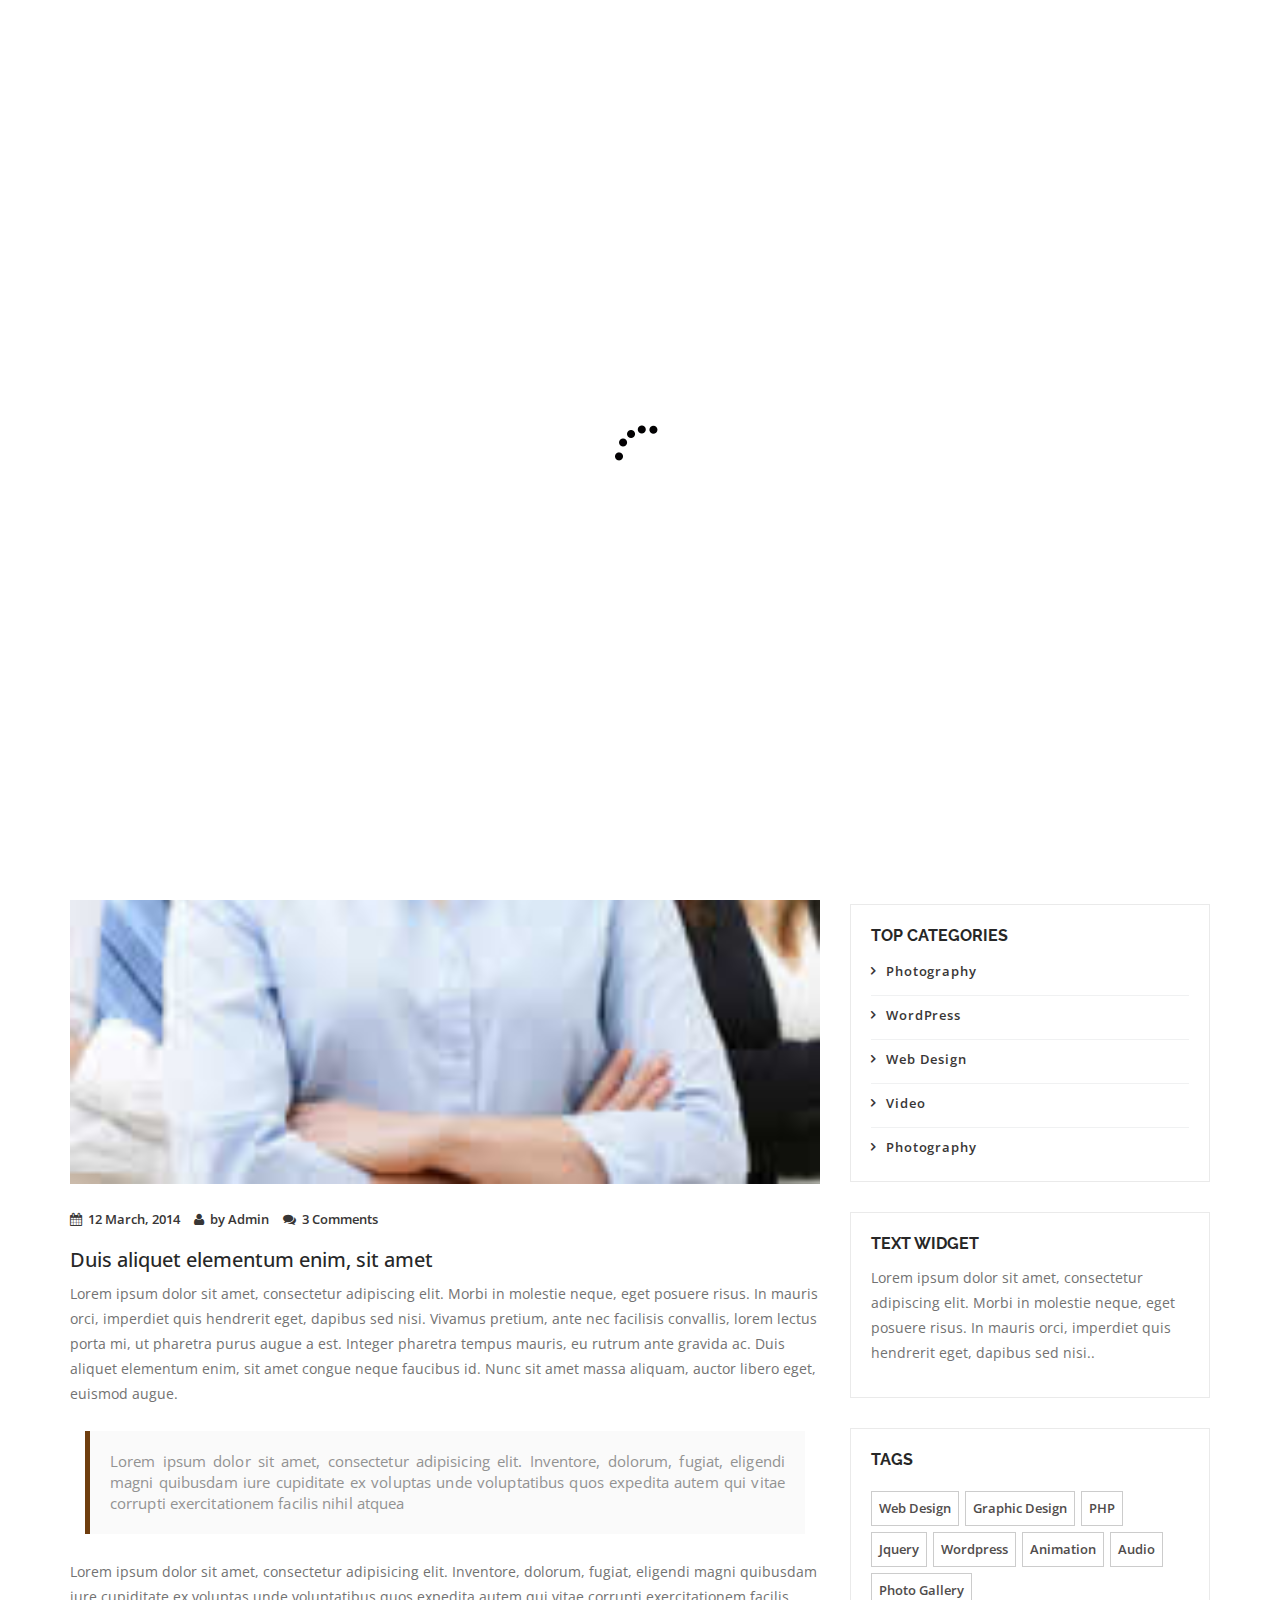
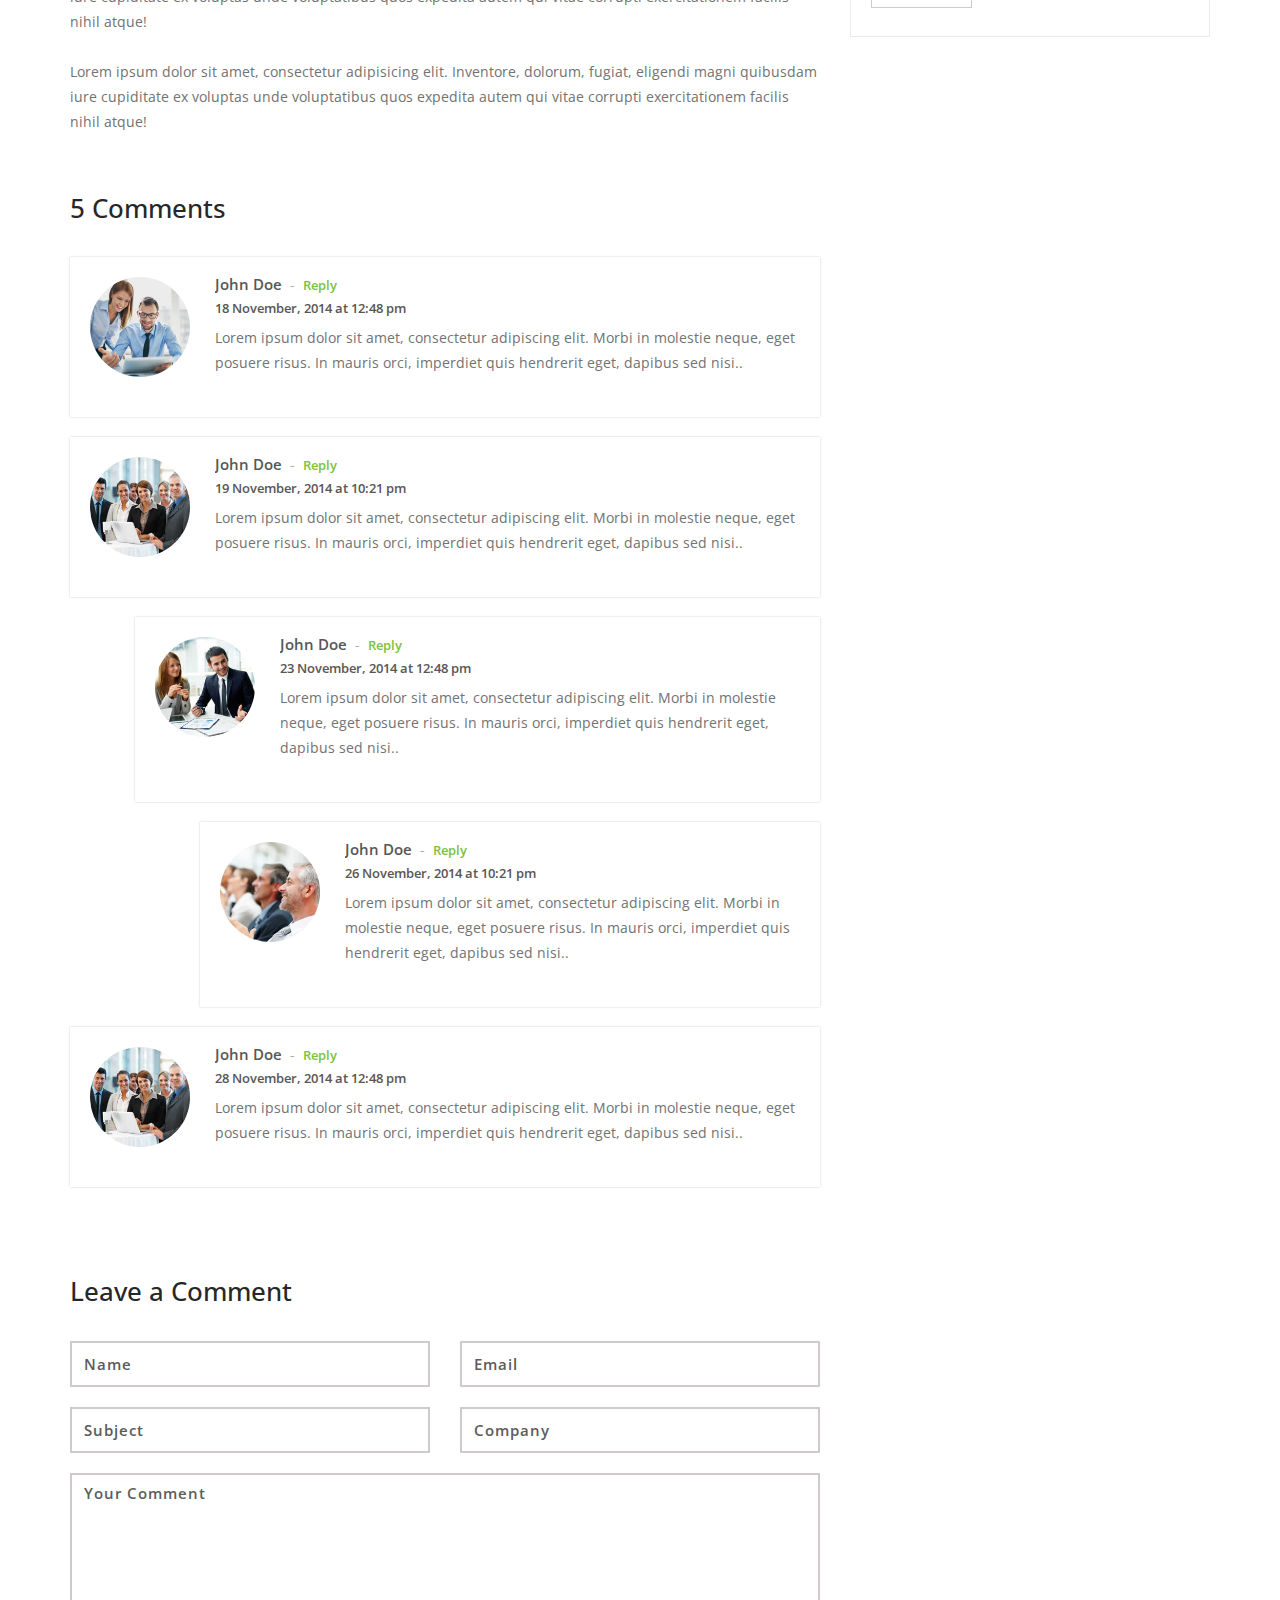
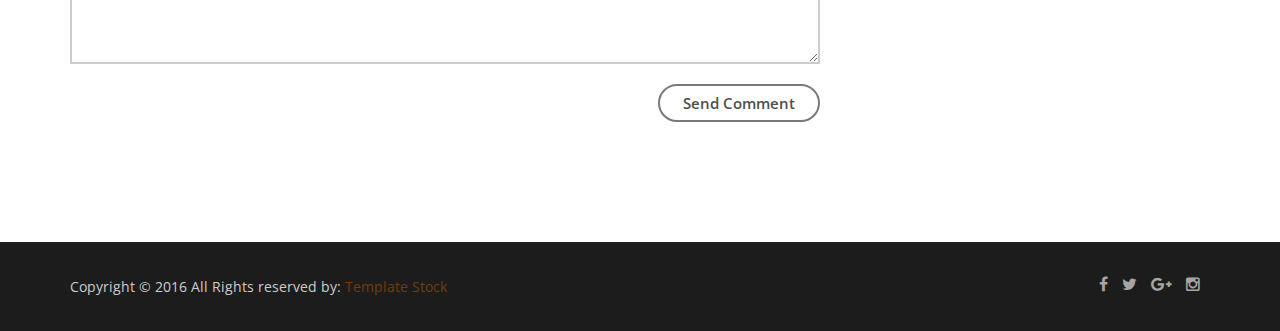
<file: blog.html>
<!doctype html>
<!--
	Lamoda by TEMPLATE STOCK
	templatestock.co @templatestock
	Released for free under the Creative Commons Attribution 3.0 license (templated.co/license)
-->


<html lang="en-gb" class="no-js">
  <head>
    <meta charset="utf-8">
	<title>Lamoda Free Responsive Template | Template Stock</title>
    <meta name="author" content="">
    <meta name="keywords" content="">
    <meta name="description" content="">		
		
	<!-- Mobile Specific Metas -->
    <meta name="viewport" content="width=device-width, initial-scale=1, maximum-scale=1">
    	 

     <!--styles -->
    <link href="css/bootstrap.min.css" rel="stylesheet">
    <link href="css/font-awesome.css" rel="stylesheet">
    <link href="js/owl-carousel/owl.carousel.css" rel="stylesheet">
    <link href="js/owl-carousel/owl.theme.css" rel="stylesheet">
    <link href="js/owl-carousel/owl.transitions.css" rel="stylesheet">
    <link href="css/magnific-popup.css" rel="stylesheet">
    <link rel="stylesheet" type="text/css" href="css/animate.css" />
    <link rel="stylesheet" href="css/etlinefont.css">
    <link href="css/style.css" type="text/css"  rel="stylesheet"/>


   <!-- The HTML5 shim, for IE6-8 support of HTML5 elements -->
        <!--[if lt IE 9]>
        <script src="js/html5shiv.js"></script>
        <script src="js/respond.min.js"></script>
        <![endif]-->
    
	<body  data-spy="scroll" data-target="#main-menu">
 

  <!--Start Page loader -->
  <div id="pageloader">   
        <div class="loader">
          <img src="images/progress.gif" alt='loader' />
        </div>
   </div>
   <!--End Page loader -->
   
      
   <!--Start Navigation-->
		<header id="header">
				<div class="container">
					<div class="row">
						<div class="col-sm-12">
							<button type="button" class="navbar-toggle collapsed" data-toggle="collapse" data-target="#main-menu">
								<span class="sr-only">Toggle navigation</span>
								<span class="fa fa-bars"></span>
								<span class="icon-bar"></span>
								<span class="icon-bar"></span>
							</button>
                            <!--Start Logo -->
							<div class="logo-nav">
								<a href="index.html">
									<img src="images/logo.png" alt="Company logo" />
								</a>
							</div>
                            <!--End Logo -->
							<div class="clear-toggle"></div>
							<div id="main-menu" class="collapse scroll navbar-right">
								<ul class="nav">
                                
									<li class="active"> <a href="index.html">Home</a> </li>
									
									<li> <a href="index.html#about">About</a> </li>
                                    
                                    <li> <a href="index.html#history">History</a> </li>
                                    
                                    <li> <a href="index.html#works">Our Work</a> </li>
                                    
                                     <li> <a href="index.html#team">Team</a> </li>
                                   
								    <li> <a href="index.html#services">Services</a> </li>
																		
									<li> <a href="blog.html">Blog</a></li>
                                    
                                    <li> <a href="index.html#testimonials">Testimonials</a></li>
                                     
									<li> <a href="index.html#contact">Contact</a> </li>
										
								</ul>
							</div><!-- end main-menu -->
						</div>
					</div>
				</div>
			</header>
    <!--End Navigation-->

		<!-- page-header -->
		<section id="page-header" class="parallax">
           <div class="overlay"></div>
			<div class="container">
				<h1>Blog</h1>
                <!--Start Breadcrumb-->
                <div class="breadcrumb">
					<ul>
						<li>
							<a href="index.html">Home</a>
						</li>
						<li>
							<a href="index.html#blog">Blog</a>
						</li>
						<li class="current">
							<a href="blog.html">Blog Post</a>
						</li>
					</ul>
				</div>
                <!--End Breadcrumb-->
			</div>
		</section>
		<!-- /page-header -->
		
		<!--Start blog -->
		<section class="section">
			<div class="container">
				<div class="row">
					<!-- Blog Post -->
					<div class="col-md-8 col-sm-8">
						<div class="post-content">	
							<!-- Post Image -->
							<div class="post-img">
								<img src="images/blog/blog1.jpg" alt="">
							</div>
							<!-- /Post Image-->
							
							<!-- Post Meta-->
							<div class="post-meta">
                                <ul class="list-inline">
                                  <li><a href="#"><i class="fa fa-calendar"></i>12 March, 2014</a> </li>
                                  <li><a href="#"><i class="fa fa-user"></i>by Admin</a></li>
                                  <li><a href="#"><i class="fa fa-comments"></i>3 Comments</a> </li>
                                </ul>
							</div>
							<!-- /Post Meta-->
							
							<!-- Post Description -->
							<div class="post-description">							
								<h3>Duis aliquet elementum enim, sit amet</h3>
								<p>
								Lorem ipsum dolor sit amet, consectetur adipiscing elit. Morbi in molestie neque, eget posuere risus. In mauris orci, imperdiet quis hendrerit eget, dapibus sed nisi. Vivamus pretium, ante nec facilisis convallis, lorem lectus porta mi, ut pharetra purus augue a est. Integer pharetra tempus mauris, eu rutrum ante gravida ac. Duis aliquet elementum enim, sit amet congue neque faucibus id. Nunc sit amet massa aliquam, auctor libero eget, euismod augue. 
								</p>
                                
                                <blockquote>Lorem ipsum dolor sit amet, consectetur adipisicing elit. Inventore, dolorum, fugiat, eligendi magni quibusdam iure cupiditate ex voluptas unde voluptatibus quos expedita autem qui vitae corrupti exercitationem facilis nihil atquea</blockquote>
                                
                                <p>Lorem ipsum dolor sit amet, consectetur adipisicing elit. Inventore, dolorum, fugiat, eligendi magni quibusdam iure cupiditate ex voluptas unde voluptatibus quos expedita autem qui vitae corrupti exercitationem facilis nihil atque!</p>
                                
                                <p>Lorem ipsum dolor sit amet, consectetur adipisicing elit. Inventore, dolorum, fugiat, eligendi magni quibusdam iure cupiditate ex voluptas unde voluptatibus quos expedita autem qui vitae corrupti exercitationem facilis nihil atque!</p>
							</div>
							<!-- /Post Description -->
                          					
							<!-- Comment list -->
							<div class="comment-list">
								<h3>5 Comments</h3>
														
								<ol>
									<li class="comment">
										<div class="single_comment first-comment">
											<div class="comment-avatar">
												<div class="avatar">
													<img src="images/blog/avatar1.jpg" alt="">
												</div>
											</div>
											<div class="comment-content">
												<div class="comment-name"><a href="#">John Doe</a><span>-</span><a href="#" class="comment-reply">Reply</a></div>
												<div class="comment-desc">18 November, 2014 at 12:48 pm</div>                                
												<div class="comment-text">
													<p>
														Lorem ipsum dolor sit amet, consectetur adipiscing elit. Morbi in molestie neque, eget posuere risus. In mauris orci, imperdiet quis hendrerit eget, dapibus sed nisi.. 
													</p>
												</div>
											</div>
										</div>
									</li>
							
									<li class="comment">					
										<div class="single_comment">
											<div class="comment-avatar">
												<div class="avatar">
													<img src="images/blog/avatar2.jpg" alt="">
												</div>
											</div>
											<div class="comment-content">
												<div class="comment-name"><a href="#">John Doe</a><span>-</span><a href="#" class="comment-reply">Reply</a></div>
												<div class="comment-desc">19 November, 2014 at 10:21 pm</div>
												<div class="comment-text">
													<p>
														Lorem ipsum dolor sit amet, consectetur adipiscing elit. Morbi in molestie neque, eget posuere risus. In mauris orci, imperdiet quis hendrerit eget, dapibus sed nisi.. 
													</p>
												</div>
											</div>
										</div>
																		
										<!-- comment-sub -->
										<ol class="comment-sub">
											<li class="comment">
												<div class="single_comment">
													<div class="comment-avatar">
														<div class="avatar">
															<img src="images/blog/avatar3.jpg" alt="">
														</div>
												   </div>
													<div class="comment-content">
														<div class="comment-name"><a href="#">John Doe</a><span>-</span><a href="#" class="comment-reply">Reply</a></div>
														<div class="comment-desc">23 November, 2014 at 12:48 pm</div>                                
														<div class="comment-text">
															<p>
															Lorem ipsum dolor sit amet, consectetur adipiscing elit. Morbi in molestie neque, eget posuere risus. In mauris orci, imperdiet quis hendrerit eget, dapibus sed nisi.. 
															</p>
														</div>
													</div>
												</div>										
												<ol class="comment-sub">
													<li class="comment">
														<div class="single_comment">
															<div class="comment-avatar">
																<div class="avatar">
																	<img src="images/blog/avatar4.jpg" alt="">
																</div>
															</div>
															<div class="comment-content">
																<div class="comment-name"><a href="#">John Doe</a><span>-</span><a href="#" class="comment-reply">Reply</a></div>
																<div class="comment-desc">26 November, 2014 at 10:21 pm</div>
																<div class="comment-text">
																	<p>
																	Lorem ipsum dolor sit amet, consectetur adipiscing elit. Morbi in molestie neque, eget posuere risus. In mauris orci, imperdiet quis hendrerit eget, dapibus sed nisi.. 
																	</p>
																</div>
															</div>
														</div>
													</li>
												</ol>
											</li>
										</ol>
										<!--End comment-sub-->
									</li>

									<li class="comment">
										<div class="single_comment">
											<div class="comment-avatar">
												<div class="avatar">
													<img src="images/blog/avatar2.jpg" alt="">
												</div>
											</div>
											<div class="comment-content">
												<div class="comment-name"><a href="#">John Doe</a><span>-</span><a href="#" class="comment-reply">Reply</a></div>
												<div class="comment-desc">28 November, 2014 at 12:48 pm</div>                                
												<div class="comment-text">
													<p>
														Lorem ipsum dolor sit amet, consectetur adipiscing elit. Morbi in molestie neque, eget posuere risus. In mauris orci, imperdiet quis hendrerit eget, dapibus sed nisi.. 
													</p>
												</div>
											</div>
										</div>
									</li>
								</ol>
							</div>
							<!-- /comment List -->
												
							<!-- Comment Section -->
							<div class="comments-section">								
								<h3>Leave a Comment</h3>
								<div class="comment-form">
									<form method="post">
                                        <div class="row">
                                            <div class="col-md-6">
                                                <input type="text" class="form-control" placeholder="Name" id="name">
                                            </div>
                                            <div class="col-md-6">
                                                <input type="email" class="form-control" placeholder="Email" id="password">
                                            </div>
                                            <div class="col-md-6">
                                                <input type="text" class="form-control" placeholder="Subject" id="subject">
                                            </div>
                                            <div class="col-md-6">
                                                <input type="text" class="form-control" placeholder="Company" id="company">
                                            </div>
                                            <div class="col-md-12">
                                                <textarea class="form-control" placeholder="Your Comment" rows="7"></textarea>
                                            </div>
                                            <div class="col-md-12 text-right">
                                                <button type="submit" class="btn btn-gray-border">Send Comment</button>
                                            </div>
                                        </div>
                                    </form>
								</div>						
							</div>
							<!-- /Comment Section -->											
						</div>
					</div>	
					<!-- /Blog Post -->

					<!-- Right Sidebar -->					
				   <div class="col-md-4 col-sm-4">	
                    
                       <div class="widget widget-sidebar">
							<div class="search-box">
								<form>
									<input type="search" class="form-control"  placeholder="Search">
									<i class="fa fa-search"></i>
								</form>
							</div>
						</div>
                        
				  <!--Start popular Post -->
						<div class="widget-main">
								<h4>Popular Post</h4>
								<div class="sidebar-widget clearfix">	
									<a href="#"><img src="images/blog/blog1.jpg" alt=""></a>
									<p class="sidebar-widget-title"><a href="#">Lorem ipsum dolor sit amet, consectetur adipiscing elit.  </a></p>
									<p class="date">8 March, 2014</p>
								</div>
								<div class="sidebar-widget clearfix">	
									<a href="#"><img src="images/blog/blog2.jpg" alt=""></a>
									<p class="sidebar-widget-title"><a href="#">Lorem ipsum dolor sit amet, consectetur adipiscing elit. </a></p>
									<p class="date">6 Apr, 2014</p>
								</div>	
								<div class="sidebar-widget clearfix">	
									<a href="#"><img src="images/blog/blog3.jpg" alt=""></a>
									<p class="sidebar-widget-title"><a href="#">Lorem ipsum dolor sit amet, consectetur adipiscing elit. </a></p>
									<p class="date">22 May, 2014</p>
								</div>	
						</div>	
						<!-- / popular Post -->
						
                        <!--start post categories-->
                        <div class="widget-main">
                             <h4>Top Categories</h4>
                            <div  class="post-categories">
                                <ul>
                                <li><a href="#">Photography</a></li>
                                <li><a href="#">WordPress</a></li>
                                <li><a href="#">Web Design</a></li>
                                <li><a href="#">Video</a></li>
                                <li><a href="#">Photography</a></li>
                               </ul>
                             </div>
                        </div>
                        <!--/ post categories-->
                    
						<!-- Text -->
						<div class="widget-main">	
							<h4>Text Widget </h4>
							<p>
								Lorem ipsum dolor sit amet, consectetur adipiscing elit. Morbi in molestie neque, eget posuere risus. In mauris orci, imperdiet quis hendrerit eget, dapibus sed nisi.. 
							</p>
						</div>
						<!-- /Text -->
						

						<!-- Tags -->
						<div class="widget-main">
						   <h4>Tags</h4>
							<div class="tags">
								<a href="">Web Design</a>
                                <a href="">Graphic Design</a>
                                <a href="">PHP</a>
                                 <a href="">Jquery</a>
                                <a href="">Wordpress</a>
                                <a href="">Animation</a>
                                <a href="">Audio</a>
                                <a href="">Photo Gallery</a>						
							</div>
						</div>
						<!-- /Tags -->
					</div>
					<!-- /right Sidebar -->
				</div> <!-- /row -->			
			</div>		
		</section>
		<!-- /blog -->


   <!--Start Footer-->
   <footer>
       <div class="container">
           <div class="row">
               <!--Start copyright-->
               <div class="col-md-6 col-sm-6 col-xs-6">
                   <div class="copyright"><p>Copyright © 2016 All Rights reserved by: <a href="http://templatestock.co">Template Stock</a>
                 </p></div>
               </div>
               <!--End copyright-->
               
               <!--start social icons-->
               <div class="col-md-6 col-sm-6 col-xs-6">
                   <div class="social-icons">
                       <ul>
                        <li><a href="#"><i class="fa fa-facebook"></i></a></li>
                        <li> <a href="#"><i class="fa fa-twitter"></i></a></li>
                        <li><a href="#"><i class="fa fa-google-plus"></i></a></li>
                        <li><a href="#"><i class="fa fa-instagram"></i></a></li>
                       </ul>
                    </div>
               </div>
               <!--End social icons-->
           </div> <!-- /.row-->
       </div> <!-- /.container-->
   </footer>
   <!--End Footer-->

   <a href="#" class="scrollup"> <i class="fa fa-chevron-up"> </i> </a>

    <!--Plugins-->
	<script type="text/javascript" src="js/jquery-1.11.1.min.js"></script>
    <script type="text/javascript" src="js/bootstrap.min.js"></script> 
    <script type="text/javascript" src="js/owl-carousel/owl.carousel.js"></script>
    <script type="text/javascript" src="js/jquery.flexslider-min.js"></script>
    <script type="text/javascript" src="js/jquery.magnific-popup.min.js"></script>
    <script type="text/javascript" src="js/easing.js"></script>
    <script type="text/javascript" src="js/jquery.easypiechart.js"></script>
    <script type="text/javascript" src="js/jquery.appear.js"></script>
    <script type="text/javascript" src="js/jquery.parallax-1.1.3.js"></script>
    <script type="text/javascript" src="js/jquery.mixitup.min.js"></script>
    <script type="text/javascript" src="js/custom.js"></script>
    
 </body>
</html>
</file>
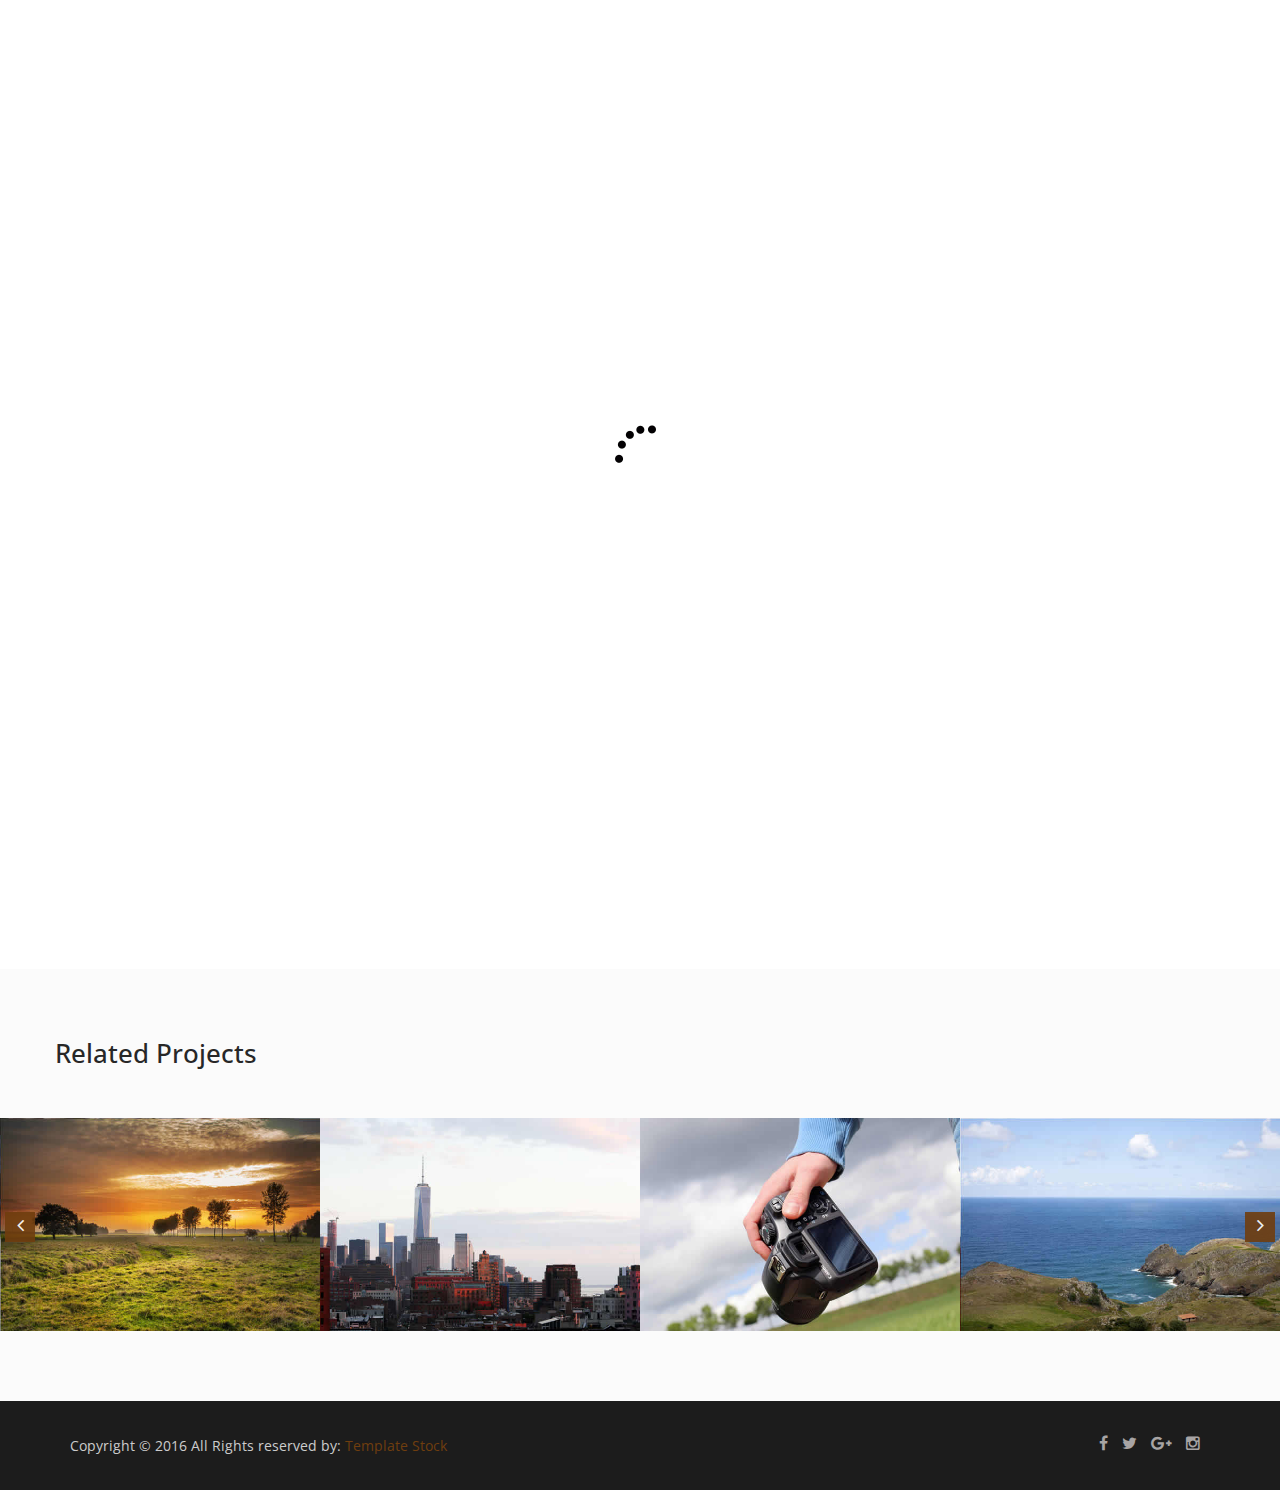
<file: single-work.html>
<!doctype html>
<!--
	Lamoda by TEMPLATE STOCK
	templatestock.co @templatestock
	Released for free under the Creative Commons Attribution 3.0 license (templated.co/license)
-->


<html lang="en-gb" class="no-js">
  <head>
    <meta charset="utf-8">
	<title>Lamoda Free Responsive Template | Template Stock</title>
    <meta name="author" content="">
    <meta name="keywords" content="">
    <meta name="description" content="">		
		
	<!-- Mobile Specific Metas -->
    <meta name="viewport" content="width=device-width, initial-scale=1, maximum-scale=1">
    	

     <!--styles -->
    <link href="css/bootstrap.min.css" rel="stylesheet">
    <link href="css/font-awesome.css" rel="stylesheet">
    <link href="js/owl-carousel/owl.carousel.css" rel="stylesheet">
    <link href="js/owl-carousel/owl.theme.css" rel="stylesheet">
    <link href="js/owl-carousel/owl.transitions.css" rel="stylesheet">
    <link href="css/magnific-popup.css" rel="stylesheet">
    <link rel="stylesheet" type="text/css" href="css/animate.css" />
    <link rel="stylesheet" href="css/etlinefont.css">
    <link href="css/style.css" type="text/css"  rel="stylesheet"/>


   <!-- The HTML5 shim, for IE6-8 support of HTML5 elements -->
        <!--[if lt IE 9]>
        <script src="js/html5shiv.js"></script>
        <script src="js/respond.min.js"></script>
        <![endif]-->
    
	<body  data-spy="scroll" data-target="#main-menu">
 

  <!--Start Page loader -->
  <div id="pageloader">   
        <div class="loader">
          <img src="images/progress.gif" alt='loader' />
        </div>
   </div>
   <!--End Page loader -->
   
      
   <!--Start Navigation-->
		<header id="header">
				<div class="container">
					<div class="row">
						<div class="col-sm-12">
							<button type="button" class="navbar-toggle collapsed" data-toggle="collapse" data-target="#main-menu">
								<span class="sr-only">Toggle navigation</span>
								<span class="fa fa-bars"></span>
								<span class="icon-bar"></span>
								<span class="icon-bar"></span>
							</button>
                            <!--Start Logo -->
							<div class="logo-nav">
								<a href="index.html">
									<img src="images/logo.png" alt="Company logo" />
								</a>
							</div>
                            <!--End Logo -->
							<div class="clear-toggle"></div>
							<div id="main-menu" class="collapse scroll navbar-right">
								<ul class="nav">
                                
									<li class="active"> <a href="index.html">Home</a> </li>
									
									<li> <a href="index.html#about">About</a> </li>
                                    
                                    <li> <a href="index.html#history">History</a> </li>
                                    
                                    <li> <a href="index.html#works">Our Work</a> </li>
                                    
                                     <li> <a href="index.html#team">Team</a> </li>
                                   
								    <li> <a href="index.html#services">Services</a> </li>
																		
									<li> <a href="index.html#blog">Blog</a></li>
                                    
                                    <li> <a href="index.html#testimonials">Testimonials</a></li>
                                     
									<li> <a href="index.html#contact">Contact</a> </li>
										
								</ul>
							</div><!-- end main-menu -->
						</div>
					</div>
				</div>
			</header>
    <!--End Navigation-->

		<!--start page-header -->
		<section id="page-header" class="parallax">
             <div class="overlay"></div>
			<div class="container">
				<h1>Single Work</h1>
                <!--Start Breadcrumb-->
                <div class="breadcrumb">
					<ul>
						<li>
							<a href="index.html">Home</a>
						</li>
						<li>
							<a href="index.html#works">Our Works</a>
						</li>
						<li class="current">
							<a href="single-work.html">Project details</a>
						</li>
					</ul>
				</div>
                <!--End Breadcrumb-->
			</div>
		</section>
		<!--End page-header -->
		
		<!--Start single-work -->
		<section id="single-work" class="section">
			<div class="container">
				<div class="row">					
					<div class="col-md-7">						
						<div id="single-work-slider" class="owl-carousel owl-theme">
							<div class="item"><img src="images/works/img4.jpg" alt=""></div>
							<div class="item"><img src="images/works/img5.jpg" alt=""></div>
							<div class="item"><img src="images/works/img6.jpg" alt=""></div>						 
						</div>	
					</div>
                    
                    <!--Start Work Detail-->
					<div class="col-md-5 work-detail">
                            <h3 class="margin-bottom-15">Work Description </h3>	
						<p>Lorem ipsum dolor sit amet, consectetur adipiscing metus elit. Quisque rutrum pellentesque imperdiet. Lorem ipsum dolor sit amet, consectetur adipiscing metus elit. Quisque rutrum pellentesque imperdiet. Lorem ipsum dolor sit amet, consectetur adipiscing metus elit. Quisque rutrum pellentesque imperdiet. </p>					
						 
						<ul class="work-detail-list">
							<li><span>Category :</span>Business</li>
							<li><span>Client :</span>Newtheme</li>
							<li><span>Technoligies used :</span>HTML 5,CSS 3</li>
                            <li><span>Tags :</span>Photography, Branding, Wordpress</li>
							<li><span>Date released :</span>January 22, 2015</li>
						</ul>
                        
                        <a href="#" class="btn btn-gray-border">Visit website</a>
                        
					</div>
                    <!--End Work Detail-->
				</div> <!--/ row-->
			</div> <!--/ container-->		
		</section>
		<!--End single-work -->
		
	<!--related works -->
	<section id="featured-works" class="section parallax">
       <div class="container">
           <div class="row">
               
                <h3 class="margin-bottom-50">Related Projects</h3>
                   
           </div>
       </div> 
       
      <div class="related-project-carousel owl-carousel">
            <!-- Start Item-->
             <div class="item">
                 <div class="fworks-image">
                     <img src="images/works/img1.jpg" alt=""/> 
                     
                     <!--Hover link-->
                     <div class="hover-link">
                        <a href="#">
                            <i class="fa fa-link"></i>
                        </a>

                        <a href="images/works/img1.jpg" class="popup-image">
                            <i class="fa fa-plus"></i>
                        </a>
                     </div>
                     <!--End link-->
                     
                     <!--Hover Caption-->
                     <div class="featured-caption">
                         <h4>Project Title</h4>
                         <p>Design, Photography</p>
                     </div>
                     <!--End Caption-->
                     
                 </div>
             </div>
            <!-- End Item-->
            
             <!-- Start Item-->
             <div class="item">
                 <div class="fworks-image">
                     <img src="images/works/img2.jpg" alt=""/> 
                     
                     <!--Hover link-->
                     <div class="hover-link">
                        <a href="#">
                            <i class="fa fa-link"></i>
                        </a>

                        <a href="images/works/img2.jpg" class="popup-image">
                            <i class="fa fa-plus"></i>
                        </a>
                     </div>
                     <!--End link-->
                     
                     <!--Hover Caption-->
                     <div class="featured-caption">
                         <h4>Project Title</h4>
                         <p>Design, Photography</p>
                     </div>
                     <!--End Caption-->
                     
                 </div>
             </div>
            <!-- End Item-->

            <!-- Start Item-->
             <div class="item">
                 <div class="fworks-image">
                     <img src="images/works/img3.jpg" alt=""/> 
                     
                     <!--Hover link-->
                     <div class="hover-link">
                        <a href="#">
                            <i class="fa fa-link"></i>
                        </a>

                        <a href="images/works/img3.jpg" class="popup-image">
                            <i class="fa fa-plus"></i>
                        </a>
                     </div>
                     <!--End link-->
                     
                     <!--Hover Caption-->
                     <div class="featured-caption">
                         <h4>Project Title</h4>
                         <p>Design, Photography</p>
                     </div>
                     <!--End Caption-->
                     
                 </div>
             </div>
            <!-- End Item-->

            <!-- Start Item-->
             <div class="item">
                 <div class="fworks-image">
                     <img src="images/works/img4.jpg" alt=""/> 
                     
                     <!--Hover link-->
                     <div class="hover-link">
                        <a href="#">
                            <i class="fa fa-link"></i>
                        </a>

                        <a href="images/works/img4.jpg" class="popup-image">
                            <i class="fa fa-plus"></i>
                        </a>
                     </div>
                     <!--End link-->
                     
                     <!--Hover Caption-->
                     <div class="featured-caption">
                         <h4>Project Title</h4>
                         <p>Design, Photography</p>
                     </div>
                     <!--End Caption-->
                     
                 </div>
             </div>
            <!-- End Item-->

            <!-- Start Item-->
             <div class="item">
                 <div class="fworks-image">
                     <img src="images/works/img5.jpg" alt=""/> 
                     
                     <!--Hover link-->
                     <div class="hover-link">
                        <a href="#">
                            <i class="fa fa-link"></i>
                        </a>

                        <a href="images/works/img5/default.htm" class="popup-image">
                            <i class="fa fa-plus"></i>
                        </a>
                     </div>
                     <!--End link-->
                     
                     <!--Hover Caption-->
                     <div class="featured-caption">
                         <h4>Project Title</h4>
                         <p>Design, Photography</p>
                     </div>
                     <!--End Caption-->
                     
                 </div>
             </div>
            <!-- End Item-->

            <!-- Start Item-->
             <div class="item">
                 <div class="fworks-image">
                     <img src="images/works/img6.jpg" alt=""/> 
                     
                     <!--Hover link-->
                     <div class="hover-link">
                        <a href="#">
                            <i class="fa fa-link"></i>
                        </a>

                        <a href="images/works/img6.jpg" class="popup-image">
                            <i class="fa fa-plus"></i>
                        </a>
                     </div>
                     <!--End link-->
                     
                     <!--Hover Caption-->
                     <div class="featured-caption">
                         <h4>Project Title</h4>
                         <p>Design, Photography</p>
                     </div>
                     <!--End Caption-->
                     
                 </div>
             </div>
             <!-- End Item-->
                 
          </div>
     </section>	
    <!-- End related works -->


   <!--Start Footer-->
   <footer>
       <div class="container">
           <div class="row">
               <!--Start copyright-->
               <div class="col-md-6 col-sm-6 col-xs-6">
                   <div class="copyright"><p>Copyright © 2016 All Rights reserved by: <a href="http://templatestock.co">Template Stock</a>
                 </p></div>
               </div>
               <!--End copyright-->
               
               <!--start social icons-->
               <div class="col-md-6 col-sm-6 col-xs-6">
                   <div class="social-icons">
                       <ul>
                        <li><a href="#"><i class="fa fa-facebook"></i></a></li>
                        <li> <a href="#"><i class="fa fa-twitter"></i></a></li>
                        <li><a href="#"><i class="fa fa-google-plus"></i></a></li>
                        <li><a href="#"><i class="fa fa-instagram"></i></a></li>
                       </ul>
                    </div>
               </div>
               <!--End social icons-->
           </div> <!-- /.row-->
       </div> <!-- /.container-->
   </footer>
   <!--End Footer-->

   <a href="#" class="scrollup"> <i class="fa fa-chevron-up"> </i> </a>

    <!--Plugins-->
	<script type="text/javascript" src="js/jquery-1.11.1.min.js"></script>
    <script type="text/javascript" src="js/bootstrap.min.js"></script> 
    <script type="text/javascript" src="js/owl-carousel/owl.carousel.js"></script>
    <script type="text/javascript" src="js/jquery.flexslider-min.js"></script>
    <script type="text/javascript" src="js/jquery.magnific-popup.min.js"></script>
    <script type="text/javascript" src="js/easing.js"></script>
    <script type="text/javascript" src="js/jquery.easypiechart.js"></script>
    <script type="text/javascript" src="js/jquery.appear.js"></script>
    <script type="text/javascript" src="js/jquery.parallax-1.1.3.js"></script>
    <script type="text/javascript" src="js/jquery.mixitup.min.js"></script>
    <script type="text/javascript" src="js/custom.js"></script>
    
 </body>
</html>
</file>
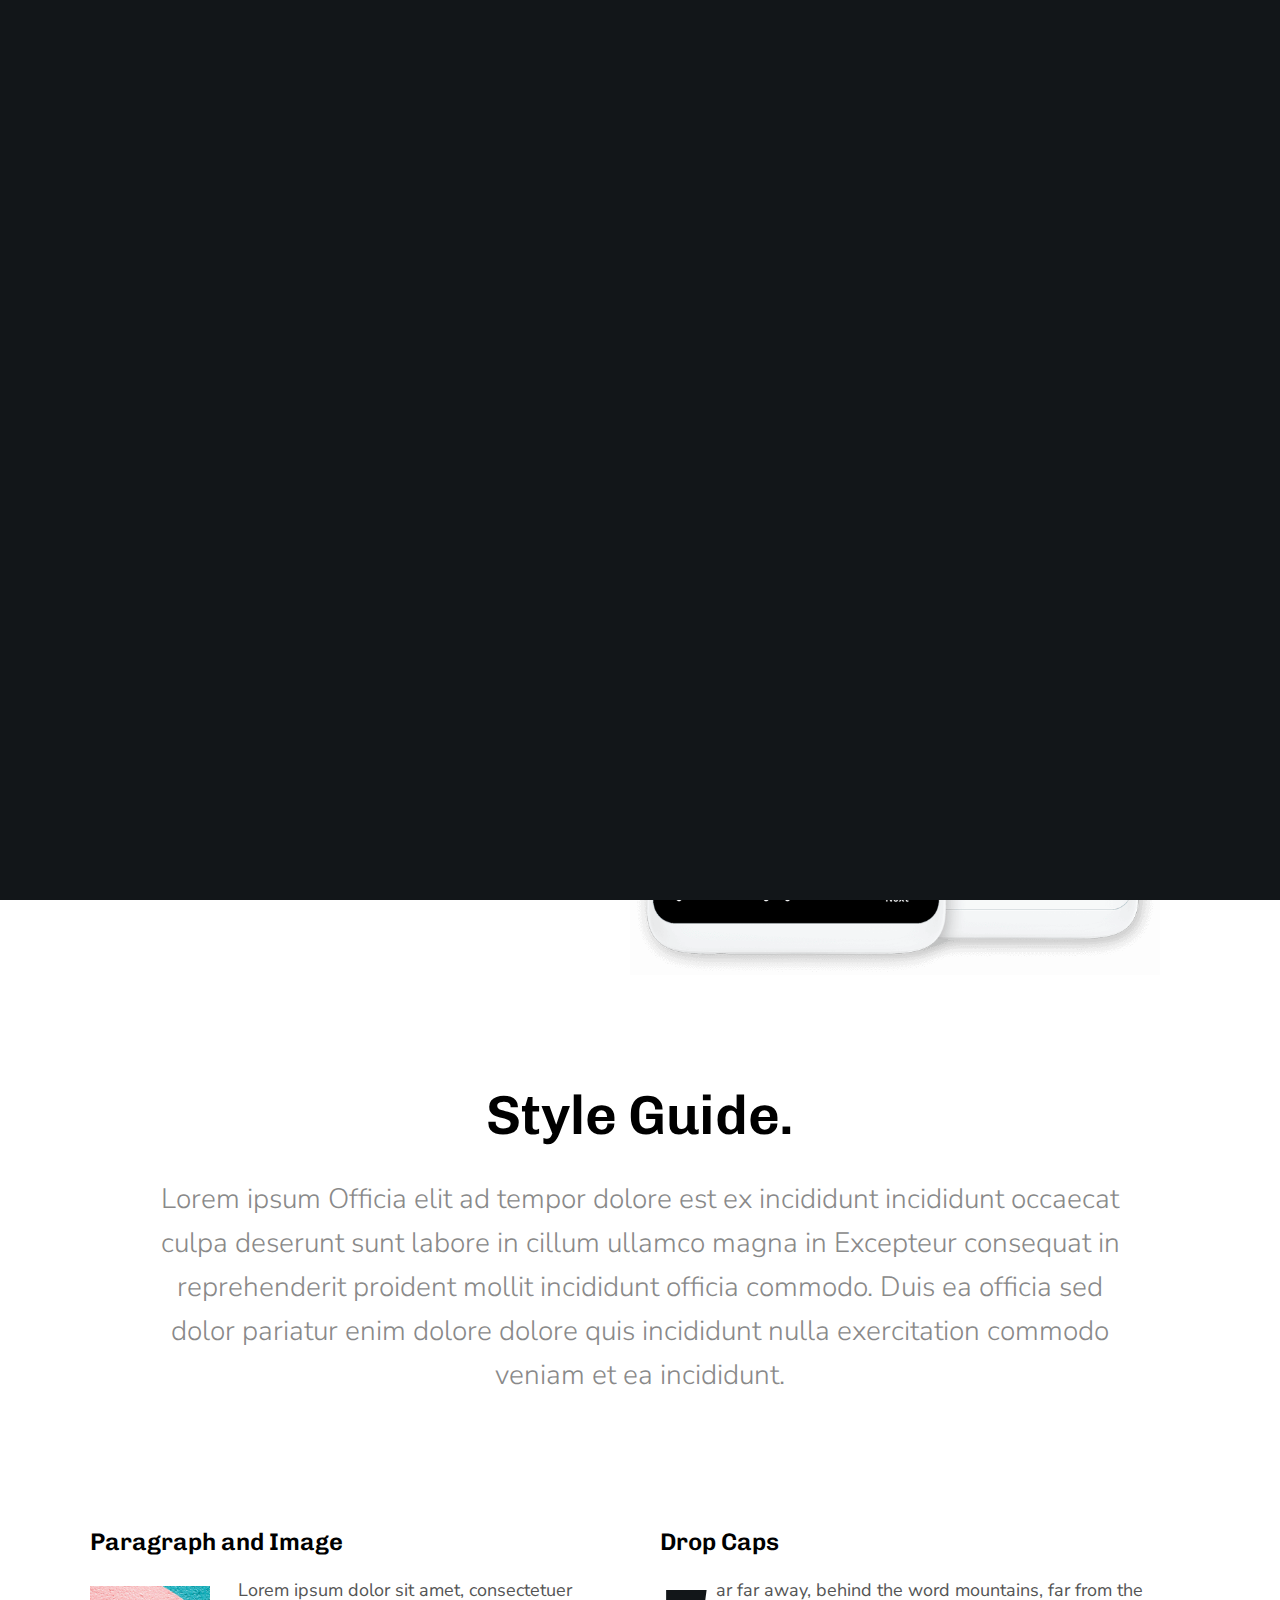
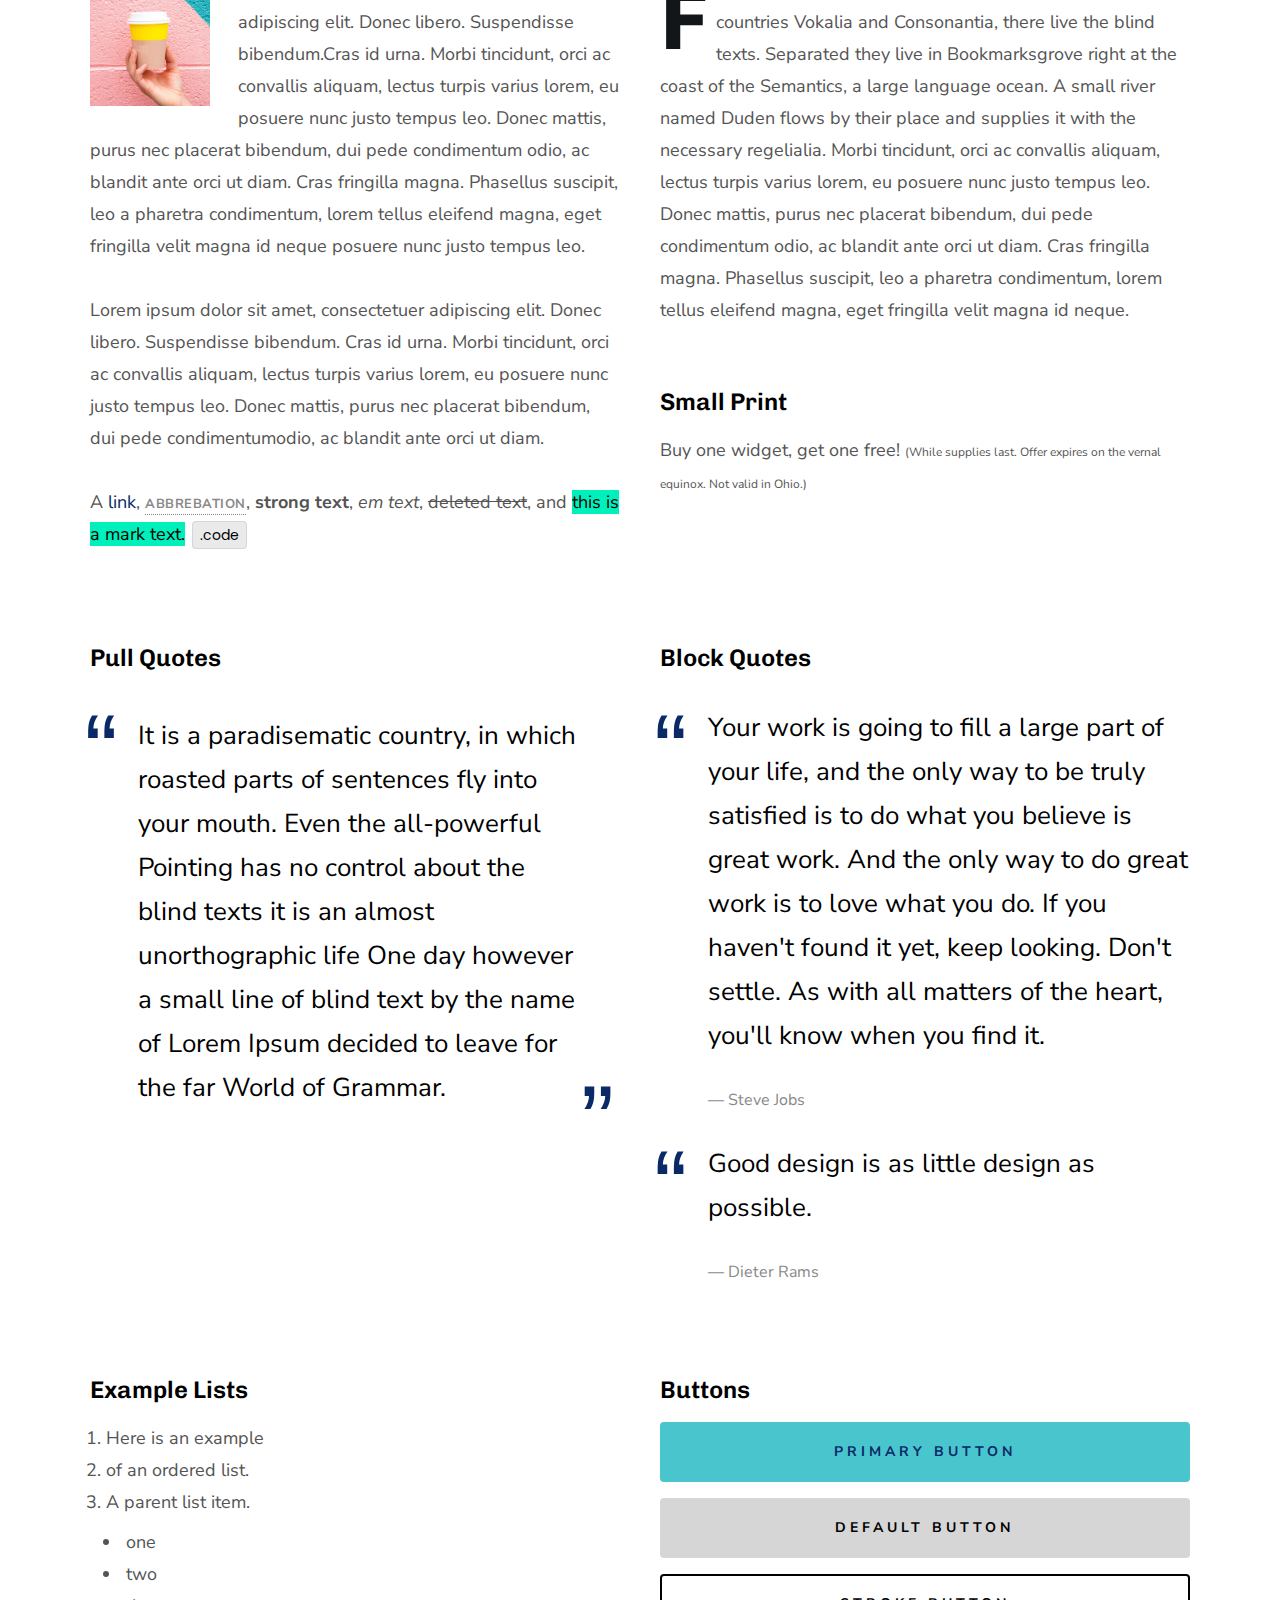
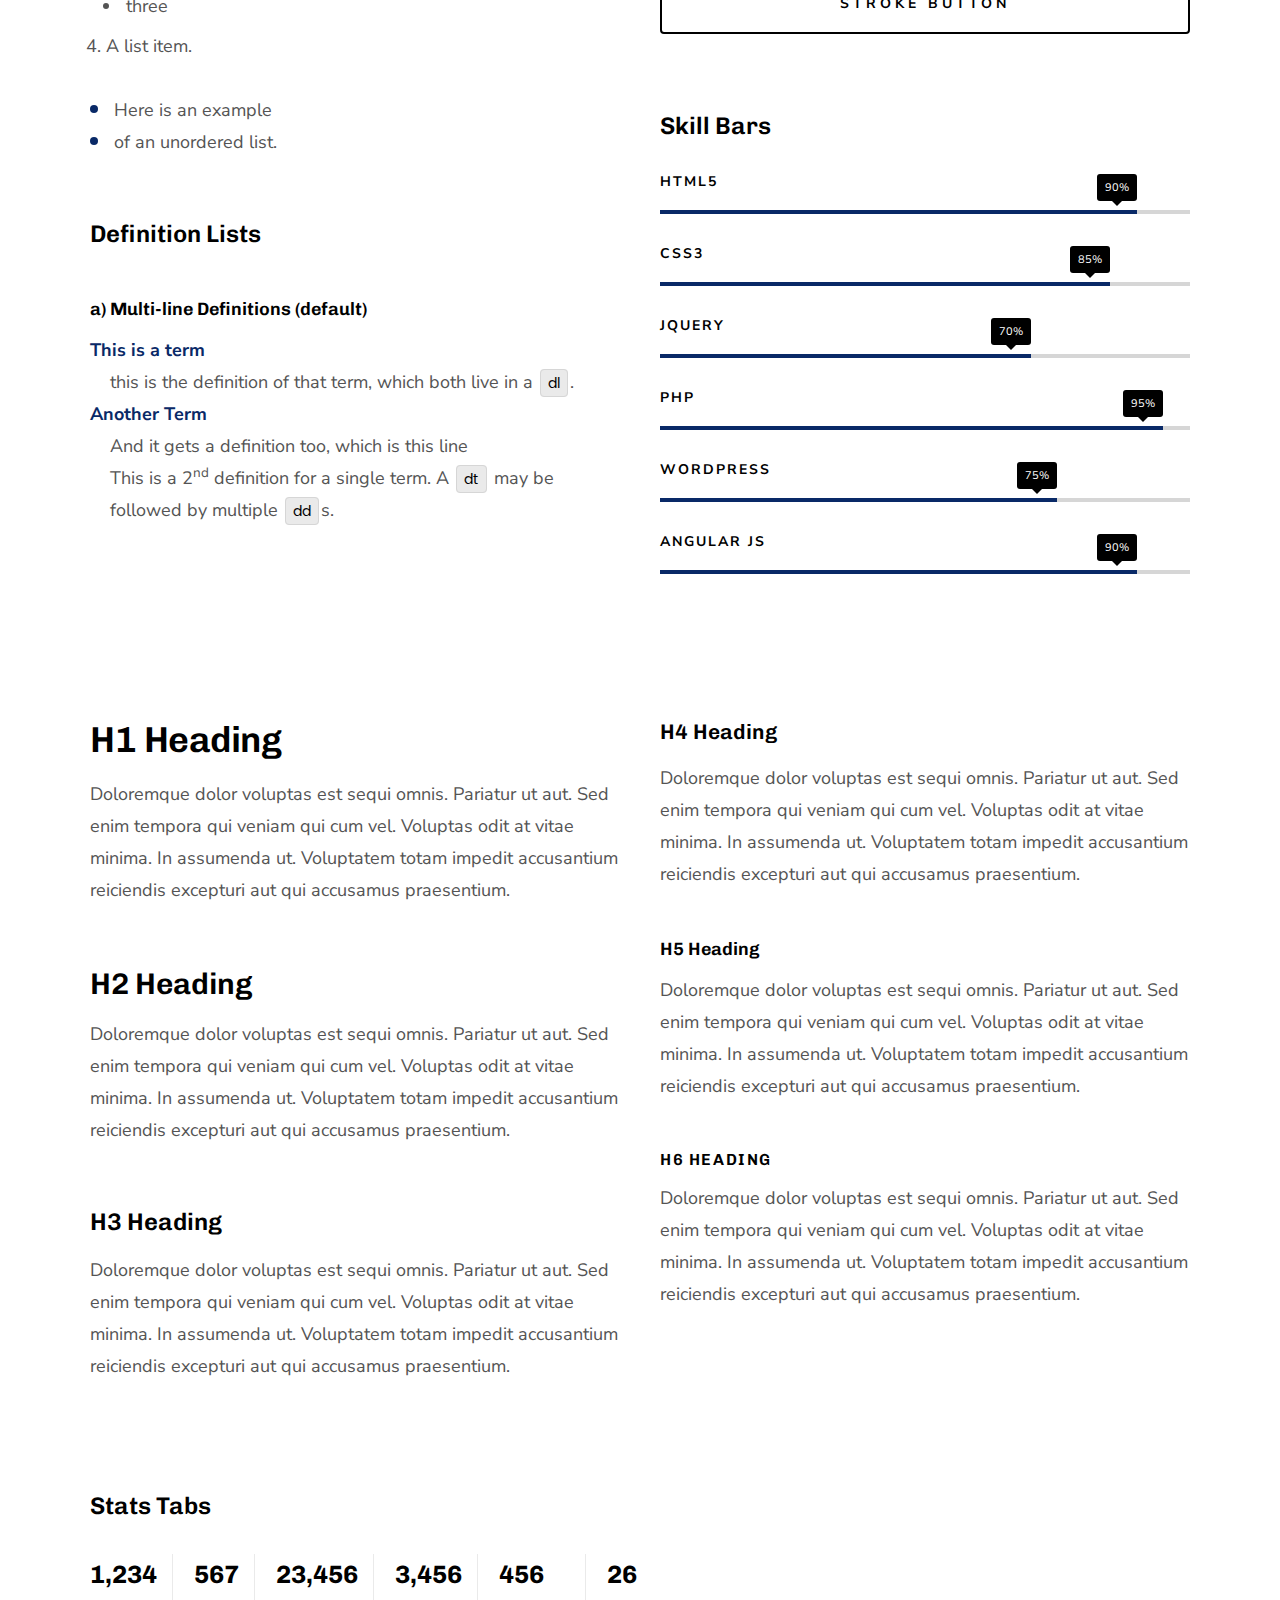
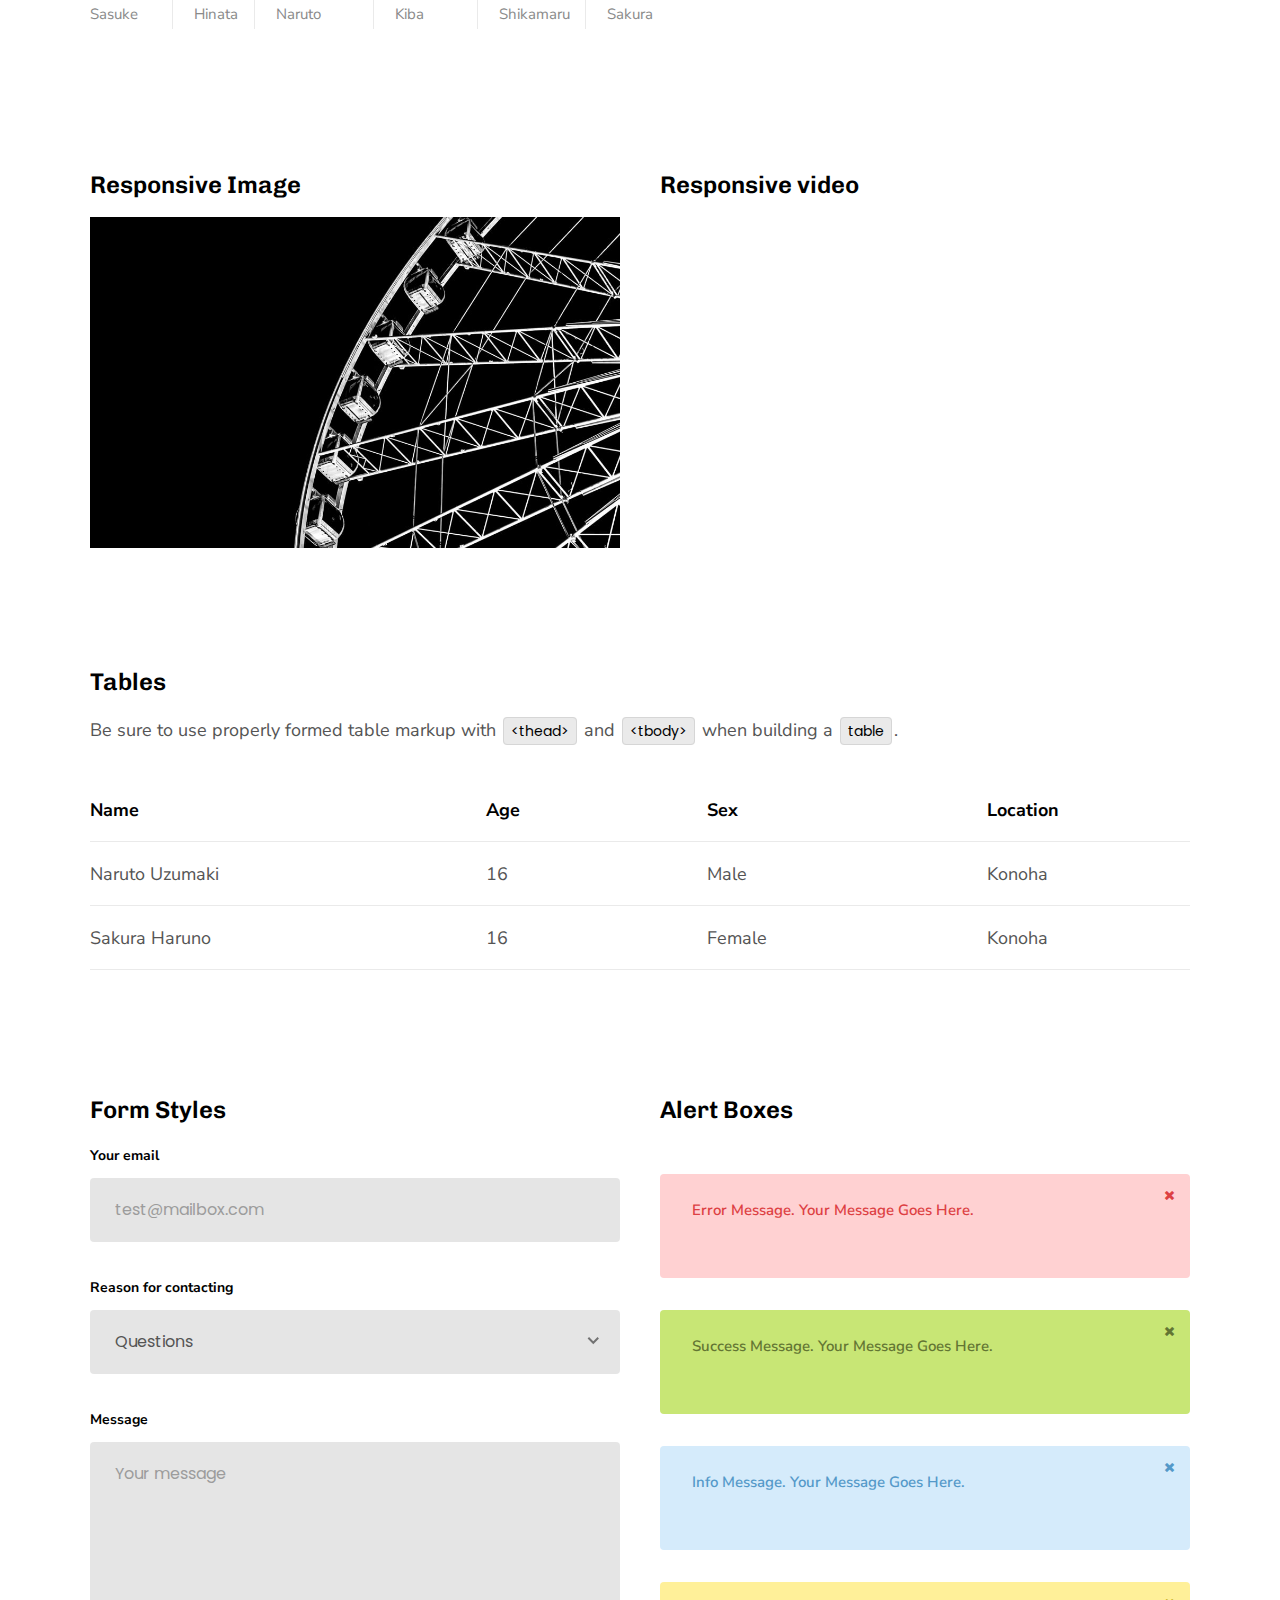
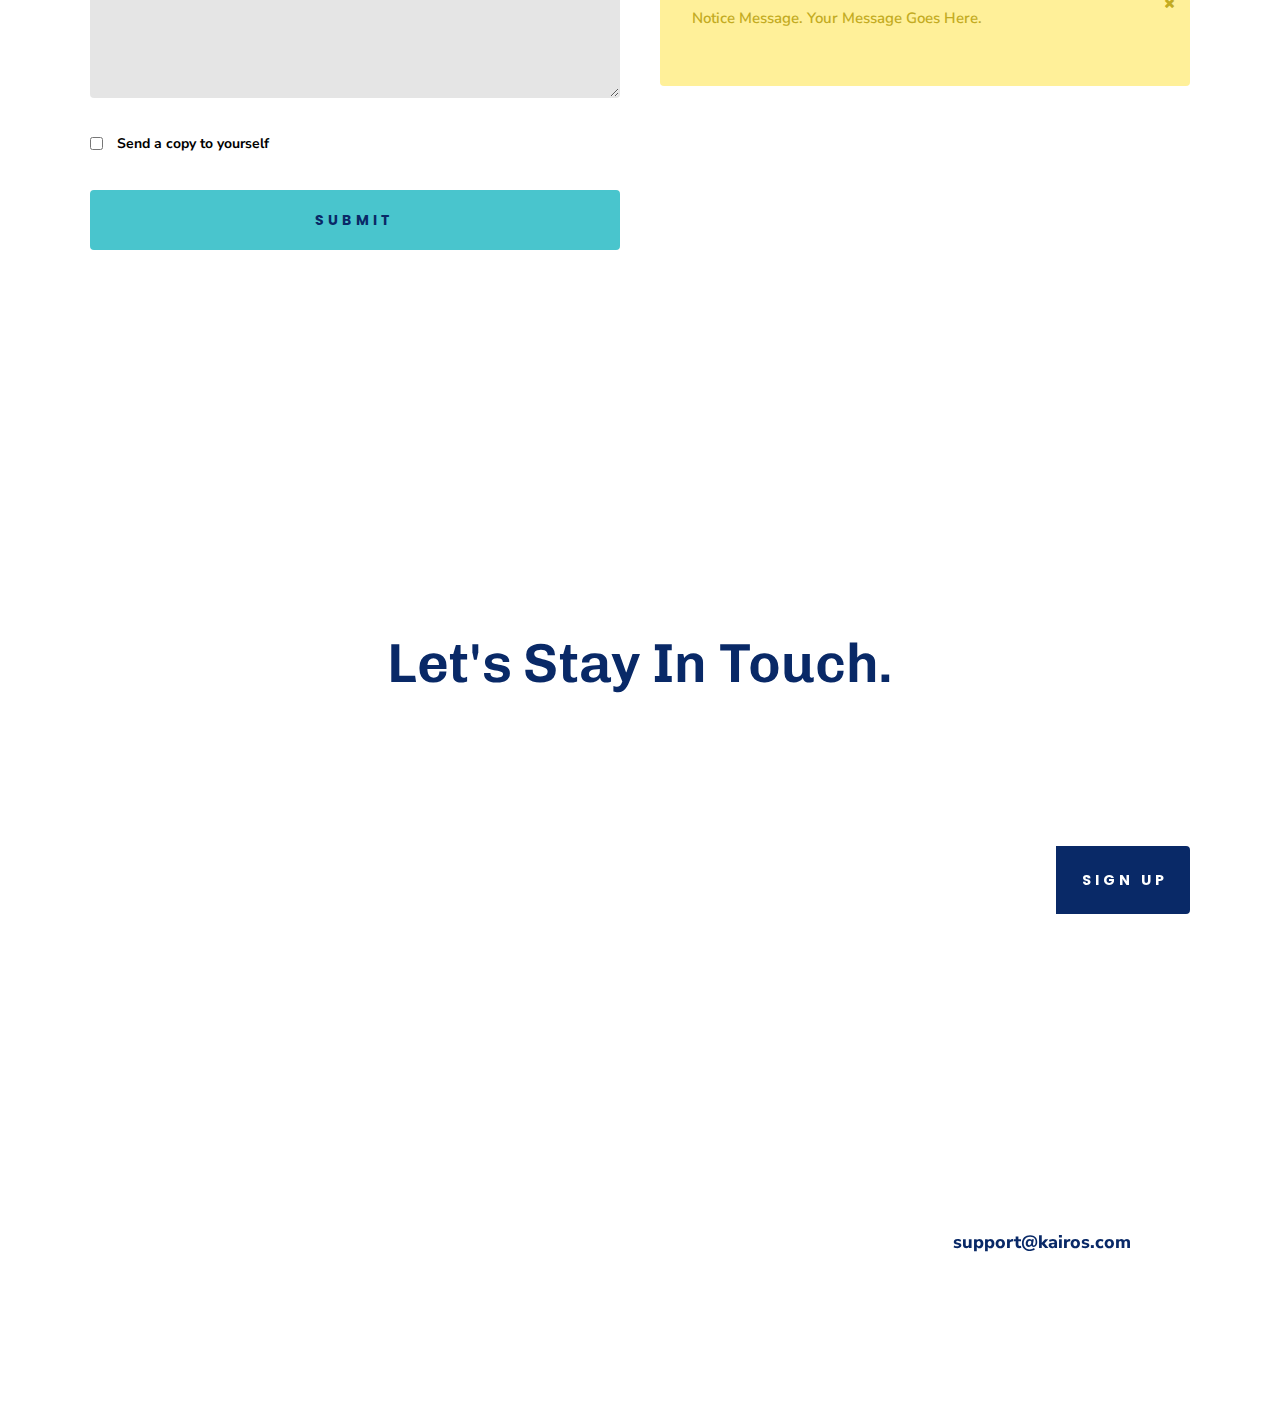
<file: styles.html>
<!DOCTYPE html>
<html class="no-js" lang="en">
<head>

    <!--- basic page needs
    ================================================== -->
    <meta charset="utf-8">
    <title>Style Guide - Kairos</title>
    <meta name="description" content="">
    <meta name="author" content="">

    <!-- mobile specific metas
    ================================================== -->
    <meta name="viewport" content="width=device-width, initial-scale=1">

    <!-- CSS
    ================================================== -->
    <link rel="stylesheet" href="css/base.css">
    <link rel="stylesheet" href="css/vendor.css">
    <link rel="stylesheet" href="css/main.css">

    <style type="text/css" media="screen">
        .s-styles { 
            background-color: #ffffff;
            padding-top: 21.6rem;
            padding-bottom: 14.8rem;
        }
    </style>

    <!-- script
    ================================================== -->
    <script src="js/modernizr.js"></script>
    <script src="js/pace.min.js"></script>

    <!-- favicons
    ================================================== -->
    <link rel="shortcut icon" href="favicon.ico" type="image/x-icon">
    <link rel="icon" href="favicon.ico" type="image/x-icon">

</head>

<body id="top">

    <!-- preloader
    ================================================== -->
    <div id="preloader">
        <div id="loader" class="dots-jump">
            <div></div>
            <div></div>
            <div></div>
        </div>
    </div>


    <!-- header 
    ================================================== -->
    <header class="s-header">

        <div class="row">
            <div class="header-logo">
                <a class="site-logo" href="index.html">
                    <img src="images/logo.svg" alt="Homepage">
                </a>
            </div>
    
            <nav class="header-nav-wrap">
                <ul class="header-main-nav">
                    <li class="current"><a href="index.html" title="intro">Intro</a></li>
                    <li><a href="index.html#about" title="about">About</a></li>
                    <li><a href="index.html#features" title="features">Features</a></li>
                    <li><a href="index.html#pricing" title="pricing">Pricing</a></li>
                    <li><a href="index.html#download" title="download">Download</a></li>	
                </ul>
    
                <div class="header-cta">
                    <a href="#0" class="btn btn--primary header-cta__btn">Get The App</a>
                </div>
            </nav>
    
            <a class="header-menu-toggle" href="#"><span>Menu</span></a>
        </div>

    </header> <!-- end header -->


    <!-- home
    ================================================== -->
    <section id="home" class="s-home target-section" data-parallax="scroll" data-image-src="images/hero-bg.jpg" data-natural-width=3000 data-natural-height=2000 data-position-y=center>

        <div class="shadow-overlay"></div>

        <div class="home-content">

            <div class="row home-content__main">

                <div class="home-content__left">
                    <h1>
                    An Amazing App <br>
                    That Does It All.
                    </h1>
    
                    <h3>
                    Voluptatem ipsa quae ab illo inventore veritatis et quasi architecto beatae vitae dicta sunt explica. Nemo enim ipsam voluptatem quia. 
                    Ut quis enim.
                    </h3>
    
                    <div class="home-content__btn-wrap">
                        <a href="#0" class="btn btn--primary home-content__btn">
                            Get The App
                        </a>
                    </div>
                </div> <!-- end home-content__left-->

                <div class="home-content__right">
                    <img src="images/hero-app-screens-800.png" srcset="images/hero-app-screens-800.png 1x, images/hero-app-screens-1600.png 2x">
                </div> <!-- end home-content__right -->

            </div> <!-- end home-content__main -->

            <ul class="home-content__social">
                <li><a href="#0">Facebook</a></li>
                <li><a href="#0">twitter</a></li>
                <li><a href="#0">Instagram</a></li>
            </ul>

        </div> <!-- end home-content -->

        <a href="#styles" class="home-scroll smoothscroll">
            <span class="home-scroll__text">Scroll</span>
            <span class="home-scroll__icon"></span>
        </a> 

    </section> <!-- end s-home -->


    <!-- styles
    ================================================== -->
    <section id="styles" class="s-styles">
        
        <div class="row narrow section-intro add-bottom text-center">

            <div class="col-twelve tab-full">

                <h1 class="display-1">Style Guide.</h1>

                <p class="lead">Lorem ipsum Officia elit ad tempor dolore est ex incididunt incididunt occaecat culpa deserunt sunt labore in cillum ullamco magna in Excepteur consequat in reprehenderit proident mollit incididunt officia commodo.
                Duis ea officia sed dolor pariatur enim dolore dolore quis incididunt nulla exercitation commodo veniam et ea incididunt.</p>

            </div>

        </div>

        <div class="row">

            <div class="col-six tab-full">

                <h3>Paragraph and Image</h3>

                <p><a href="#"><img width="120" height="120" class="pull-left" alt="sample-image" src="images/sample-image.jpg"></a>
                Lorem ipsum dolor sit amet, consectetuer adipiscing elit. Donec libero. Suspendisse bibendum.Cras id urna. Morbi tincidunt, orci ac convallis aliquam, lectus turpis varius lorem, eu posuere nunc justo tempus leo. Donec mattis, purus nec placerat bibendum, dui pede condimentum odio, ac blandit ante orci ut diam. Cras fringilla magna. Phasellus suscipit, leo a pharetra condimentum, lorem tellus eleifend magna, eget fringilla velit magna id neque posuere nunc justo tempus leo. </p>

                <p>
                Lorem ipsum dolor sit amet, consectetuer adipiscing elit. Donec libero. Suspendisse bibendum. Cras id urna. Morbi tincidunt, orci ac convallis aliquam, lectus turpis varius lorem, eu posuere nunc justo tempus leo. Donec mattis, purus nec placerat bibendum, dui pede condimentumodio, ac blandit ante orci ut diam.	
                </p>

                <p>A <a href="#">link</a>,
                <abbr title="this really isn't a very good description">abbrebation</abbr>,
                <strong>strong text</strong>,
                <em>em text</em>,
                <del>deleted text</del>, and
                <mark>this is a mark text.</mark>
                <code>.code</code>
                </p>

            </div>

            <div class="col-six tab-full">

                <h3>Drop Caps</h3>

                <p class="drop-cap">Far far away, behind the word mountains, far from the countries Vokalia and Consonantia,
                there live the blind texts. Separated they live in Bookmarksgrove right at the coast of the
                Semantics, a large language ocean. A small river named Duden flows by their place and supplies it with the necessary regelialia. Morbi tincidunt, orci ac convallis aliquam, lectus turpis varius lorem, eu	posuere nunc justo tempus leo. Donec mattis, purus nec placerat bibendum, dui pede condimentum odio, ac blandit ante orci ut diam. Cras fringilla magna. Phasellus suscipit, leo a pharetra condimentum, lorem tellus eleifend magna, eget fringilla velit magna id neque.
                </p>

                <h3>Small Print</h3>

                <p>Buy one widget, get one free!
                <small>(While supplies last. Offer expires on the vernal equinox. Not valid in Ohio.)</small>
                </p>

            </div>

        </div> <!-- end row -->

        <div class="row">

            <div class="col-six tab-full">

                <h3>Pull Quotes</h3>

                <aside class="pull-quote">
                    <blockquote>
                    <p>It is a paradisematic country, in which roasted parts of
                    sentences fly into your mouth. Even the all-powerful Pointing has no control about the blind
                    texts it is an almost unorthographic life One day however a small line of blind text by the name
                    of Lorem Ipsum decided to leave for the far World of Grammar.</p>
                    </blockquote>
                </aside>

            </div>

            <div class="col-six tab-full">

                <h3>Block Quotes</h3>

                <blockquote cite="http://where-i-got-my-info-from.com">
                <p>Your work is going to fill a large part of your life, and the only way to be truly satisfied is
                to do what you believe is great work. And the only way to do great work is to love what you do.
                If you haven't found it yet, keep looking. Don't settle. As with all matters of the heart, you'll know when you find it.
                </p>
                <cite>
                    <a href="#">Steve Jobs</a>
                </cite>
                </blockquote>

                <blockquote>
                <p>Good design is as little design as possible.</p>
                <cite>Dieter Rams</cite>
                </blockquote>

            </div>

        </div> <!-- end row -->


        <div class="row half-bottom">

            <div class="col-six tab-full">

                <h3>Example Lists</h3>

                <ol>
                    <li>Here is an example</li>
                    <li>of an ordered list.</li>
                    <li>A parent list item.
                        <ul>
                            <li>one</li>
                            <li>two</li>
                            <li>three</li>
                        </ul>
                        </li>
                        <li>A list item.</li>
                    </ol>

                <ul class="disc">
                    <li>Here is an example</li>
                    <li>of an unordered list.</li>
                </ul>

                <h3>Definition Lists</h3>

                <h5>a) Multi-line Definitions (default) </h5>

                <dl>
                    <dt><strong>This is a term</strong></dt>
                        <dd>this is the definition of that term, which both live in a <code>dl</code>.</dd>
                    <dt><strong>Another Term</strong></dt>
                        <dd>And it gets a definition too, which is this line</dd>
                        <dd>This is a 2<sup>nd</sup> definition for a single term. A <code>dt</code> may be followed by multiple <code>dd</code>s.</dd>
                </dl>

            </div>

            <div class="col-six tab-full">

                <h3>Buttons</h3>

                <p>
                    <a class="btn btn--primary full-width" href="#0">Primary Button</a>
                    <a class="btn full-width" href="#0">Default Button</a>
                    <a class="btn btn--stroke full-width" href="#0">Stroke Button</a>
                </p>

                <h3>Skill Bars</h3>
                
                <ul class="skill-bars">
                    <li>
                    <div class="progress percent90"><span>90%</span></div>
                    <strong>HTML5</strong>
                    </li>
                    <li>
                    <div class="progress percent85"><span>85%</span></div>
                    <strong>CSS3</strong>
                    </li>
                    <li>
                    <div class="progress percent70"><span>70%</span></div>
                    <strong>JQuery</strong>
                    </li>
                    <li>
                    <div class="progress percent95"><span>95%</span></div>
                    <strong>PHP</strong>
                    </li>
                    <li>
                    <div class="progress percent75"><span>75%</span></div>
                    <strong>Wordpress</strong>
                    </li>
                    <li>
                    <div class="progress percent90"><span>90%</span></div>
                    <strong>Angular JS</strong>
                    </li>
                </ul>

            </div>

        </div> <!-- end row -->

        <div class="row half-bottom">

            <div class="col-six tab-full">
                    
                <h1>H1 Heading</h1>
                <p>Doloremque dolor voluptas est sequi omnis. Pariatur ut aut. Sed enim tempora qui veniam qui cum vel. 
                Voluptas odit at vitae minima. In assumenda ut. Voluptatem totam impedit accusantium reiciendis excepturi aut qui accusamus praesentium.</p>

                <h2>H2 Heading</h2>
                <p>Doloremque dolor voluptas est sequi omnis. Pariatur ut aut. Sed enim tempora qui veniam qui cum vel. 
                Voluptas odit at vitae minima. In assumenda ut. Voluptatem totam impedit accusantium reiciendis excepturi aut qui accusamus praesentium.</p>

                <h3>H3 Heading</h3>
                <p>Doloremque dolor voluptas est sequi omnis. Pariatur ut aut. Sed enim tempora qui veniam qui cum vel. 
                Voluptas odit at vitae minima. In assumenda ut. Voluptatem totam impedit accusantium reiciendis excepturi aut qui accusamus praesentium.</p>

            </div>

            <div class="col-six tab-full">
                    
                <h4>H4 Heading</h4>
                <p>Doloremque dolor voluptas est sequi omnis. Pariatur ut aut. Sed enim tempora qui veniam qui cum vel. 
                Voluptas odit at vitae minima. In assumenda ut. Voluptatem totam impedit accusantium reiciendis excepturi aut qui accusamus praesentium.</p>

                <h5>H5 Heading</h5>
                <p>Doloremque dolor voluptas est sequi omnis. Pariatur ut aut. Sed enim tempora qui veniam qui cum vel. 
                Voluptas odit at vitae minima. In assumenda ut. Voluptatem totam impedit accusantium reiciendis excepturi aut qui accusamus praesentium.</p>

                <h6>H6 Heading</h6>
                <p>Doloremque dolor voluptas est sequi omnis. Pariatur ut aut. Sed enim tempora qui veniam qui cum vel. 
                Voluptas odit at vitae minima. In assumenda ut. Voluptatem totam impedit accusantium reiciendis excepturi aut qui accusamus praesentium.</p>

            </div>

        </div>

        <div class="row half-bottom">

            <div class="col-twelve">

                    <h3>Stats Tabs</h3>

                <ul class="stats-tabs">
                    <li><a href="#">1,234 <em>Sasuke</em></a></li>
                    <li><a href="#">567 <em>Hinata</em></a></li>
                    <li><a href="#">23,456 <em>Naruto</em></a></li>
                    <li><a href="#">3,456 <em>Kiba</em></a></li>
                    <li><a href="#">456 <em>Shikamaru</em></a></li>
                    <li><a href="#">26 <em>Sakura</em></a></li>
                </ul>

            </div>

        </div> <!-- end row -->

        <div class="row half-bottom">

            <div class="col-six tab-full">

                <h3>Responsive Image</h3>
                <p><img src="images/wheel-500.jpg" 
                    srcset="images/wheel-1000.jpg 1000w, 
                    images/wheel-500.jpg 500w" 
                    sizes="(max-width: 1000px) 100vw, 1000px" alt=""></p>

            </div>

            <div class="col-six tab-full">

                <h3>Responsive video</h3>

                <div class="video-container">
                <iframe src="https://player.vimeo.com/video/14592941?color=00a650&title=0&byline=0&portrait=0" width="500" height="281" frameborder="0" webkitallowfullscreen mozallowfullscreen allowfullscreen></iframe> 
                </div>

            </div>
            
        </div> <!-- end row -->

        <div class="row add-bottom">

            <div class="col-twelve">

                <h3>Tables</h3>
                <p>Be sure to use properly formed table markup with <code>&lt;thead&gt;</code> and <code>&lt;tbody&gt;</code> when building a <code>table</code>.</p>

                <div class="table-responsive">

                    <table>
                            <thead>
                            <tr>
                                <th>Name</th>
                                <th>Age</th>
                                <th>Sex</th>
                                <th>Location</th>
                            </tr>
                            </thead>
                            <tbody>
                            <tr>
                                <td>Naruto Uzumaki</td>
                                <td>16</td>
                                <td>Male</td>
                                <td>Konoha</td>
                            </tr>
                            <tr>
                                <td>Sakura Haruno</td>
                                <td>16</td>
                                <td>Female</td>
                                <td>Konoha</td>
                            </tr>
                            </tbody>
                    </table>

                </div>

            </div>
            
        </div> <!-- end row -->    

        <div class="row">

            <div class="col-six tab-full">

                <h3>Form Styles</h3>

                <form>
                    <div>
                        <label for="sampleInput">Your email</label>
                        <input class="full-width" type="email" placeholder="test@mailbox.com" id="sampleInput">
                    </div>
                    <div>
                        <label for="sampleRecipientInput">Reason for contacting</label>
                        <div class="ss-custom-select">
                            <select class="full-width" id="sampleRecipientInput">
                                <option value="Option 1">Questions</option>
                                <option value="Option 2">Report</option>
                                <option value="Option 3">Others</option>
                            </select>
                        </div>
                    </div>
                    
                    <label for="exampleMessage">Message</label>
                    <textarea class="full-width" placeholder="Your message" id="exampleMessage"></textarea>

                    <label class="add-bottom">
                        <input type="checkbox">
                        <span class="label-text">Send a copy to yourself</span>
                    </label>
                
                    <input class="btn--primary full-width" type="submit" value="Submit">
                </form>

            </div>

            <div class="col-six tab-full">

                <h3>Alert Boxes</h3>

                <br>
                
                <div class="alert-box alert-box--error hideit">
                    <p>Error Message. Your Message Goes Here.</p>
                    <i class="fa fa-times alert-box__close" aria-hidden="true"></i>
                </div><!-- end error -->
                        
                <div class="alert-box alert-box--success hideit">
                    <p>Success Message. Your Message Goes Here.</p>
                    <i class="fa fa-times alert-box__close" aria-hidden="true"></i>
                </div><!-- end success -->
                        
                <div class="alert-box alert-box--info hideit">
                    <p>Info Message. Your Message Goes Here.</p>
                    <i class="fa fa-times alert-box__close" aria-hidden="true"></i>
                </div><!-- end info -->
                        
                <div class="alert-box alert-box--notice hideit">
                    <p>Notice Message. Your Message Goes Here.</p>
                    <i class="fa fa-times alert-box__close" aria-hidden="true"></i>
                </div><!-- end notice -->
            
            </div>

        </div> <!-- end row -->

    </section> <!-- end styles -->


    <!-- footer
    ================================================== -->
    <footer class="s-footer footer">

        <div class="row section-header align-center">
            <div class="col-full">
                <h1 class="display-1">
                    Let's Stay In Touch.
                </h1>
                <p class="lead">
                Subscribe for updates, special offers, and other amazing stuff.
                </p>
            </div>
        </div> <!-- end section-header -->

        <div class="row footer__top">

            <div class="col-full footer__subscribe end">
                <div class="subscribe-form">
                    <form id="mc-form" class="group" novalidate="true">

                        <input type="email" value="" name="EMAIL" class="email" id="mc-email" placeholder="Email Address" required="">
            
                        <input type="submit" name="subscribe" value="Sign Up">
            
                        <label for="mc-email" class="subscribe-message"></label>
            
                    </form>
                </div>
            </div>

        </div> <!-- end footer__top -->

        <div class="row footer__bottom">

            <div class="footer__about col-five tab-full left">

                <h4>About Kairos.</h4>

                <p>
                Lorem ipsum dolor sit amet, consectetur adipisicing elit, sed 
                do eiusmod tempor incididunt ut labore et dolore magna aliqua. 
                Ut enim ad minim veniam, quis nostrud exercitation ullamco 
                laboris nisi ut aliquip ex consectetur adipisicing elit do eiusmod tempor.
                </p>

                <ul class="footer__social">
                    <li><a href="#0"><i class="fab fa-facebook-f" aria-hidden="true"></i></a></li>
                    <li><a href="#0"><i class="fab fa-twitter" aria-hidden="true"></i></a></li>
                    <li><a href="#0"><i class="fab fa-instagram" aria-hidden="true"></i></a></li>
                </ul>
            </div>

            <div class="col-five md-seven tab-full right end">
                <div class="row">

                    <div class="footer__site-links col-five mob-full">
                        <h4>Site links.</h4>

                        <ul class="footer__site-links">
                            <li><a href="index.html">Intro</a></li>
                            <li><a href="index.html#about">About</a></li>
                            <li><a href="index.html#features">Features</a></li>
                            <li><a href="index.html#pricing">Pricing</a></li>
                            <li><a href="index.html#download">Download</a></li>
                            <li><a href="#0">Privacy Policy</a></li>
                        </ul>
                    </div>

                    <div class="footer__contact col-seven mob-full">
                        <h4>Contact Us.</h4>

                        <p>
                        Phone: (+63) 555 1212 <br>
                        Fax: (+63) 555 0100
                        </p>
                        <p>
                        Need help or have a question? Contact us at: <br>
                        <a href="mailto:#0" class="footer__mail-link">support@kairos.com</a>
                        </p>
                    </div>

                </div>
            </div>

            <div class="col-full ss-copyright">
                <span>&copy; Copyright Kairos 2018</span> 
                <span>Design by <a href="https://www.styleshout.com/">styleshout</a></span>
            </div>

        </div> <!-- end footer__bottom -->

        <div class="go-top">
            <a class="smoothscroll" title="Back to Top" href="#top"></a>
        </div>

    </footer> <!-- end s-footer -->


    <!-- Java Script
    ================================================== -->
    <script src="js/jquery-3.2.1.min.js"></script>
    <script src="js/plugins.js"></script>
    <script src="js/main.js"></script>

</body>
</file>
<file: css/etlinefont.css>
@font-face {
	font-family: 'et-line';
	src:url('../fonts/et-line.eot');
	src:url('../fonts/et-lined41d.eot?#iefix') format('embedded-opentype'),
		url('../fonts/et-line.woff') format('woff'),
		url('../fonts/et-line.ttf') format('truetype'),
		url('../fonts/et-line.svg#et-line') format('svg');
	font-weight: normal;
	font-style: normal;
}

/* Use the following CSS code if you want to use data attributes for inserting your icons */
[data-icon]:before {
	font-family: 'et-line';
	content: attr(data-icon);
	speak: none;
	font-weight: normal;
	font-variant: normal;
	text-transform: none;
	line-height: 1;
	-webkit-font-smoothing: antialiased;
	-moz-osx-font-smoothing: grayscale;
	display:inline-block;
}

/* Use the following CSS code if you want to have a class per icon */
/*
Instead of a list of all class selectors,
you can use the generic selector below, but it's slower:
[class*="icon-"] {
*/
.icon-mobile, .icon-laptop, .icon-desktop, .icon-tablet, .icon-phone, .icon-document, .icon-documents, .icon-search, .icon-clipboard, .icon-newspaper, .icon-notebook, .icon-book-open, .icon-browser, .icon-calendar, .icon-presentation, .icon-picture, .icon-pictures, .icon-video, .icon-camera, .icon-printer, .icon-toolbox, .icon-briefcase, .icon-wallet, .icon-gift, .icon-bargraph, .icon-grid, .icon-expand, .icon-focus, .icon-edit, .icon-adjustments, .icon-ribbon, .icon-hourglass, .icon-lock, .icon-megaphone, .icon-shield, .icon-trophy, .icon-flag, .icon-map, .icon-puzzle, .icon-basket, .icon-envelope, .icon-streetsign, .icon-telescope, .icon-gears, .icon-key, .icon-paperclip, .icon-attachment, .icon-pricetags, .icon-lightbulb, .icon-layers, .icon-pencil, .icon-tools, .icon-tools-2, .icon-scissors, .icon-paintbrush, .icon-magnifying-glass, .icon-circle-compass, .icon-linegraph, .icon-mic, .icon-strategy, .icon-beaker, .icon-caution, .icon-recycle, .icon-anchor, .icon-profile-male, .icon-profile-female, .icon-bike, .icon-wine, .icon-hotairballoon, .icon-globe, .icon-genius, .icon-map-pin, .icon-dial, .icon-chat, .icon-heart, .icon-cloud, .icon-upload, .icon-download, .icon-target, .icon-hazardous, .icon-piechart, .icon-speedometer, .icon-global, .icon-compass, .icon-lifesaver, .icon-clock, .icon-aperture, .icon-quote, .icon-scope, .icon-alarmclock, .icon-refresh, .icon-happy, .icon-sad, .icon-facebook, .icon-twitter, .icon-googleplus, .icon-rss, .icon-tumblr, .icon-linkedin, .icon-dribbble {
	font-family: 'et-line';
	speak: none;
	font-style: normal;
	font-weight: normal;
	font-variant: normal;
	text-transform: none;
	line-height: 1;
	-webkit-font-smoothing: antialiased;
	-moz-osx-font-smoothing: grayscale;
	display:inline-block;
}
.icon-mobile:before {
	content: "\e000";
}
.icon-laptop:before {
	content: "\e001";
}
.icon-desktop:before {
	content: "\e002";
}
.icon-tablet:before {
	content: "\e003";
}
.icon-phone:before {
	content: "\e004";
}
.icon-document:before {
	content: "\e005";
}
.icon-documents:before {
	content: "\e006";
}
.icon-search:before {
	content: "\e007";
}
.icon-clipboard:before {
	content: "\e008";
}
.icon-newspaper:before {
	content: "\e009";
}
.icon-notebook:before {
	content: "\e00a";
}
.icon-book-open:before {
	content: "\e00b";
}
.icon-browser:before {
	content: "\e00c";
}
.icon-calendar:before {
	content: "\e00d";
}
.icon-presentation:before {
	content: "\e00e";
}
.icon-picture:before {
	content: "\e00f";
}
.icon-pictures:before {
	content: "\e010";
}
.icon-video:before {
	content: "\e011";
}
.icon-camera:before {
	content: "\e012";
}
.icon-printer:before {
	content: "\e013";
}
.icon-toolbox:before {
	content: "\e014";
}
.icon-briefcase:before {
	content: "\e015";
}
.icon-wallet:before {
	content: "\e016";
}
.icon-gift:before {
	content: "\e017";
}
.icon-bargraph:before {
	content: "\e018";
}
.icon-grid:before {
	content: "\e019";
}
.icon-expand:before {
	content: "\e01a";
}
.icon-focus:before {
	content: "\e01b";
}
.icon-edit:before {
	content: "\e01c";
}
.icon-adjustments:before {
	content: "\e01d";
}
.icon-ribbon:before {
	content: "\e01e";
}
.icon-hourglass:before {
	content: "\e01f";
}
.icon-lock:before {
	content: "\e020";
}
.icon-megaphone:before {
	content: "\e021";
}
.icon-shield:before {
	content: "\e022";
}
.icon-trophy:before {
	content: "\e023";
}
.icon-flag:before {
	content: "\e024";
}
.icon-map:before {
	content: "\e025";
}
.icon-puzzle:before {
	content: "\e026";
}
.icon-basket:before {
	content: "\e027";
}
.icon-envelope:before {
	content: "\e028";
}
.icon-streetsign:before {
	content: "\e029";
}
.icon-telescope:before {
	content: "\e02a";
}
.icon-gears:before {
	content: "\e02b";
}
.icon-key:before {
	content: "\e02c";
}
.icon-paperclip:before {
	content: "\e02d";
}
.icon-attachment:before {
	content: "\e02e";
}
.icon-pricetags:before {
	content: "\e02f";
}
.icon-lightbulb:before {
	content: "\e030";
}
.icon-layers:before {
	content: "\e031";
}
.icon-pencil:before {
	content: "\e032";
}
.icon-tools:before {
	content: "\e033";
}
.icon-tools-2:before {
	content: "\e034";
}
.icon-scissors:before {
	content: "\e035";
}
.icon-paintbrush:before {
	content: "\e036";
}
.icon-magnifying-glass:before {
	content: "\e037";
}
.icon-circle-compass:before {
	content: "\e038";
}
.icon-linegraph:before {
	content: "\e039";
}
.icon-mic:before {
	content: "\e03a";
}
.icon-strategy:before {
	content: "\e03b";
}
.icon-beaker:before {
	content: "\e03c";
}
.icon-caution:before {
	content: "\e03d";
}
.icon-recycle:before {
	content: "\e03e";
}
.icon-anchor:before {
	content: "\e03f";
}
.icon-profile-male:before {
	content: "\e040";
}
.icon-profile-female:before {
	content: "\e041";
}
.icon-bike:before {
	content: "\e042";
}
.icon-wine:before {
	content: "\e043";
}
.icon-hotairballoon:before {
	content: "\e044";
}
.icon-globe:before {
	content: "\e045";
}
.icon-genius:before {
	content: "\e046";
}
.icon-map-pin:before {
	content: "\e047";
}
.icon-dial:before {
	content: "\e048";
}
.icon-chat:before {
	content: "\e049";
}
.icon-heart:before {
	content: "\e04a";
}
.icon-cloud:before {
	content: "\e04b";
}
.icon-upload:before {
	content: "\e04c";
}
.icon-download:before {
	content: "\e04d";
}
.icon-target:before {
	content: "\e04e";
}
.icon-hazardous:before {
	content: "\e04f";
}
.icon-piechart:before {
	content: "\e050";
}
.icon-speedometer:before {
	content: "\e051";
}
.icon-global:before {
	content: "\e052";
}
.icon-compass:before {
	content: "\e053";
}
.icon-lifesaver:before {
	content: "\e054";
}
.icon-clock:before {
	content: "\e055";
}
.icon-aperture:before {
	content: "\e056";
}
.icon-quote:before {
	content: "\e057";
}
.icon-scope:before {
	content: "\e058";
}
.icon-alarmclock:before {
	content: "\e059";
}
.icon-refresh:before {
	content: "\e05a";
}
.icon-happy:before {
	content: "\e05b";
}
.icon-sad:before {
	content: "\e05c";
}
.icon-facebook:before {
	content: "\e05d";
}
.icon-twitter:before {
	content: "\e05e";
}
.icon-googleplus:before {
	content: "\e05f";
}
.icon-rss:before {
	content: "\e060";
}
.icon-tumblr:before {
	content: "\e061";
}
.icon-linkedin:before {
	content: "\e062";
}
.icon-dribbble:before {
	content: "\e063";
}
</file>
<file: css/style.css>
@import url(http://fonts.googleapis.com/css?family=Open+Sans:300,300italic,400,400italic,600,600italic,700,700italic,800,800italic);
@import url(http://fonts.googleapis.com/css?family=Raleway:400,100,200,300,500,600,700,800,900);
@import url(http://fonts.googleapis.com/css?family=Roboto:400,100,100italic,300,300italic,400italic,500,500italic,700,700italic);

html, body {
	height: 100%;
	width: 100%;
	padding: 0;
	margin: 0;
	font-family: 'Open Sans', sans-serif;
	font-size: 14px;
	line-height: 1;
	font-weight: 400;
	border: none;
	color: #444;
	position: relative;
}

h1, h2, h3, h4, h5, h6 {
	font-weight: 500;
	margin: 0px 0px 10px;
	color: #272727;
	font-family: "Open Sans", sans-serif;
	text-transform: uppercase;
}

h4 {
	font-size: 16px;
	font-family: "Raleway", sans-serif;
	font-weight: 700;
	line-height: 22px;
}

h3 {
	font-size: 26px;
}

p {
	margin-bottom: 22px;
	font-family: "Open Sans", sans-serif;
	font-size:14px;
	line-height: 25px;
	color: #727272;
	font-weight: 400;
}
a {
	color:#6F3E0F;
	background:none;
	text-decoration: none;
	outline: none;
}

a:hover, a:active, a:focus {
	color:#F5514B;
	text-decoration: none;
	outline: none;
}

::selection {
 background:#F5514B;
 color:#FFF;
}

::-moz-selection {
 background:#F5514B;
 color:#FFF;
}

img {
	max-width:100%;
}

select, textarea, input[type="text"], input[type="password"], input[type="datetime"], input[type="datetime-local"], input[type="date"], input[type="month"], input[type="time"], input[type="week"], input[type="number"], input[type="email"], input[type="url"], input[type="search"], input[type="tel"], input[type="color"], .form-control {
	display: inline-block;
	margin-bottom: 20px;
	font-size: 15px;
	line-height: 25px;
	color: #484444;
	height: 46px;
	width: 100%;
	vertical-align: middle;
	box-shadow: none;
	border-radius: 0px;
	transition: all 200ms ease-in 0s;
	background: rgba(255, 255, 255, 0) none repeat scroll 0% 0%;
	border: 2px solid rgba(236, 240, 241, 0.58);
}

textarea:focus, input[type="text"]:focus, input[type="password"]:focus, input[type="datetime"]:focus, input[type="datetime-local"]:focus, input[type="date"]:focus, input[type="month"]:focus, input[type="time"]:focus, input[type="week"]:focus, input[type="number"]:focus, input[type="email"]:focus, input[type="url"]:focus, input[type="search"]:focus, input[type="tel"]:focus, input[type="color"]:focus, .form-control:focus {
	-webkit-box-shadow: none;
	-moz-box-shadow: none;
	box-shadow: none;
	border-color:#FFF !important;
}

/*-----------------------------------------------------------------*/
/* Common Elements
/*-----------------------------------------------------------------*/

::-webkit-input-placeholder {
 color:#FFF !important;
 font-weight: 600;
 letter-spacing:1px;
}

:-moz-placeholder {
 color:#FFF !important;
 font-weight: 600;
 letter-spacing:1px;
}

::-moz-placeholder {
 color:#FFF !important;
 font-weight: 600;
 letter-spacing:1px;
}

:-ms-input-placeholder {
 color:#FFF !important;
 font-weight: 600;
 letter-spacing:1px;
}

.clear {
	clear:both;
}

.scrollup {
	width:35px;
	height:35px;
	position:fixed;
	bottom:30px;
	right:15px;
	display:none;
	background:#6F3E0F;
	text-align: center;
}

.scrollup i {
	color:#fff;
	font-size:15px;
	display:block;
	line-height:33px;
}

.scrollup:hover {
	background:rgba(126, 193, 63, .9);
}

.section {
	padding:100px 0 70px;
	position:relative;
}

.section .container {
	position:relative;
}

.title-box {
	border-bottom-width: 0px;
	margin-bottom: 75px;
	position: relative;
}

.title-box h2.title {
	font-weight: 700;
	font-size: 29px;
	line-height: 32px;
	text-transform: uppercase;
}

.title-box h2:before {
	bottom: 0;
	content: "";
	display: block;
	height: 2px;
	left: 0;
	margin: -22px auto;
	position: absolute;
	width: 40px;
	background: #00AAB3;
}

.title-box.white h2.title:before {
	background:#FFF;
}

.title-box.white h2.title {
	color:#FFF;
}

.title-box.text-center h2:before {
	bottom: 0;
	content: "";
	display: block;
	height: 2px;
	left: 0;
	right:0;
	margin: -22px auto;
	position: absolute;
	width: 40px;
	background: #575051;
}

.title-box.text-right:before {
	left: auto;
	right: 0;
}

.title-box.text-center:before {
	left: 50%;
	margin-left: -20px;
}

.color-white h2 {
	color:#fff !important;
}

#pageloader {
	width: 100%;
	height: 100%;
	position: fixed;
	background-color:#FFF;
	z-index: 999999;
}

.loader {
	position: absolute;
	width: auto;
	height:auto;
	margin: -25px 0 0 -25px;
	top:50%;
	left:50%;
	text-align:center;
}

section {
	position:relative;
}

.parallax .container {
	position:relative;
}

.parallax {
	background-attachment: fixed !important;
	background-position: center center !important;
	background-repeat: no-repeat !important;
	background-size: cover !important;
}

/*-----------------------------------------------------------------*/
/* Buttons
/*-----------------------------------------------------------------*/

.btn {
    box-shadow: none;
    line-height: 22px;
    font-weight: 600;
    padding: 6px 23px;
    font-size: 15px;
    border-radius: 20px;
    border: 2px solid transparent;
    color: #262B37;
    transition: all 200ms ease 0s;
}

.btn-red {
	background: rgb(243, 88, 91);
	border-color: rgb(243, 88, 91);
	color:#FFF;
}
.btn-red:hover, .btn-red:focus {
	background:#FFF;
	border-color: FFFF;
	color:#000;
}

.btn-white {
	background:#FFF;
	border-color: FFFF;
	color:#5F5A5A;
}

.btn-white:hover, .btn-white:focus {
	color: #FFF;
	background: #6F3E0F;
	border-color:#6F3E0F;
}


.btn-gray-border:hover, .btn-gray-border:focus {
	color: #FFF;
	background: rgb(243, 88, 91);
	border-color: rgb(243, 88, 91);
}

.btn-green {
	border-color: #6F3E0F !important;
	color:#6F3E0F !important;
}

.btn-green:hover, .btn-green:focus {
	color: #FFF;
	background:transparent;
	border-color: #FFF;
}

.btn-gray-border {
    border: 2px solid #7A7A7B;
    background: transparent;
    color: #4F4F50;
}

.btn-gray-border:hover, .btn-gray-border:focus {
	color: #FFF;
	background:#6F3E0F;
	border-color:#6F3E0F;
}

/*-----------------------------------------------------------------*/
/* spacing & margin
/*-----------------------------------------------------------------*/


.margin-top-5 {
	margin-top: 5px !important;
}

.margin-top-10 {
	margin-top: 10px !important;
}

.margin-top-15 {
	margin-top: 15px !important;
}

.margin-top-20 {
	margin-top: 20px !important;
}
.margin-top-25 {
	margin-top: 25px !important;
}

.margin-top-30 {
	margin-top: 30px !important;
}

.margin-top-35 {
	margin-top: 35px !important;
}

.margin-top-40 {
	margin-top: 40px !important;
}

.margin-top-45 {
	margin-top: 45px !important;
}

.margin-top-50 {
	margin-top: 50px !important;
}

.no-margin-bottom {
	margin-bottom: opx !important;
}

.margin-bottom-5 {
	margin-bottom: 5px !important;
}

.margin-bottom-10 {
	
	margin-bottom: 10px !important;
}

.margin-bottom-15 {
	margin-bottom: 15px !important;
}

.margin-bottom-20 {
	margin-bottom: 20px !important;
}

.margin-bottom-25 {
	margin-bottom: 25px !important;
}

.margin-bottom-30 {
	margin-bottom: 30px !important;
}

.margin-bottom-35 {
	margin-bottom: 35px !important;
}

.margin-bottom-40 {
	margin-bottom: 40px !important;
}

.margin-bottom-50 {
	margin-bottom: 50px !important;
}

.margin-bottom-50 {
	margin-bottom: 50px !important;
}
.margin-bottom-60 {
	margin-bottom: 60px !important;
}

.margin-bottom-70 {
	margin-bottom: 70px !important;
}

.margin-bottom-80 {
	margin-bottom: 80px !important;
}

.margin-bottom-90 {
	margin-bottom: 90px !important;
}

.margin-left-5 {
	margin-left: 5px !important;
}
.margin-left-10 {
	margin-left: 10px !important;
}
.margin-left-15 {
	margin-left: 15px !important;
}

.margin-left-20 {
	margin-left: 20px !important;
}

.margin-left-25 {
	margin-left: 25px !important;
}

.margin-left-30 {
	margin-left: 30px !important;
}

.margin-left-90 {
	margin-left: 90px !important;
}

.margin-right-5 {
	margin-right: 5px !important;
}

.margin-right-10 {
	margin-right: 10px !important;
}

.margin-right-15 {
	margin-right: 15px !important;
}

.margin-right-20 {
	margin-right: 20px !important;
}

.margin-right-25 {
	margin-right: 25px !important;
}

.margin-right-30 {
	margin-right: 30px !important;
}

.padding-top-5 {
	padding-top:5px;
}

.padding-top-10 {
	padding-top:10px;
}

.padding-top-15 {
	padding-top:15px;
}

.padding-top-20 {
	padding-top:20px;
}

.padding-top-25 {
	padding-top:25px;
}

.padding-top-30 {
	padding-top:30px;
}

.padding-top-35 {
	padding-top:35px;
}

.padding-top-40 {
	padding-top:40px;
}

.padding-top-45 {
	padding-top:45px;
}

.padding-top-50 {
	padding-top:50px;
}

.padding-top-55 {
	padding-top:55px;
}

.padding-top-60 {
	padding-top:60px;
}

.padding-top-70 {
	padding-top:70px;
}

.padding-top-80 {
	padding-top:80px;
}

.padding-top-90 {
	padding-top:90px;
}

.padding-top-100 {
	padding-top:100px;
}

.padding-bottom-5 {
	padding-bottom:5px;
}

.padding-bottom-10 {
	padding-bottom:10px;
}

.padding-bottom-15 {
	padding-bottom:15px;
}

.padding-bottom-20 {
	padding-bottom:20px;
}

.padding-bottom-25 {
	padding-bottom:25px;
}

.padding-bottom-30 {
	padding-bottom:30px;
}

.padding-bottom-35 {
	padding-bottom:35px;
}

.padding-bottom-40 {
	padding-bottom:40px;
}

.padding-bottom-45 {
	padding-bottom:45px;
}

.padding-bottom-50 {
	padding-bottom:50px;
}

.padding-bottom-55 {
	padding-bottom:55px;
}

.padding-bottom-60 {
	padding-bottom:60px;
}

.padding-bottom-70 {
	padding-bottom:70px;
}

.padding-bottom-80 {
	padding-bottom:80px;
}

.padding-bottom-90 {
	padding-bottom:90px;
}

.padding-bottom-100 {
	padding-bottom:100px;
}

.padding-5 {
	padding:5px;
}

.padding-10 {
	padding:10px;
}

.padding-15 {
	padding:15px;
}

.padding-20 {
	padding:20px;
}

.padding-25 {
	padding:25px;
}

.padding-30 {
	padding:30px;
}


/*-----------------------------------------------------------------*/
/* Navigation
/*-----------------------------------------------------------------*/


#header {
	top: 0;
	z-index: 500;
	width: 100%;
	position: fixed;
	z-index: 99999;
}

#main-menu {
	z-index: 300;
	visibility:visible;
}

.menu-bg {
	background:#c1915f;
}

#main-menu ul {
	display: block;
	width: 100%;
	text-align: center;
}

#main-menu ul li {
	display: inline-block;
	position: relative;
}

#main-menu ul li a {
	display: inline-block;
	padding:6px 10px;
	line-height: 60px;
	color: #FFF;
	font-weight: 600;
	font-size: 15px;
	text-transform: uppercase;
	transition: all 0.25s ease 0s;
}

#main-menu ul li a:hover {
	color:#FFF;
}

#main-menu ul.nav>li>a:hover, #main-menu ul.nav>li>a:focus {
	background: none;
}

#main-menu ul li.active > a, #main-menu ul li.active.has-child > a {
	color: #6F3E0F;
	box-shadow: inset 0 -2px 0 #6F3E0F;
}

.clear-toggle {
	display:none;
	clear:both;
}

.navbar-toggle {
	color: #6F3E0F;
	margin-top: 4px;
	font-size: 32px;
	margin-bottom: 0px;
	padding-top: 9px;
	position: absolute;
	right: 0px;
	padding-right: 0;
}

.logo {
	width: 100% !important;
	height: 100% !important;
}

.logo-nav {
	float: left;
	line-height: 60px;
}


/*-----------------------------------------------------------------*/
/* Slider
/*-----------------------------------------------------------------*/


.home {
	overflow: hidden;
	font-family: "Raleway", sans-serif;
}

.home .slides {
	display: inline-block;
	width: 100%;
}

.home .flexslider {
	overflow: hidden;
}

.big {
	font-size: 50px;
	font-weight: bold;
	line-height: 70px;
	text-transform: uppercase;
	margin: 6px -10px;
	color: #fff;
}

.small {
    font-size: 20px;
    font-weight: 200;
    margin: 30px 0px 0px;
    text-transform: uppercase;
	font-weight: 600;
}



.home .flexslider .slides img {
	background-position: center 0;
	background-repeat: no-repeat;
	background-size: cover;
	width: 100%;
}

.home .flexslider .slides img.parallax {
	background-attachment: fixed;
}

.flexslider.video img {
	background: none !important;
}

#video_player {
	bottom: 0;
	height: auto;
	min-height: 100%;
	min-width: 100%;
	position: absolute;
	right: 0;
	width: auto;
}

.slider-text-wrapper {
	position: absolute;
	width: 100%;
	height: 250px;
	top: 50%;
	left: 0;
	margin-top: -125px;
	text-align: center;
	z-index:999;
}

.slider-text-wrapper .btn {
	margin-top: 60px;
	border:2px solid #FFF;
	background:transparent;
	color:#FFF;
}

.flex-control-nav {
	bottom: 40px;
	z-index: 999;
	position: absolute;
	width: 100%;
	text-align: center;
}

.flex-control-nav li {
	display: inline-block;
}

.flex-control-paging li a {
	width: 6px !important;
	height: 6px !important;
	box-shadow: none !important;
	background: #fff !important;
	display: inline-block !important;
	text-indent: -9999px !important;
	border-radius: 50% !important;
	margin: 0 6px !important;
	cursor: pointer !important;
	z-index:9999 !important;
}

.flex-control-paging li a.flex-active {
	background: #18263a;
}

.flexslider {
	position: relative;
}

.flex-prev {
	color: #333;
	font-size: 40px;
	height: 40px;
	left: 20px;
	margin-top: -20px;
	position: absolute;
	top: 50%;
	width: 40px;
	z-index: 2;
}

.home .flex-prev, .home .flex-next {
	color: #FFF;
	transition: none 0s ease 0s;
	z-index: 999;
}

.flex-next {
	color: #333;
	font-size: 40px;
	height: 40px;
	right: 0px;
	margin-top: -20px;
	position: absolute;
	top: 50%;
	width: 40px;
	z-index: 2;
}
.home .flex-prev, .home .flex-next {
	color: #fff;
	transition: none;
}


/*-----------------------------------------------------------------*/
/*  Flexslider
/*-----------------------------------------------------------------*/


.flex-container a:active, .flexslider a:active, .flex-container a:focus, .flexslider a:focus {
	outline: none;
}

.slides, .flex-control-nav, .flex-direction-nav {
	margin: 0;
	padding: 0;
	list-style: none;
}

.flexslider {
	margin: 0;
	padding: 0;
}

.flexslider .slides > li {
	display: none;
	-webkit-backface-visibility: hidden;
}

.flexslider .slides img {
	width: 100%;
	display: block;
	height:630px;
}

.flex-pauseplay span {
	text-transform: capitalize;
}

.slides:after {
	content: "\0020";
	display: block;
	clear: both;
	visibility: hidden;
	line-height: 0;
	height: 0;
}

html[xmlns] .slides {
	display: block;
}

* html .slides {
	height: 1%;
}

.no-js .slides > li:first-child {
	display: block;
}

.flex-control-nav {
	position:absolute;
	bottom: 20px;
	text-align:center;
	width: 100%;
}

.flex-control-nav li {
	margin: 0 3px;
	display: inline-block;
}

.flex-control-nav li a {
	width: 30px;
	height: 5px;
	background: #FFF;
	text-indent:-9999px;
	display:block;
	opacity: 0.4;
}

.flex-control-nav li a.flex-active {
	opacity: 1;
}

.flex-direction-nav .flex-prev:hover,  .flex-direction-nav .flex-next:hover {
	opacity: 1;
}


/*-----------------------------------------------------------------*/
/* About
/*-----------------------------------------------------------------*/

.features-icon-box {
	margin-bottom:50px;
}

.features-icon-box .features-icon {
	position: absolute;
	width: 60px;
	height: 60px;
	line-height: 41px;
	font-size: 45px;
	color:#6F3E0F;
}

.features-icon-box .features-info {
	margin-left: 80px;
}


/*-----------------------------------------------------------------*/
/* Fun Facs
/*-----------------------------------------------------------------*/



.facts-box {
	text-align:center;
}

.facts-box h3 {
	font-size: 40px;
	margin-bottom: 12px;
	color: #FFF;
	font-weight: 700;
}

.facts-box span {
	color: #FFF;
	font-size: 15px;
	font-weight: 700;
	text-transform: uppercase;
}

.facts-box i {
	color: #FFF;
	font-size: 50px;
	margin-bottom: 30px;
}

/*-----------------------------------------------------------------*/
/* Tab
/*-----------------------------------------------------------------*/


.content-tab-1 .nav {
	text-align: center;
	text-transform: uppercase;
}

.content-tab-1 > .nav > li {
	float: none;
	display: inline-block;
	border: 2px solid #B1AEAE;
	padding: 3px 20px;
	box-shadow: 0px 0px 2px #F2F2F2;
	margin-bottom: 5px;
}

.content-tab-1 > .nav li > a {
	color: #CFD9E6;
	background-color: transparent;
	transition: all 0.2s ease 0s;
}

.content-tab-1 > .nav li > a > i {
	color: #474846;
	font-size: 35px;
	margin-bottom: 10px;
}

.content-tab-1 > .nav > li > a > h4 {
	display: block;
	color: #4D3F3F;
	font-size: 16px;
	margin-bottom: 0px;
}

.content-tab-1 > .nav > li.active > a > h4, .content-tab-1 > .nav > li.active > a > i {
    color: #FFF;
}

.content-tab-1 > .nav > li.active {
    border: 2px solid #6F3E0F;
    background: #6F3E0F;
}

.tab-content-main {
	padding: 70px 0px 0px;
}

.tab-content-main img {
	float: left;
	margin-right: 75px;
}

.tab1-features {
	margin-bottom:30px;
}

.tab1-features .icon {
	position: absolute;
	width: 40px;
	height: 40px;
	background: #6F3E0F ;
	color: #FFF;
	text-align: center;
	line-height: 35px;
	font-size: 20px;
	border:2px solid transparent;
	-webkit-transition: all 0.3s ease-in-out;
	-moz-transition: all 0.7s ease-in-out;
	-ms-transition: all 0.7s ease-in-out;
	-o-transition: all 0.7s ease-in-out;
	transition: all 0.7s ease-in-out;

}

.tab1-features:hover .icon {
	border-color:#6F3E0F;
	color:#6F3E0F;
	background:transparent;
}

.tab1-features .info {
	margin-left: 60px;
}

.tab-carousel.owl-theme .owl-controls {
	text-align: center;
	position: absolute;
	top: 45%;
	width:100%;
}

.tab-carousel.owl-theme .owl-controls .owl-buttons div {
	display: block;
	width: 30px;
	height: 30px;
	line-height:20px;
	font-size:20px;
	border-radius:0;
	opacity:1;
	background:#6F3E0F;
	position: absolute;
	margin: 0;
}

.tab-carousel .owl-prev {
	left:0;
	position:absolute;
}

.tab-carousel .owl-next {
	right:0;
	position:absolute;
}
.tab-carousel .owl-prev:hover, .tab-carousel .owl-next:hover {
	background:#4F3B3B;
}

.tab-carousel .item img {
	display: block;
	width: 100%;
	height: auto;
}

.tab2-services-box {
	margin-bottom: 30px;
	padding: 15px;
	border: 1px solid #E1DDDD;
}
.tab2-services-box .media {
	margin-bottom:30px;
}

.tab2-services-box .services-info h4 {
}

.tab2-services-box .services-info p {
	margin-bottom:0;
}

.features-tab3 {
	margin-top: 20px;
	display: inline-block;
}

.features-tab3 .features-left, .features-tab3 .features-right {
	padding-top: 20px;
}

.features-tab3 .features-left h4, .features-tab3 .features-right h4, .features-tab3 .features-left p, .features-tab3 .features-right p {
	line-height: 25px;
}

.features-tab3 .features-left .features-item, .features-tab3 .features-right .features-item {
	margin-bottom: 40px;
}

.features-tab3 .features-left .features-icon, .features-tab3 .features-right .features-icon {
	width: 55px;
	height: 55px;
	line-height: 55px;
	text-align: center;
	color: #6F3E0F;
	font-size: 22px;
	font-weight: 600;
	border: 1px solid #6F3E0F;
	position: relative;
	border-radius: 28px;
	transition: all 0.7s ease-in-out 0s;
}

.features-tab3 .features-left .features-item:hover .features-icon, .features-tab3 .features-right .features-item:hover .features-icon {
	color:#FFF;
	border-color:#6F3E0F;
	background:#6F3E0F;
}

.features-tab3 .features-left .features-icon {
	float:right;
}

.features-tab3 .features-right .features-icon {
	float:left;
}

.features-tab3 .features-left .features-info {
	text-align: right;
	margin-right: 90px;
}

.features-tab3 .features-right .features-info {
	text-align: left;
	margin-left: 90px;
}

.tab4-services-box {
	margin-bottom:30px;
	text-align:center;
}

.tab4-services-box .icon {
	text-align: center;
	font-size: 47px;
	display: inline-block;
	color: #6F3E0F;
	width: 100px;
	height: 100px;
	border: 1px solid #6F3E0F;
	line-height: 100px;
	border-radius: 50%;
	margin-bottom: 20px;
	-webkit-transition: all 0.3s ease-in-out;
	-moz-transition: all 0.7s ease-in-out;
	-ms-transition: all 0.7s ease-in-out;
	-o-transition: all 0.7s ease-in-out;
	transition: all 0.7s ease-in-out;
}

.tab4-services-box .info {
	margin-top:20px;
}

.tab4-services-box .info h4 {
	margin-bottom:14px;
}

.tab4-services-box:hover .icon {
	background:#6F3E0F;
	color:#FFF;
	border-color:#6F3E0F;
}

.core-features .list {
	margin: 0px;
	padding: 0px 0px 0px 7px;
}

.core-features .list li {
    font-size: 15px;
    margin: 0px 0px 12px;
    font-weight: 600;
    line-height: 20px;
    position: relative;
    padding: 0px 0px 0px 25px;
    list-style: outside none none;
	color: #6E6D6D;
}

 .core-features .list li::after {
 top: 0px;
 left: 0px;
 content: "\f058";
 position: absolute;
 font-family: "FontAwesome";
}





/*-----------------------------------------------------------------*/
/* History
/*-----------------------------------------------------------------*/




ul.timeline {
	margin: 40px auto 0;
	width: 100%;
	background: url(../images/timeline-bg.jpg) center center repeat-y;
	height: auto;
	position: relative;
	padding: 0 0 80px;
	z-index:200;
}

.timeline .year {
	background: #FFFFFF;
	clear: both;
	color: #3C3D3D;
	font-size: 18px;
	font-weight: 600;
	height: auto;
	margin: 31px auto;
	text-align: center;
	width: 75px;
	height:75px;
	border-radius:50%;
	line-height:72px;
	left: -35px;
	border: 3px solid #6F3E0F;
	background-color: #f8dfbe;
	position: relative;
	top: -5px;
	left: auto;
}

.timeline .timeline-item {
	float: left;
	padding: 20px;
	width: 47.5%;
	background: #6F3E0F;
	border-radius: 3px;
	-moz-border-radius: 3px;
	-webkit-border-radius: 3px;
	-ms-border-radius: 3px;
	-o-border-radius: 3px;
	margin: 10px 0;
	position: relative;
	z-index: 550;
	-webkit-transition: all 0.5s;
	-moz-transition: all 0.5s;
	transition: all 0.5s;
}

.timeline .timeline-item h4 {
	color: #FFF;
	font-size: 15px;
}

.timeline .timeline-item p {
	color: #FFF;
}

.timeline .timeline-item span {
	font-size: 13px;
	font-weight:600;
	text-transform: uppercase;
	color: #FFF;
}

.timeline .timeline-item:after {
	content: '';
	position: absolute;
	right: -6.8%;
	display: block;
	width: 18px;
	height: 18px;
	background: #FFF;
	border: 2px solid #FFF;
	border-radius: 100px;
	top: 18px;
	z-index: 20;
}

.timeline .timeline-item.complete:after {
	background: green;
	border: 2px solid green;
}

 .timeline .timeline-item:nth-of-type(2n):before {
	 border-top: 10px solid rgba(0, 0, 0, 0);
	 border-bottom: 10px solid rgba(0, 0, 0, 0);
	 border-left: 10px solid rgba(0, 0, 0, 0);
	 border-right: 10px solid rgba(0, 0, 0, 0.7);
	 content: "";
	 right: 100%;
	 position: absolute;
	 -webkit-transition: all 0.5s;
	 -moz-transition: all 0.5s;
	 transition: all 0.5s;
}

.timeline .timeline-item:before {
	border-top: 10px solid rgba(0, 0, 0, 0);
	border-bottom: 10px solid rgba(0, 0, 0, 0);
	border-right: 10px solid rgba(0, 0, 0, 0);
	border-left: 10px solid rgba(0, 0, 0, 0.7);
	content: "";
	right: -20px;
	position: absolute;
	-webkit-transition: all 0.5s;
	-moz-transition: all 0.5s;
	transition: all 0.5s;
}

 .timeline .timeline-item:nth-of-type(2n) {
 float: right;
 clear: right;
}

.timeline .year + .timeline-item {
	margin-top: -20px;
}

 .timeline .timeline-item:nth-of-type(2n):after {
 left: -6.8%;
}

.timeline .end-icon:before {
	clear:both;
}

.timeline .end-icon {
	height: 64px;
	border: 3px solid #6F3E0F;
	border-radius: 300px;
	background: #f8dfbe;
	color: #6F3E0F;
	font-size: 24px;
	bottom: 0px;
	left: 50%;
	margin-left: -32px;
	text-align: center;
	padding: 19px 0px;
	clear: both;
	position: absolute;
	width: 64px;
}



/*-----------------------------------------------------------------*/
/* Works
/*-----------------------------------------------------------------*/

#works {
    position: relative;
    padding-bottom: 0px;
    line-height: 0;
}

.work-grid .mix {
	opacity: 0;
	display: none;
}

.filtering {
	display: inline-block;
	text-align: center;
	margin: 0px;
	padding: 0px;
}

.filter {
    position: relative;
    display: inline-block;
    margin-right: 10px;
    text-transform: uppercase;
    cursor: pointer;
    transition: all 0.25s linear 0s;
    padding: 20px 24px;
    margin-bottom: 15px;
    color: #5C5C5C;
    font-weight:600;
    font-size: 14px;
    border: 2px solid #B1AEAE;
}

.filter:last-child {
	margin:0px;
}

.filter.active, .filter:hover {
	color:#FFF;
	background:#6F3E0F;
	border-color:#6F3E0F;
}

.work-main {
	width:100%;
	clear: both;
	margin-top: 60px;
	display: inline-block;
}

.work-grid {
	width: 100%;
	padding:0;
}

.work-grid .work-item {
	overflow: hidden;
}

.work-grid .work-item .work-image {
	overflow: hidden;
	width: 100%;
	-webkit-transition: all 0.8s;
	-moz-transition: all 0.8s;
	transition: all 0.8s;
}

.work-grid .work-item .work-image img {
	width:100%;
	height: auto;
}

.work-grid .work-item .work-caption {
	position: absolute;
	width: 100%;
	height: 100%;
	left:0;
	top:0;
	opacity:0;
}

.work-grid .work-item .work-caption h4 {
    font-size: 16px;
    color: #FFF;
    margin: 30px 0px 0px 30px;
    letter-spacing: 1px;
}

.work-grid .work-item .work-caption p {
    font-size: 17px;
    color: #FFF;
    margin: 2px 0px 0px 30px;
    letter-spacing: 1px;
}

.work-grid .work-item .hover-link {
	left: 50px;
	position: absolute;
	bottom:25px;
	z-index:9999;
	opacity:0;
}

.work-grid .work-item .hover-link a {
	position: relative;
	font-size: 20px;
	line-height: 50px;
	text-align: center;
	display: inline-block;
	background: #FFF;
	color: #444;
	width:50px;
	height:50px;
	margin: 0px;
	border-radius: 100%;
	cursor:pointer;
	z-index:200;
}

.work-grid .work-item:hover .hover-link, .work-grid .work-item:hover .work-caption {
	opacity:1;
}

.work-grid .work-item:hover .work-caption {
	background: rgba(0, 0, 0, 0.72);
}

.thumnail-img {
	position: relative;
	float: left;
	display: inline-block;
	width: 25%;
	overflow: hidden;
}


/*-----------------------------------------------------------------*/
/* Call To Action
/*-----------------------------------------------------------------*/

#cta {
	background:url(../images/parallax/cta.jpg) no-repeat;
	padding:130px 0px 130px;
}

#cta h2 {
    color: #FFF;
    font-size: 33px;
    margin-bottom: 36px;
    font-weight: 600;
    text-shadow: 0px 0px 2px #1B1A1A;
}

#cta .btn-white {
	margin-right:15px;
}


/*-----------------------------------------------------------------*/
/* Team
/*-----------------------------------------------------------------*/


#team {
	padding:100px 0px 130px;
	background: #FFF;
}

.team-items {
	width: 100%;
	height: auto;
	overflow: hidden;
	position: relative;
}

.team-items .item {
	background: #fff;
	height: auto;
	font-weight: 300;
	margin:0px 10px 10px;
	padding: 15px;
	cursor: pointer;
}

.team-items .item img {
	margin-bottom: 20px;
}

.team-items .item h4 {
	margin-bottom: 6px;
}

.team-items .item h5 {
	font-weight: 600;
	text-transform: none;
	font-size: 14px;
	color: #464745;
}

.team-items .item p {
	margin-bottom: 9px;
}

.socials {
	margin-bottom: 10px;
	margin-top: 15px;
	width: 100%;
}

.socials ul {
	margin:0px;
	padding:0px;
}

.socials ul li {
	display:inline-block;
	list-style:none;
}

.socials ul li a {
	background: #FFF;
	border: 1px solid #A9ACAE;
	color: #A0A3A5;
	cursor: pointer;
	display: inline-block;
	font-size: 14px;
	height: 30px;
	margin-left: 5px;
	text-align: center;
	width: 30px;
	line-height: 30px;
	border-radius: 50%;
	-webkit-transition: all 0.7s ease-in-out;
	-moz-transition: all 0.7s ease-in-out;
	-ms-transition: all 0.7s ease-in-out;
	-o-transition: all 0.7s ease-in-out;
	transition: all 0.7s ease-in-out;

}

.socials ul li a:hover {
	background:#6F3E0F;
	border-color:#6F3E0F;
	color:#FFF;
}

#team .owl-theme .owl-controls {
	margin-top: 10px;
	text-align: center;
	position: relative;
	height: 40px;
}

#team .owl-prev, #team .owl-next {
	display: block;
	width: 30px;
	height: 30px;
	line-height:20px;
	font-size:20px;
	border-radius:0;
	opacity:1;
	background:#FA3636;
	position: absolute;
	transition: all 0.3s ease 0s;
}

#team .owl-prev {
	right: 50%;
	margin-right: 10px;
}

#team .owl-next {
	left: 50%;
	margin-left: 10px;
}

#team .owl-prev:hover, #team .owl-next:hover {
	background:#3C3C3C;
}


/*-----------------------------------------------------------------*/
/* Skills
/*-----------------------------------------------------------------*/

#skills {
	text-align:center;
	padding:100px 0px 0px;
	background:url(../images/parallax/skills.jpg) no-repeat;
}

.pie-chart-main {
	margin-bottom:100px;
}

.pie-chart {
	position: relative;
	display: inline-block;
	width: 150px;
	height: 120px;
	margin-top:70px;
}

.pie-chart canvas {
	position: absolute;
	top: -60px;
	left: 0;
	width: 150px;
	height: 150px;
	color:#FFF;
}

.percent {
	display: inline-block;
	z-index: 2;
	font-weight: 800;
	font-size: 40px;
	line-height: 46px;
	color:#FFF;
}

.percent:after {
	content: '%';
	margin-left: 0.1em;
	font-size: 20px;
}

.pie-chart-main h4, .pie-chart-main p {
	color:#FFF;
}


/*-----------------------------------------------------------------*/
/* Services
/*-----------------------------------------------------------------*/

#services {
	padding-bottom:50px;
	background:#FFF;
}

.services-box {
	text-align: center;
	margin-bottom: 50px;
	border: 1px solid #EAE7E7;
	padding: 29px 10px 20px;
}

.services-box .services-icon {
	width: 80px;
	height: 80px;
	color: #FFF;
	font-size: 38px;
	line-height: 80px;
	border-radius: 50%;
	display: inline-block;
	margin: 0px auto;
	background: #6F3E0F none repeat scroll 0% 0%;
}

.services-box .services-desc {
	margin-top: 25px;
}

.services-box .services-desc h4 {
	margin: 31px 0px 20px;
}


/*-----------------------------------------------------------------*/
/*  Why Choose Us
/*-----------------------------------------------------------------*/


#why-choose {
	background:#FBFBFB;
}

.tabs-main {
	padding-right: 15px;
	margin-bottom:30px;
}

.accordion-main {
	padding-left: 15px;
	margin-bottom:30px;
}

.tabs .nav-tabs li a {
	border-radius:1px;
	color:#272727;
	font-weight: 700;
	font-size: 16px;
	padding:8px 16px;
	background:#F3F0F0;
	border-top:2px solid #F3F0F0;
}

.tabs .nav-tabs li.active a {
	border-top: 2px solid #6F3E0F;
	background: #FFF;
	color: #272727;
	font-weight: 700;
	font-size: 16px;
	text-transform: none;
}

.tabs .nav-tabs li a:hover {
	background:#ededed;
}

.tabs .nav-tabs li.active a:hover {
	background:#FFF;
}

.tabs .tab-content {
	border:1px solid #dbdbdb;
	border-top:none;
	padding:25px 15px;
	font-size:14px;
	color:#a9a9a9;
}

.panel-group .panel-heading {
	cursor: pointer;
	padding: 15px 15px;
}

.panel-body ul li {
	margin-bottom:5px;
	line-height:20px;
	font-weight:300;
}

.panel-body ul li i {
	margin-right:5px;
}

.panel-title {
	font-size: 16px;
	font-weight: 600;
	color: #272727;
	text-transform: none;
}

.panel-group .panel {
	background: rgba(243, 243, 243, 0.59);
	border: 1px solid #F0EDED;
	margin-bottom: 20px;
	border-radius: 0px;
	box-shadow: 0px 1px 0px #CCC;
}

.panel-group .panel-body {
	border: none;
}

#accordion .accordion-toggle:after {
	/* symbol for "opening" panels */
	font-family:'FontAwesome';
	content:"\f068";
	float: right;
	color: #393535;
	font-size: 12px;
}

#accordion .panel-heading.collapsed .accordion-toggle:after {
	/* symbol for "collapsed" panels */
    content:"\f067";
}

/*-----------------------------------------------------------------*/
/*  Video
/*-----------------------------------------------------------------*/


#video {
	background:url(../images/parallax/cta.jpg) no-repeat;
}

.video-caption-main {
	margin-bottom:30px;
}

.video-caption {
	margin-bottom:30px;
	color: #E7E7E7;
}

.video-caption h4 {
	line-height: 26px;
	font-size: 18px;
	color: #FFF;
	text-transform: none;
}

.video-caption p {
	color: #FFF;
}

.video-caption .video-icon {
	display: inline-block;
	width: 70px;
	height: 70px;
	line-height: 70px;
	text-align: center;
	color: #FFF;
	font-size: 30px;
	float: left;
	border-radius: 50%;
	border: 1px solid #FFF;
	-webkit-transition: all 0.7s ease-in-out;
	-moz-transition: all 0.7s ease-in-out;
	-ms-transition: all 0.7s ease-in-out;
	-o-transition: all 0.7s ease-in-out;
	transition: all 0.7s ease-in-out;
}

.video-caption:hover .video-icon{
	background:#FFF;
	border-color:#FFF;
	color:#6F3E0F;
}

.video-caption .video-caption-info {
	margin-left:100px;
}

.play-video {
	margin-bottom:30px;
}

.play-video iframe {
	width:100%;
	height:350px;
}

/*-----------------------------------------------------------------*/
/* Blog
/*-----------------------------------------------------------------*/

.blog-post {
	padding: 0px;
	background: #FEFDFD;
	border: 1px solid #F6F3F3;
	margin-bottom: 30px;
	box-shadow: 0px 0px 2px 1px rgba(216, 213, 213, 0.14);
}

.post-desc {
	padding: 25px 20px;
}

.post-desc h4 {
	font-size:15px;
	line-height:20px;
	margin-bottom: 8px;
}

.post-desc h5 {
    color: #585957;
    font-size: 13px;
    font-weight: 700;
    text-shadow: 0px 0px 1px #E0D6D6;
    font-style: italic;
}

.post-media {
	overflow: hidden;
	max-height: 360px;
}
.post-media img {
	max-width:100%;
	height:auto;
}

.post-blog .btn {
	text-transform: uppercase;
	margin-top: 15px;
}


/*-----------------------------------------------------------------*/
/* Testimonial
/*-----------------------------------------------------------------*/


#testimonials {
	background:url(../images/parallax/testimonials.jpg) no-repeat;
}

#testimonials {
	color:#fff;
	position:relative;
	padding:100px 0px;
}

#testimonials .container {
	position:relative;
}

#testimonials .items {
	margin-bottom: 30px;
	margin-top:-7px;
	color:#fff;
	text-align:center;
}

#testimonials .testimonial-pic {
	margin: 10px 0px;
	width: 120px;
	height: 120px;
	border-radius: 50%;
}

#testimonials .desc {
	font-size:19px;
	line-height: 36px;
	margin-bottom: 30px;
	font-style: italic;
	font-family: "Roboto";
}

#testimonials .name {
	color:#FFF;
	font-weight: 600;
	margin-top:20px;
	font-size: 18px;
}

#testimonials .owl-controls .owl-page span {
	background:none;
	display: block;
	margin: 5px 4px;
	opacity: 1;
	width:12px;
	height:12px;
	margin-right:10px;
	border:2px solid #ccc;
}

#testimonials .owl-controls .owl-page.active span {
	background:#6F3E0F;
	border-color:#6F3E0F;
}

/*-----------------------------------------------------------------*/
/* Client Logo Carousel
/*-----------------------------------------------------------------*/

#clients {
	background:#FFF;
	text-align:center;
}

.clients-carousel .item figure {
	margin: 10px;
	width: 150px;
	margin: 0 auto;
}

.clients-carousel .item figure img {
	display: block;
	margin: 0 auto;
}

.clients-carousel .item figure img:hover {
	opacity:1;
}


/*-----------------------------------------------------------------*/
/* Featured Carousel
/*-----------------------------------------------------------------*/


#featured-works {
	background:#FBFBFB;
	padding-top: 70px;
}

.featured-work-carousel {
	display:inline-block;
	width: 100%;
}

#featured-works .item {
	height: auto;
	z-index: 300;
	cursor: pointer;
}

#featured-works .item .fworks-image {
	overflow: hidden;
	width: 100%;
	-webkit-transition: all 0.8s;
	-moz-transition: all 0.8s;
	transition: all 0.8s;
}

#featured-works .item .fworks-image img {
	width:100%;
	height: auto;
}
#featured-works .item .featured-caption {
	position: absolute;
	width: 100%;
	height: 100%;
	left:0;
	top:0;
	opacity: 0;
	background:rgba(0, 0, 0, .5);
}

#featured-works .item .featured-caption h4 {
	font-size:15px;
	color:#FFF;
	margin: 30px 0px 0px 30px;
}

#featured-works .item .featured-caption p {
	font-size: 14px;
	color: #FFF;
	margin: 5px 0px 0px 30px;
	text-transform: uppercase;
}

#featured-works .item .hover-link {
	left: 100px;
	position: absolute;
	bottom: 15px;
	opacity:0;
	z-index:200;
}

#featured-works .item .hover-link a {
	position: relative;
	font-size: 20px;
	line-height: 50px;
	text-align: center;
	display: inline-block;
	background: #FFF;
	color: #444;
	width: 50px;
	height: 50px;
	margin: 0px;
	border-radius: 100%;
}

#featured-works .item:hover .hover-link, #featured-works .item:hover .featured-caption {
	opacity:1;
}

#featured-works .owl-controls {
	margin-top: 30px;
	position: absolute;
	top: 28%;
	width: 100%;
}

#featured-works .owl-prev, #featured-works .owl-next {
	display: block;
	width: 30px;
	height: 30px;
	line-height:20px;
	font-size:20px;
	border-radius:0;
	opacity:0.9;
	background:#6F3E0F;
	position: absolute;
}

#featured-works .owl-prev {
	left: 0;
}

#featured-works .owl-next {
	right: 0;
}

#featured-works .owl-prev:hover, #featured-works .owl-next:hover {
	background:#6F3E0F;
	opacity:1;
}

/*-----------------------------------------------------------------*/
/*   Single Work Page
/*-----------------------------------------------------------------*/

#page-header {
	background:url('../images/page-header.jpg');
	padding: 130px 0px 80px;
	text-align: center;
}

#page-header:after {
	background:rgba(0, 0, 0, .5);
	position:absolute;
	left:0px;
	right:0px;
}

#page-header h1 {
	margin-bottom: 0px;
	color: #FFF;
	font-weight: 600;
}

.breadcrumb {
	background: none;
	padding-top: 35px;
}

.breadcrumb ul {
	list-style: none;
	padding:0;
	margin: 0;
}

.breadcrumb ul li {
	display: inline-block;
	padding: 0px 5px;
}

 .breadcrumb ul li::after {
 content: "\f101";
 font-family: 'fontawesome';
 color: #FFF;
 line-height: 21px;
 vertical-align: middle;
 padding-left: 10px;
}

 .breadcrumb ul li:last-child::after {
 display: none;
}

.breadcrumb ul li a {
	color: #C8C1C1;
	font-weight: 600;
	font-size: 14px;
}

.breadcrumb ul li a:hover {
	color:#6F3E0F;
}

.breadcrumb ul li.current a {
	color: #FFF;
}

.breadcrumb ul li.current a:hover {
	color: #6F3E0F;
}

.work-detail .btn {
	margin-top:15px;
}
.work-detail h3, #featured-works h3 {
	text-transform:none;
}

.work-detail-list {
	list-style:none;
	padding:0;
	margin:0;
}

.work-detail-list {
	list-style:none;
	padding:0;
	margin:0;
}

.work-detail-list li {
	padding: 0px 0px 7px;
	line-height: 22px;
	font-size: 16px;
	border-bottom: 1px dashed #ccc;
	margin-bottom: 7px;
}

.work-detail-list li span {
	padding-right: 15px;
	text-transform: uppercase;
	font-size: 13.3px;
	font-weight: 600;
	color: #3E3E3E;
}

#single-work-slider {
	margin-bottom: 30px;
}

#single-work-slider .owl-controls {
	margin-top: 30px;
	position: absolute;
	width: 100%;
	top: 37%;
}

#single-work-slider .owl-prev, #single-work-slider .owl-next {
	display: block;
	width: 30px;
	height: 30px;
	line-height:20px;
	font-size:20px;
	border-radius:0;
	opacity:0.8;
	background:#6F3E0F;
	position: absolute;
}

#single-work-slider .owl-prev {
	left:0;
}

#single-work-slider .owl-next {
	right:0;
}

#single-work-slider .owl-prev:hover, #single-work-slider .owl-next:hover {
	opacity:1;
	background:#6F3E0F;
}

#single-work-slider .item img {
	display: block;
	width: 100%;
	height: auto;
}

#related-project {
	background:url('../images/pattern.png') repeat;
	padding:100px 0 80px;
	position:relative;
}

#related-project .image-wrapper {
	margin-bottom:20px;
}

.owl-theme .owl-controls .owl-page span {
	background: #a0a0a0;
}

/*-----------------------------------------------------------------*/
/* Blog Page
/*-----------------------------------------------------------------*/

.post-content {
	margin-top:0;
}

.post-img {
	margin: 0 0 25px 0;
	overflow: hidden;
	position: relative;
}

.post-img img {
	width:100%;
}

.blog-img-hover {
	position: absolute;
	width: 100%;
	height: 100%;
	left: 0px;
	top: 0px;
	opacity:0;
	text-align: center;
	background:rgba(0, 0, 0, 0.5);
}

.post-img:hover .blog-img-hover {
	opacity:1;
}

.blog-img-hover span {
	font-size: 15px;
	position: absolute;
	top: 40%;
	width: 30px;
	height: 30px;
	background: #F0353A;
	color: #FFF;
	line-height: 30px;
	border-radius: 50%;
}

.post-meta {
	margin: 10px 0px 20px;
	line-height: 20px;
	color: #999;
}

.post-meta a {
	font-size: 13px;
	color: rgb(56, 54, 54);
	font-weight: 600;
}

.post-meta a i {
	color: #383636;
	margin-right: 6px;
}

.post-description p {
	margin-bottom:25px;
}
.post-description h3 {
	text-transform: none;
	font-size: 20px;
}

.post-description h3 a {
	color:#2E343C;
}

.post-description h3 a:hover {
	color:#F0353A;
}

blockquote {
	display: block;
	padding: 20px;
	background: rgba(245, 245, 245, 0.46) none repeat scroll 0% 0%;
	margin: 25px 15px;
	font-size: 15px;
	line-height: 21px;
	text-align: justify;
	color: #929292;
	letter-spacing: 0.1px;
	border-left: 5px solid #6F3E0F;
}

blockquote a {
	text-decoration: none;
	background: #eee;
	cursor: pointer;
	padding: 0 3px;
}

blockquote a:hover {
	color: #666;
}

blockquote em {
	font-style: italic;
}

.comments-section {
	padding:50px 0;
}

.comments-section h3 {
	margin-bottom: 35px;
	text-transform: none;
}

.comment-form input, .search-box input, .comment-form textarea {
	border:2px solid #CFCBCB;
}

.comment-form .form-control:focus , .search-box .form-control:focus{
	border:2px solid #B6DC93 !important;
}


.comment-form ::-webkit-input-placeholder {
 color:#5C5C5C !important;
 font-weight: 600;
 letter-spacing:1px;
}

.comment-form :-moz-placeholder {
 color:#5C5C5C !important;
 font-weight: 600;
 letter-spacing:1px;
}

.comment-form ::-moz-placeholder {
 color:#5C5C5C !important;
 font-weight: 600;
 letter-spacing:1px;
}

.comment-form :-ms-input-placeholder {
 color:#5C5C5C !important;
 font-weight: 600;
 letter-spacing:1px;
}

.comment-list {
	margin: 40px 0;
	padding-top: 20px;
}

.comment-list h3 {
	margin-bottom: 35px;
	text-transform: none;
}

.comment-list ol {
	list-style: none;
	margin-left: 0px;
	padding: 0;
}

.comment-list ol.comment-sub {
	list-style: none;
}

li.comment .single_comment.first-comment {
	margin-top:25px;
}

li.comment .single_comment {
	padding: 20px;
	background: #FFF none repeat scroll 0% 0%;
	margin-bottom: 20px;
	box-shadow: 0px 0px 2px #ccc;
}

li.comment ol.comment-sub {
	margin-left: 65px;
}

.comment-list ol .comment-avatar {
	float: left;
	margin-right: 25px;
}

.comment-list ol .comment-avatar img {
	width:100px;
	height:100px;
	border-radius: 50%;
}

.comment-list ol .comment-content {
	overflow: hidden;
}

.comment-list ol .comment-name {
	font-weight: 700;
}

.comment-list ol .comment-name span {
	font-weight: normal;
	color: #aaa;
	margin: 0 8px;
}

.comment-list ol .comment-name a {
	font-size: 15px;
	font-weight: 600;
	color: rgb(87, 87, 87);
}

.comment-list ol .comment-name a.comment-reply {
	font-size: 13px;
	font-weight: 600;
	color: rgb(126, 193, 63);
}

.comment-list ol .comment-desc {
	font-size: 13px;
	margin-bottom: 10px;
	color: #5A5656;
	margin-top: 10px;
	font-weight: 600;
}

.widget-main {
	margin-bottom:30px;
	padding:20px 20px 10px 20px;
	border: 1px solid #EAEAEA;
}

.widget-sidebar .search-box {
	position: relative;
}

.widget-sidebar .search-box input {
	padding-left:10px;
}

.widget-sidebar .search-box i {
	position: absolute;
	right: 20px;
	top: 14px;
	font-size: 16px;
}

.post-categories ul {
	padding:0px;
	margin:0px;
}

.post-categories li {
	list-style: none;
	margin-bottom: 5px;
	border-bottom: 1px solid #f0f1f2;
	padding: 4px 0 4px 15px;
	position: relative;
}

.post-categories li:last-child {
	border-bottom:none;
	margin-bottom:0px;
}

.post-categories li a:before {
	content: "\f105";
	display: block;
	font-family: FontAwesome;
	position: absolute;
	left: -15px;
}

.post-categories a {
	position: relative;
	color: #383636;
	font-size: 13.1px;
	display: inline-block;
	width: 100%;
	letter-spacing: 0.9px;
	padding-bottom: 10px;
	line-height: 20px;
	transition: all 0.2s ease 0s;
	font-weight: 600;
}

.post-categories a:hover {
	color:#6F3E0F;
}

.sidebar-widget {
	font-size: 11px;
	line-height: 15px;
	margin-right: 8px;
}

.sidebar-widget a {
	color: #8D8B8B;
	font-weight: 600;
	font-size: 13px;
}

.sidebar-widget a:hover {
	color:#6F3E0F;
}

.sidebar-widget img {
	float: left;
	width: 96px;
	margin: 6px 14px 22px 0px;
}

.sidebar-widget p.date {
	color: #333;
	font-weight: 600;
	font-size: 13px;
}

.sidebar-widget p.sidebar-widget-title {
	font-size: 14px;
	line-height: 20px;
	margin-bottom: 6px;
}

.tags {
	padding: 10px 0 10px;
	display:inline-block;
}

.tags a {
	float: left;
	padding: 10px 7px;
	font-size: 13px;
	color: #504C4C;
	margin: 0px 6px 6px 0px;
	background: transparent;
	font-weight: 600;
	border: 1px solid #ccc;
	-webkit-transition: all 0.7s ease-in-out;
	-moz-transition: all 0.7s ease-in-out;
	-ms-transition: all 0.7s ease-in-out;
	-o-transition: all 0.7s ease-in-out;
	transition: all 0.7s ease-in-out;
}

.tags a:hover {
	background:#6F3E0F;
	color:#FFF;
	border: 1px solid #ccc;
}

.pagenation {
	padding: 40px 0 50px;
}

.pagenation ul {
	list-style: none;
	padding: 0;
	margin: 0;
	margin: auto;
}

.pagenation li {
	float: left;
	margin-left: 4px;
	background: #fff;
	border: 1px solid #e4e7e8;
}

.pagenation li.active {
	border: 1px solid #F0353A;
}

.pagenation li:hover {
	border: 1px solid #F0353A;
}

.pagenation li:first-child {
	margin-left: 0;
}

.pagenation li a {
	color: #868e9c;
	font-size: 14px;
	padding: 12px 15px;
	line-height: 12px;
	display:inline-block;
	text-align: center;
	text-transform: uppercase;
}

.pagenation li.active a, .pagenation li:hover a {
	color: #F0353A;
}

/*-----------------------------------------------------------------*/
/*  Contact
/*-----------------------------------------------------------------*/

#contact {
	background:url(../images/parallax/contact.jpg) no-repeat;
}

.contact-form {
	display: block;
	padding: 0px 0px 30px 0px;
}

.contact-info {
	margin-bottom:65px;
}

.contact-info p {
    font-size: 17px;
    line-height: 13px;
    margin-bottom: 16px;
    color: #FFF;
}

footer {
	padding: 17px 0px 10px;
	background: #1C1C1C;
}

.copyright {
	margin-top: 15px;
}

.copyright p{
	color:#CCC;
}

.social-icons {
	width: 100%;
	display: block;
	overflow: hidden;
	text-align:right;
}

.social-icons ul {
	margin:0px;
	padding:0px;
}

.social-icons ul li {
	list-style:none;
	display:inline-block;
}

.social-icons ul li a {
	color: #A7A4A4;
	margin-right:10px;
	font-size: 16px;
	line-height: 50px;
	text-align: center;
	position: relative;
	display: inline-block;
	-webkit-transition: all 0.3s ease-in-out;
	-moz-transition: all 0.3s ease-in-out;
	-ms-transition: all 0.3s ease-in-out;
	-o-transition: all 0.3s ease-in-out;
	transition: all 0.3s ease-in-out;
}

.social-icons ul li a:hover {
	color:#FFF;
}

 @media (min-width: 992px) and (max-width: 1024px) {
	 
.navbar-right {
	float:none !important;
}

}

 @media (min-width: 768px) and (max-width: 992px) {
	 
 .thumnail-img {
	width:50%;
}

}

 @media (max-width: 768px) {
	 
 .thumnail-img {
	width:50%;
}

}

 @media (max-width: 550px) {
	 
.thumnail-img {
	width:100%;
}

}


 @media (max-width:480px) {
	 
.big {
    font-size: 35px;
    line-height: 52px;
}

.small {
    font-size: 19px;
}

}

 @media (min-width: 992px) {
	 
 #main-menu.collapse {
 display: block !important;
}

}

 @media (max-width: 992px) {

#main-menu {
	background:#202020;
}
	 
 .navbar-right {
 float:none !important;
 margin-right:0px !important;
}

 .clear-toggle {
 display:block;
}

 .navbar-toggle {
 display: block !important;
}

 #main-menu ul li {
 display: block;
 text-align: left;
}

#main-menu ul li a {
    line-height: 23px;
    display: inherit;
    border-bottom: 1px solid #2C2C2C;
    padding: 5px 20px;
	background:transparent;
}

#main-menu ul li a:hover, #main-menu ul li.active a {
	background:#2C2C2C !important;
	color:#FFF;
}

#main-menu ul li.active > a {
    box-shadow: none !important;
}


}
</file>
<file: css/base.css>
/* =================================================================== 
 *
 *  Kairos v1.0 Base Stylesheet
 *  11-06-2018
 *  ------------------------------------------------------------------
 *
 *  TOC:
 *  # imports 
 *  # normalize
 *  # basic/base setup styles 
 *    ## Media
 *    ## Typography resets 
 *    ## links 
 *    ## inputs
 *  # grid
 *    ## medium size devices  
 *    ## tablets   
 *    ## mobile devices
 *    ## small mobile devices
 *  # block grids
 *    ## medium size devices
 *    ## tablets
 *    ## mobile devices
 *  # MISC
 *
 * =================================================================== */



/* ===================================================================
 * # imports 
 *
 * ------------------------------------------------------------------- */
@import url("https://fonts.googleapis.com/css?family=Nunito+Sans:300,400,500,600,700|Chivo:300,400,700,700i,900");
@import url("https://fonts.googleapis.com/css2?family=Poppins:ital,wght@0,100;0,200;0,300;0,400;0,500;0,600;0,700;0,800;0,900;1,100;1,200;1,300;1,400;1,500;1,600;1,700;1,800;1,900&display=swap");
@import url("font-awesome/css/fontawesome-all.css");
@import url("micons/micons.css");



/* ===================================================================
 * # normalize
 * normalize.css v5.0.0 | MIT License |
 * github.com/necolas/normalize.css
 *
 * ------------------------------------------------------------------- */
html {

  line-height: 1.15;
  -ms-text-size-adjust: 100%;
  -webkit-text-size-adjust: 100%;
}

body {
  margin: 0;
}

article,
aside,
footer,
header,
nav,
section {
  display: block;
}

h1 {
  font-size: 2em;
  margin: 0.67em 0;
}

figcaption,
figure,
main {
  display: block;
}

figure {
  margin: 1em 40px;
}

hr {
  box-sizing: content-box;
  height: 0;
  overflow: visible;
}

pre {
  font-family: 'Poppins' !important;
  font-size: 1em;
}

a {
  background-color: transparent;
  -webkit-text-decoration-skip: objects;
}

a:active,
a:hover {
  outline-width: 0;
}

abbr[title] {
  border-bottom: none;
  text-decoration: underline;
  text-decoration: underline dotted;
}

b,
strong {
  font-weight: inherit;
}

b,
strong {
  font-weight: bolder;
}

code,
kbd,
samp {
  font-family: 'Poppins' !important;
  font-size: 1em;
}

dfn {
  font-style: italic;
}

mark {
  background-color: #ff0;
  color: #000;
}

small {
  font-size: 80%;
}

sub,
sup {
  font-size: 75%;
  line-height: 0;
  position: relative;
  vertical-align: baseline;
}

sub {
  bottom: -0.25em;
}

sup {
  top: -0.5em;
}

audio,
video {
  display: inline-block;
}

audio:not([controls]) {
  display: none;
  height: 0;
}

img {
  border-style: none;
}

svg:not(:root) {
  overflow: hidden;
}

button,
input,
optgroup,
select,
textarea {
  font-family: 'Poppins' !important;
  font-size: 100%;
  line-height: 1.15;
  margin: 0;
}

button,
input {
  overflow: visible;
}

button,
select {
  text-transform: none;
}

button,
html [type="button"],
[type="reset"],
[type="submit"] {
  -webkit-appearance: button;
}

button::-moz-focus-inner,
[type="button"]::-moz-focus-inner,
[type="reset"]::-moz-focus-inner,
[type="submit"]::-moz-focus-inner {
  border-style: none;
  padding: 0;
}

button:-moz-focusring,
[type="button"]:-moz-focusring,
[type="reset"]:-moz-focusring,
[type="submit"]:-moz-focusring {
  outline: 1px dotted ButtonText;
}

fieldset {
  border: 1px solid #c0c0c0;
  margin: 0 2px;
  padding: 0.35em 0.625em 0.75em;
}

legend {
  box-sizing: border-box;
  color: inherit;
  display: table;
  max-width: 100%;
  padding: 0;
  white-space: normal;
}

progress {
  display: inline-block;
  vertical-align: baseline;
}

textarea {
  overflow: auto;
}

[type="checkbox"],
[type="radio"] {
  box-sizing: border-box;
  padding: 0;
}

[type="number"]::-webkit-inner-spin-button,
[type="number"]::-webkit-outer-spin-button {
  height: auto;
}

[type="search"] {
  -webkit-appearance: textfield;
  outline-offset: -2px;
}

[type="search"]::-webkit-search-cancel-button,
[type="search"]::-webkit-search-decoration {
  -webkit-appearance: none;
}

::-webkit-file-upload-button {
  -webkit-appearance: button;
  font: inherit;
}

details,
menu {
  display: block;
}

summary {
  display: list-item;
}

canvas {
  display: inline-block;
}

template {
  display: none;
}

[hidden] {
  display: none;
}



/* ===================================================================
 * # basic/base setup styles
 *
 * ------------------------------------------------------------------- */
html {
  font-size: 62.5%;
  box-sizing: border-box;
}

*,
*::before,
*::after {
  box-sizing: inherit;
}

body {
  font-weight: normal;
  line-height: 1;
  word-wrap: break-word;
  text-rendering: optimizeLegibility;
  -webkit-overflow-scrolling: touch;
  -webkit-text-size-adjust: none;
}

body,
input,
button {
  -moz-osx-font-smoothing: grayscale;
  -webkit-font-smoothing: antialiased;
}


/* ------------------------------------------------------------------- 
 * ## Media
 * ------------------------------------------------------------------- */
img,
video {
  max-width: 100%;
  height: auto;
}


/* ------------------------------------------------------------------- 
 * ## Typography resets 
 * ------------------------------------------------------------------- */
div, dl, dt, dd, ul, ol, li, h1, h2, h3, h4, h5, h6, pre, form, p, blockquote, th, td {
  margin: 0;
  padding: 0;
}

h1, h2, h3, h4, h5, h6 {
  -webkit-font-smoothing: auto;
  -webkit-font-smoothing: antialiased;
  -webkit-font-variant-ligatures: common-ligatures;
  -moz-font-variant-ligatures: common-ligatures;
  font-variant-ligatures: common-ligatures;
  text-rendering: optimizeLegibility;
}

em,
i {
  font-style: italic;
  line-height: inherit;
}

strong,
b {
  font-weight: bold;
  line-height: inherit;
}

small {
  font-size: 60%;
  line-height: inherit;
}

ol,
ul {
  list-style: none;
}

li {
  display: block;
}


/* ------------------------------------------------------------------- 
 * ## links
 * ------------------------------------------------------------------- */
a {
  text-decoration: none;
  line-height: inherit;
}

a img {
  border: none;
}


/* ------------------------------------------------------------------- 
 * ## inputs
 * ------------------------------------------------------------------- */
fieldset {
  margin: 0;
  padding: 0;
}

input[type="email"],
input[type="number"],
input[type="search"],
input[type="text"],
input[type="tel"],
input[type="url"],
input[type="password"],
textarea {
  -webkit-appearance: none;
  -moz-appearance: none;
  -ms-appearance: none;
  -o-appearance: none;
  appearance: none;
}



/* ===================================================================
 * # grid
 *
 * ------------------------------------------------------------------- */
.row {
  width: 89%;
  max-width: 1200px;
  margin: 0 auto;
}

.row:after {
  content: "";
  display: table;
  clear: both;
}

.row .row {
  width: auto;
  max-width: none;
  margin-left: -20px;
  margin-right: -20px;
}

/* column blocks
 * -------------------------------------- */
[class*="col-"] {
  float: left;
  padding: 0 20px;
}

[class*="col-"] + [class*="col-"].end {
  float: right;
}

.collapse > [class*="col-"],
[class*="col-"].collapse {
  padding: 0;
}

/* column width classes 
 * -------------------------------------- */
.col-one {
  width: 8.33333%;
}

.col-two,
.col-1-6 {
  width: 16.66667%;
}

.col-three,
.col-1-4 {
  width: 25%;
}

.col-four,
.col-1-3 {
  width: 33.33333%;
}

.col-five {
  width: 41.66667%;
}

.col-six,
.col-1-2 {
  width: 50%;
}

.col-seven {
  width: 58.33333%;
}

.col-eight,
.col-2-3 {
  width: 66.66667%;
}

.col-nine,
.col-3-4 {
  width: 75%;
}

.col-ten,
.col-5-6 {
  width: 83.33333%;
}

.col-eleven {
  width: 91.66667%;
}

.col-twelve,
.col-full {
  width: 100%;
}


/* ------------------------------------------------------------------- 
 * ## medium size devices
 * ------------------------------------------------------------------- */
@media only screen and (max-width:1200px) {
  .row .row {
    margin-left: -16px;
    margin-right: -16px;
  }

  [class*="col-"] {
    padding: 0 16px;
  }

  .md-one {
    width: 8.33333%;
  }

  .md-two,
  .md-1-6 {
    width: 16.66667%;
  }

  .md-three,
  .md-1-4 {
    width: 25%;
  }

  .md-four,
  .md-1-3 {
    width: 33.33333%;
  }

  .md-five {
    width: 41.66667%;
  }

  .md-six,
  .md-1-2 {
    width: 50%;
  }

  .md-seven {
    width: 58.33333%;
  }

  .md-eight,
  .md-2-3 {
    width: 66.66667%;
  }

  .md-nine,
  .md-3-4 {
    width: 75%;
  }

  .md-ten,
  .md-5-6 {
    width: 83.33333%;
  }

  .md-eleven {
    width: 91.66667%;
  }

  .md-twelve,
  .md-full {
    width: 100%;
  }

}


/* ------------------------------------------------------------------- 
 * ## tablets
 * ------------------------------------------------------------------- */
@media only screen and (max-width:800px) {
  .row {
    width: 90%;
  }

  .tab-1-4 {
    width: 25%;
  }

  .tab-1-3 {
    width: 33.33333%;
  }

  .tab-1-2 {
    width: 50%;
  }

  .tab-2-3 {
    width: 66.66667%;
  }

  .tab-3-4 {
    width: 75%;
  }

  .tab-full {
    width: 100%;
  }

  .hide-on-tablet {
    display: none;
  }

}


/* ------------------------------------------------------------------- 
 * ## mobile devices
 * ------------------------------------------------------------------- */
@media only screen and (max-width:600px) {
  .row {
    width: auto;
    padding-left: 25px;
    padding-right: 25px;
  }

  .row .row {
    margin-left: -10px;
    margin-right: -10px;
    padding-left: 0;
    padding-right: 0;
  }

  [class*="col-"] {
    padding: 0 10px;
  }

  .mob-1-4 {
    width: 25%;
  }

  .mob-1-3 {
    width: 33.33333%;
  }

  .mob-1-2 {
    width: 50%;
  }

  .mob-2-3 {
    width: 66.66667%;
  }

  .mob-3-4 {
    width: 75%;
  }

  .mob-full {
    width: 100%;
  }

  .hide-on-mobile {
    display: none;
  }

}


/* ------------------------------------------------------------------- 
 * ## small mobile devices
 * ------------------------------------------------------------------- */

/* stack columns on small mobile devices
 * ------------------------------------------------------------------- */
@media only screen and (max-width:400px) {
  .row .row {
    margin-left: 0;
    margin-right: 0;
  }

  [class*="col-"]:not(.col-block) {
    width: 100% !important;
    float: none !important;
    clear: both !important;
    margin-left: 0;
    margin-right: 0;
    padding: 0;
  }

  [class*="col-"] + [class*="col-"].end {
    float: none;
  }

  .stack .col-block {
    width: 100% !important;
    float: none !important;
    clear: both !important;
    margin-left: 0;
    margin-right: 0;
    padding: 20px;
  }

}



/* ===================================================================
 * # block grids
 * ------------------------------------------------------------------- */

/* Equally-sized columns define at row level
 * ------------------------------------------------------------------- */
[class*="block-"]:after {
  content: "";
  display: table;
  clear: both;
}

.block-1-6 .col-block {
  width: 16.66667%;
}

.block-1-5 .col-block {
  width: 20%;
}

.block-1-4 .col-block {
  width: 25%;
}

.block-1-3 .col-block {
  width: 33.33333%;
}

.block-1-2 .col-block {
  width: 50%;
}

/**
 * Clearing for block grid columns. Allow columns with 
 * different heights to align properly.
 */
.block-1-6 .col-block:nth-child(6n+1),
.block-1-5 .col-block:nth-child(5n+1),
.block-1-4 .col-block:nth-child(4n+1),
.block-1-3 .col-block:nth-child(3n+1),
.block-1-2 .col-block:nth-child(2n+1) {
  clear: both;
}


/* ------------------------------------------------------------------- 
 * ## medium size devices
 * ------------------------------------------------------------------- */
@media only screen and (max-width:1200px) {
  .block-m-1-6 .col-block {
    width: 16.66667%;
  }

  .block-m-1-5 .col-block {
    width: 20%;
  }

  .block-m-1-4 .col-block {
    width: 25%;
  }

  .block-m-1-3 .col-block {
    width: 33.33333%;
  }

  .block-m-1-2 .col-block {
    width: 50%;
  }

  .block-m-full .col-block {
    width: 100%;
    clear: both;
  }

  [class*="block-m-"] .col-block:nth-child(n) {
    clear: none;
  }

  .block-m-1-6 .col-block:nth-child(6n+1),
  .block-m-1-5 .col-block:nth-child(5n+1),
  .block-m-1-4 .col-block:nth-child(4n+1),
  .block-m-1-3 .col-block:nth-child(3n+1),
  .block-m-1-2 .col-block:nth-child(2n+1) {
    clear: both;
  }

}


/* ------------------------------------------------------------------- 
 * ## tablets
 * ------------------------------------------------------------------- */
@media only screen and (max-width:800px) {
  .block-tab-1-6 .col-block {
    width: 16.66667%;
  }

  .block-tab-1-5 .col-block {
    width: 20%;
  }

  .block-tab-1-4 .col-block {
    width: 25%;
  }

  .block-tab-1-3 .col-block {
    width: 33.33333%;
  }

  .block-tab-1-2 .col-block {
    width: 50%;
  }

  .block-tab-full .col-block {
    width: 100%;
    clear: both;
  }

  [class*="block-tab-"] .col-block:nth-child(n) {
    clear: none;
  }

  .block-tab-1-6 .col-block:nth-child(6n+1),
  .block-tab-1-5 .col-block:nth-child(5n+1),
  .block-tab-1-4 .col-block:nth-child(4n+1),
  .block-tab-1-3 .col-block:nth-child(3n+1),
  .block-tab-1-2 .col-block:nth-child(2n+1) {
    clear: both;
  }

}


/* ------------------------------------------------------------------- 
 * ## mobile devices
 * ------------------------------------------------------------------- */
@media only screen and (max-width:600px) {
  .block-mob-1-6 .col-block {
    width: 16.66667%;
  }

  .block-mob-1-5 .col-block {
    width: 20%;
  }

  .block-mob-1-4 .col-block {
    width: 25%;
  }

  .block-mob-1-3 .col-block {
    width: 33.33333%;
  }

  .block-mob-1-2 .col-block {
    width: 50%;
  }

  .block-mob-full .col-block {
    width: 100%;
    clear: both;
  }

  [class*="block-mob-"] .col-block:nth-child(n) {
    clear: none;
  }

  .block-mob-1-6 .col-block:nth-child(6n+1),
  .block-mob-1-5 .col-block:nth-child(5n+1),
  .block-mob-1-4 .col-block:nth-child(4n+1),
  .block-mob-1-3 .col-block:nth-child(3n+1),
  .block-mob-1-2 .col-block:nth-child(2n+1) {
    clear: both;
  }

}



/* ===================================================================
 * # MISC
 *
 * ------------------------------------------------------------------- */
.group:after {
  content: "";
  display: table;
  clear: both;
}

/* Misc Helper Styles
 * -------------------------------------- */
.is-hidden {
  display: none;
}

.is-invisible {
  visibility: hidden;
}

.antialiased {
  -webkit-font-smoothing: antialiased;
  -moz-osx-font-smoothing: grayscale;
}

.overflow-hidden {
  overflow: hidden;
}

.remove-bottom {
  margin-bottom: 0;
}

.half-bottom {
  margin-bottom: 1.6rem !important;
}

.add-bottom {
  margin-bottom: 3.2rem !important;
}

.no-border {
  border: none;
}

.full-width {
  width: 100%;
}

.text-center {
  text-align: center;
}

.text-left {
  text-align: left;
}

.text-right {
  text-align: right;
}

.pull-left {
  float: left;
}

.pull-right {
  float: right;
}

.align-center {
  margin-left: auto;
  margin-right: auto;
  text-align: center;
}

/*# sourceMappingURL=base.css.map */
</file>
<file: css/vendor.css>
/* =================================================================== 
 *
 *  Kairos v1.0 Vendor/Third Party CSS 
 *  11-06-2018
 *  ------------------------------------------------------------------
 *
 *  TOC:
 *  # animate on scroll 
 *  # slick slider
 *  # lity - v1.6.6 - 2016-04-22
 *
 * =================================================================== */



/* ===================================================================
 * # animate on scroll 
 * https://michalsnik.github.io/aos/
 * ------------------------------------------------------------------- */
[data-aos][data-aos][data-aos-duration='50'],
body[data-aos-duration='50'] [data-aos] {
  transition-duration: 50ms;
}

[data-aos][data-aos][data-aos-delay='50'],
body[data-aos-delay='50'] [data-aos] {
  transition-delay: 0;
}

[data-aos][data-aos][data-aos-delay='50'].aos-animate,
body[data-aos-delay='50'] [data-aos].aos-animate {
  transition-delay: 50ms;
}

[data-aos][data-aos][data-aos-duration='100'],
body[data-aos-duration='100'] [data-aos] {
  transition-duration: .1s;
}

[data-aos][data-aos][data-aos-delay='100'],
body[data-aos-delay='100'] [data-aos] {
  transition-delay: 0;
}

[data-aos][data-aos][data-aos-delay='100'].aos-animate,
body[data-aos-delay='100'] [data-aos].aos-animate {
  transition-delay: .1s;
}

[data-aos][data-aos][data-aos-duration='150'],
body[data-aos-duration='150'] [data-aos] {
  transition-duration: .15s;
}

[data-aos][data-aos][data-aos-delay='150'],
body[data-aos-delay='150'] [data-aos] {
  transition-delay: 0;
}

[data-aos][data-aos][data-aos-delay='150'].aos-animate,
body[data-aos-delay='150'] [data-aos].aos-animate {
  transition-delay: .15s;
}

[data-aos][data-aos][data-aos-duration='200'],
body[data-aos-duration='200'] [data-aos] {
  transition-duration: .2s;
}

[data-aos][data-aos][data-aos-delay='200'],
body[data-aos-delay='200'] [data-aos] {
  transition-delay: 0;
}

[data-aos][data-aos][data-aos-delay='200'].aos-animate,
body[data-aos-delay='200'] [data-aos].aos-animate {
  transition-delay: .2s;
}

[data-aos][data-aos][data-aos-duration='250'],
body[data-aos-duration='250'] [data-aos] {
  transition-duration: .25s;
}

[data-aos][data-aos][data-aos-delay='250'],
body[data-aos-delay='250'] [data-aos] {
  transition-delay: 0;
}

[data-aos][data-aos][data-aos-delay='250'].aos-animate,
body[data-aos-delay='250'] [data-aos].aos-animate {
  transition-delay: .25s;
}

[data-aos][data-aos][data-aos-duration='300'],
body[data-aos-duration='300'] [data-aos] {
  transition-duration: .3s;
}

[data-aos][data-aos][data-aos-delay='300'],
body[data-aos-delay='300'] [data-aos] {
  transition-delay: 0;
}

[data-aos][data-aos][data-aos-delay='300'].aos-animate,
body[data-aos-delay='300'] [data-aos].aos-animate {
  transition-delay: .3s;
}

[data-aos][data-aos][data-aos-duration='350'],
body[data-aos-duration='350'] [data-aos] {
  transition-duration: .35s;
}

[data-aos][data-aos][data-aos-delay='350'],
body[data-aos-delay='350'] [data-aos] {
  transition-delay: 0;
}

[data-aos][data-aos][data-aos-delay='350'].aos-animate,
body[data-aos-delay='350'] [data-aos].aos-animate {
  transition-delay: .35s;
}

[data-aos][data-aos][data-aos-duration='400'],
body[data-aos-duration='400'] [data-aos] {
  transition-duration: .4s;
}

[data-aos][data-aos][data-aos-delay='400'],
body[data-aos-delay='400'] [data-aos] {
  transition-delay: 0;
}

[data-aos][data-aos][data-aos-delay='400'].aos-animate,
body[data-aos-delay='400'] [data-aos].aos-animate {
  transition-delay: .4s;
}

[data-aos][data-aos][data-aos-duration='450'],
body[data-aos-duration='450'] [data-aos] {
  transition-duration: .45s;
}

[data-aos][data-aos][data-aos-delay='450'],
body[data-aos-delay='450'] [data-aos] {
  transition-delay: 0;
}

[data-aos][data-aos][data-aos-delay='450'].aos-animate,
body[data-aos-delay='450'] [data-aos].aos-animate {
  transition-delay: .45s;
}

[data-aos][data-aos][data-aos-duration='500'],
body[data-aos-duration='500'] [data-aos] {
  transition-duration: .5s;
}

[data-aos][data-aos][data-aos-delay='500'],
body[data-aos-delay='500'] [data-aos] {
  transition-delay: 0;
}

[data-aos][data-aos][data-aos-delay='500'].aos-animate,
body[data-aos-delay='500'] [data-aos].aos-animate {
  transition-delay: .5s;
}

[data-aos][data-aos][data-aos-duration='550'],
body[data-aos-duration='550'] [data-aos] {
  transition-duration: .55s;
}

[data-aos][data-aos][data-aos-delay='550'],
body[data-aos-delay='550'] [data-aos] {
  transition-delay: 0;
}

[data-aos][data-aos][data-aos-delay='550'].aos-animate,
body[data-aos-delay='550'] [data-aos].aos-animate {
  transition-delay: .55s;
}

[data-aos][data-aos][data-aos-duration='600'],
body[data-aos-duration='600'] [data-aos] {
  transition-duration: .6s;
}

[data-aos][data-aos][data-aos-delay='600'],
body[data-aos-delay='600'] [data-aos] {
  transition-delay: 0;
}

[data-aos][data-aos][data-aos-delay='600'].aos-animate,
body[data-aos-delay='600'] [data-aos].aos-animate {
  transition-delay: .6s;
}

[data-aos][data-aos][data-aos-duration='650'],
body[data-aos-duration='650'] [data-aos] {
  transition-duration: .65s;
}

[data-aos][data-aos][data-aos-delay='650'],
body[data-aos-delay='650'] [data-aos] {
  transition-delay: 0;
}

[data-aos][data-aos][data-aos-delay='650'].aos-animate,
body[data-aos-delay='650'] [data-aos].aos-animate {
  transition-delay: .65s;
}

[data-aos][data-aos][data-aos-duration='700'],
body[data-aos-duration='700'] [data-aos] {
  transition-duration: .7s;
}

[data-aos][data-aos][data-aos-delay='700'],
body[data-aos-delay='700'] [data-aos] {
  transition-delay: 0;
}

[data-aos][data-aos][data-aos-delay='700'].aos-animate,
body[data-aos-delay='700'] [data-aos].aos-animate {
  transition-delay: .7s;
}

[data-aos][data-aos][data-aos-duration='750'],
body[data-aos-duration='750'] [data-aos] {
  transition-duration: .75s;
}

[data-aos][data-aos][data-aos-delay='750'],
body[data-aos-delay='750'] [data-aos] {
  transition-delay: 0;
}

[data-aos][data-aos][data-aos-delay='750'].aos-animate,
body[data-aos-delay='750'] [data-aos].aos-animate {
  transition-delay: .75s;
}

[data-aos][data-aos][data-aos-duration='800'],
body[data-aos-duration='800'] [data-aos] {
  transition-duration: .8s;
}

[data-aos][data-aos][data-aos-delay='800'],
body[data-aos-delay='800'] [data-aos] {
  transition-delay: 0;
}

[data-aos][data-aos][data-aos-delay='800'].aos-animate,
body[data-aos-delay='800'] [data-aos].aos-animate {
  transition-delay: .8s;
}

[data-aos][data-aos][data-aos-duration='850'],
body[data-aos-duration='850'] [data-aos] {
  transition-duration: .85s;
}

[data-aos][data-aos][data-aos-delay='850'],
body[data-aos-delay='850'] [data-aos] {
  transition-delay: 0;
}

[data-aos][data-aos][data-aos-delay='850'].aos-animate,
body[data-aos-delay='850'] [data-aos].aos-animate {
  transition-delay: .85s;
}

[data-aos][data-aos][data-aos-duration='900'],
body[data-aos-duration='900'] [data-aos] {
  transition-duration: .9s;
}

[data-aos][data-aos][data-aos-delay='900'],
body[data-aos-delay='900'] [data-aos] {
  transition-delay: 0;
}

[data-aos][data-aos][data-aos-delay='900'].aos-animate,
body[data-aos-delay='900'] [data-aos].aos-animate {
  transition-delay: .9s;
}

[data-aos][data-aos][data-aos-duration='950'],
body[data-aos-duration='950'] [data-aos] {
  transition-duration: .95s;
}

[data-aos][data-aos][data-aos-delay='950'],
body[data-aos-delay='950'] [data-aos] {
  transition-delay: 0;
}

[data-aos][data-aos][data-aos-delay='950'].aos-animate,
body[data-aos-delay='950'] [data-aos].aos-animate {
  transition-delay: .95s;
}

[data-aos][data-aos][data-aos-duration='1000'],
body[data-aos-duration='1000'] [data-aos] {
  transition-duration: 1s;
}

[data-aos][data-aos][data-aos-delay='1000'],
body[data-aos-delay='1000'] [data-aos] {
  transition-delay: 0;
}

[data-aos][data-aos][data-aos-delay='1000'].aos-animate,
body[data-aos-delay='1000'] [data-aos].aos-animate {
  transition-delay: 1s;
}

[data-aos][data-aos][data-aos-duration='1050'],
body[data-aos-duration='1050'] [data-aos] {
  transition-duration: 1.05s;
}

[data-aos][data-aos][data-aos-delay='1050'],
body[data-aos-delay='1050'] [data-aos] {
  transition-delay: 0;
}

[data-aos][data-aos][data-aos-delay='1050'].aos-animate,
body[data-aos-delay='1050'] [data-aos].aos-animate {
  transition-delay: 1.05s;
}

[data-aos][data-aos][data-aos-duration='1100'],
body[data-aos-duration='1100'] [data-aos] {
  transition-duration: 1.1s;
}

[data-aos][data-aos][data-aos-delay='1100'],
body[data-aos-delay='1100'] [data-aos] {
  transition-delay: 0;
}

[data-aos][data-aos][data-aos-delay='1100'].aos-animate,
body[data-aos-delay='1100'] [data-aos].aos-animate {
  transition-delay: 1.1s;
}

[data-aos][data-aos][data-aos-duration='1150'],
body[data-aos-duration='1150'] [data-aos] {
  transition-duration: 1.15s;
}

[data-aos][data-aos][data-aos-delay='1150'],
body[data-aos-delay='1150'] [data-aos] {
  transition-delay: 0;
}

[data-aos][data-aos][data-aos-delay='1150'].aos-animate,
body[data-aos-delay='1150'] [data-aos].aos-animate {
  transition-delay: 1.15s;
}

[data-aos][data-aos][data-aos-duration='1200'],
body[data-aos-duration='1200'] [data-aos] {
  transition-duration: 1.2s;
}

[data-aos][data-aos][data-aos-delay='1200'],
body[data-aos-delay='1200'] [data-aos] {
  transition-delay: 0;
}

[data-aos][data-aos][data-aos-delay='1200'].aos-animate,
body[data-aos-delay='1200'] [data-aos].aos-animate {
  transition-delay: 1.2s;
}

[data-aos][data-aos][data-aos-duration='1250'],
body[data-aos-duration='1250'] [data-aos] {
  transition-duration: 1.25s;
}

[data-aos][data-aos][data-aos-delay='1250'],
body[data-aos-delay='1250'] [data-aos] {
  transition-delay: 0;
}

[data-aos][data-aos][data-aos-delay='1250'].aos-animate,
body[data-aos-delay='1250'] [data-aos].aos-animate {
  transition-delay: 1.25s;
}

[data-aos][data-aos][data-aos-duration='1300'],
body[data-aos-duration='1300'] [data-aos] {
  transition-duration: 1.3s;
}

[data-aos][data-aos][data-aos-delay='1300'],
body[data-aos-delay='1300'] [data-aos] {
  transition-delay: 0;
}

[data-aos][data-aos][data-aos-delay='1300'].aos-animate,
body[data-aos-delay='1300'] [data-aos].aos-animate {
  transition-delay: 1.3s;
}

[data-aos][data-aos][data-aos-duration='1350'],
body[data-aos-duration='1350'] [data-aos] {
  transition-duration: 1.35s;
}

[data-aos][data-aos][data-aos-delay='1350'],
body[data-aos-delay='1350'] [data-aos] {
  transition-delay: 0;
}

[data-aos][data-aos][data-aos-delay='1350'].aos-animate,
body[data-aos-delay='1350'] [data-aos].aos-animate {
  transition-delay: 1.35s;
}

[data-aos][data-aos][data-aos-duration='1400'],
body[data-aos-duration='1400'] [data-aos] {
  transition-duration: 1.4s;
}

[data-aos][data-aos][data-aos-delay='1400'],
body[data-aos-delay='1400'] [data-aos] {
  transition-delay: 0;
}

[data-aos][data-aos][data-aos-delay='1400'].aos-animate,
body[data-aos-delay='1400'] [data-aos].aos-animate {
  transition-delay: 1.4s;
}

[data-aos][data-aos][data-aos-duration='1450'],
body[data-aos-duration='1450'] [data-aos] {
  transition-duration: 1.45s;
}

[data-aos][data-aos][data-aos-delay='1450'],
body[data-aos-delay='1450'] [data-aos] {
  transition-delay: 0;
}

[data-aos][data-aos][data-aos-delay='1450'].aos-animate,
body[data-aos-delay='1450'] [data-aos].aos-animate {
  transition-delay: 1.45s;
}

[data-aos][data-aos][data-aos-duration='1500'],
body[data-aos-duration='1500'] [data-aos] {
  transition-duration: 1.5s;
}

[data-aos][data-aos][data-aos-delay='1500'],
body[data-aos-delay='1500'] [data-aos] {
  transition-delay: 0;
}

[data-aos][data-aos][data-aos-delay='1500'].aos-animate,
body[data-aos-delay='1500'] [data-aos].aos-animate {
  transition-delay: 1.5s;
}

[data-aos][data-aos][data-aos-duration='1550'],
body[data-aos-duration='1550'] [data-aos] {
  transition-duration: 1.55s;
}

[data-aos][data-aos][data-aos-delay='1550'],
body[data-aos-delay='1550'] [data-aos] {
  transition-delay: 0;
}

[data-aos][data-aos][data-aos-delay='1550'].aos-animate,
body[data-aos-delay='1550'] [data-aos].aos-animate {
  transition-delay: 1.55s;
}

[data-aos][data-aos][data-aos-duration='1600'],
body[data-aos-duration='1600'] [data-aos] {
  transition-duration: 1.6s;
}

[data-aos][data-aos][data-aos-delay='1600'],
body[data-aos-delay='1600'] [data-aos] {
  transition-delay: 0;
}

[data-aos][data-aos][data-aos-delay='1600'].aos-animate,
body[data-aos-delay='1600'] [data-aos].aos-animate {
  transition-delay: 1.6s;
}

[data-aos][data-aos][data-aos-duration='1650'],
body[data-aos-duration='1650'] [data-aos] {
  transition-duration: 1.65s;
}

[data-aos][data-aos][data-aos-delay='1650'],
body[data-aos-delay='1650'] [data-aos] {
  transition-delay: 0;
}

[data-aos][data-aos][data-aos-delay='1650'].aos-animate,
body[data-aos-delay='1650'] [data-aos].aos-animate {
  transition-delay: 1.65s;
}

[data-aos][data-aos][data-aos-duration='1700'],
body[data-aos-duration='1700'] [data-aos] {
  transition-duration: 1.7s;
}

[data-aos][data-aos][data-aos-delay='1700'],
body[data-aos-delay='1700'] [data-aos] {
  transition-delay: 0;
}

[data-aos][data-aos][data-aos-delay='1700'].aos-animate,
body[data-aos-delay='1700'] [data-aos].aos-animate {
  transition-delay: 1.7s;
}

[data-aos][data-aos][data-aos-duration='1750'],
body[data-aos-duration='1750'] [data-aos] {
  transition-duration: 1.75s;
}

[data-aos][data-aos][data-aos-delay='1750'],
body[data-aos-delay='1750'] [data-aos] {
  transition-delay: 0;
}

[data-aos][data-aos][data-aos-delay='1750'].aos-animate,
body[data-aos-delay='1750'] [data-aos].aos-animate {
  transition-delay: 1.75s;
}

[data-aos][data-aos][data-aos-duration='1800'],
body[data-aos-duration='1800'] [data-aos] {
  transition-duration: 1.8s;
}

[data-aos][data-aos][data-aos-delay='1800'],
body[data-aos-delay='1800'] [data-aos] {
  transition-delay: 0;
}

[data-aos][data-aos][data-aos-delay='1800'].aos-animate,
body[data-aos-delay='1800'] [data-aos].aos-animate {
  transition-delay: 1.8s;
}

[data-aos][data-aos][data-aos-duration='1850'],
body[data-aos-duration='1850'] [data-aos] {
  transition-duration: 1.85s;
}

[data-aos][data-aos][data-aos-delay='1850'],
body[data-aos-delay='1850'] [data-aos] {
  transition-delay: 0;
}

[data-aos][data-aos][data-aos-delay='1850'].aos-animate,
body[data-aos-delay='1850'] [data-aos].aos-animate {
  transition-delay: 1.85s;
}

[data-aos][data-aos][data-aos-duration='1900'],
body[data-aos-duration='1900'] [data-aos] {
  transition-duration: 1.9s;
}

[data-aos][data-aos][data-aos-delay='1900'],
body[data-aos-delay='1900'] [data-aos] {
  transition-delay: 0;
}

[data-aos][data-aos][data-aos-delay='1900'].aos-animate,
body[data-aos-delay='1900'] [data-aos].aos-animate {
  transition-delay: 1.9s;
}

[data-aos][data-aos][data-aos-duration='1950'],
body[data-aos-duration='1950'] [data-aos] {
  transition-duration: 1.95s;
}

[data-aos][data-aos][data-aos-delay='1950'],
body[data-aos-delay='1950'] [data-aos] {
  transition-delay: 0;
}

[data-aos][data-aos][data-aos-delay='1950'].aos-animate,
body[data-aos-delay='1950'] [data-aos].aos-animate {
  transition-delay: 1.95s;
}

[data-aos][data-aos][data-aos-duration='2000'],
body[data-aos-duration='2000'] [data-aos] {
  transition-duration: 2s;
}

[data-aos][data-aos][data-aos-delay='2000'],
body[data-aos-delay='2000'] [data-aos] {
  transition-delay: 0;
}

[data-aos][data-aos][data-aos-delay='2000'].aos-animate,
body[data-aos-delay='2000'] [data-aos].aos-animate {
  transition-delay: 2s;
}

[data-aos][data-aos][data-aos-duration='2050'],
body[data-aos-duration='2050'] [data-aos] {
  transition-duration: 2.05s;
}

[data-aos][data-aos][data-aos-delay='2050'],
body[data-aos-delay='2050'] [data-aos] {
  transition-delay: 0;
}

[data-aos][data-aos][data-aos-delay='2050'].aos-animate,
body[data-aos-delay='2050'] [data-aos].aos-animate {
  transition-delay: 2.05s;
}

[data-aos][data-aos][data-aos-duration='2100'],
body[data-aos-duration='2100'] [data-aos] {
  transition-duration: 2.1s;
}

[data-aos][data-aos][data-aos-delay='2100'],
body[data-aos-delay='2100'] [data-aos] {
  transition-delay: 0;
}

[data-aos][data-aos][data-aos-delay='2100'].aos-animate,
body[data-aos-delay='2100'] [data-aos].aos-animate {
  transition-delay: 2.1s;
}

[data-aos][data-aos][data-aos-duration='2150'],
body[data-aos-duration='2150'] [data-aos] {
  transition-duration: 2.15s;
}

[data-aos][data-aos][data-aos-delay='2150'],
body[data-aos-delay='2150'] [data-aos] {
  transition-delay: 0;
}

[data-aos][data-aos][data-aos-delay='2150'].aos-animate,
body[data-aos-delay='2150'] [data-aos].aos-animate {
  transition-delay: 2.15s;
}

[data-aos][data-aos][data-aos-duration='2200'],
body[data-aos-duration='2200'] [data-aos] {
  transition-duration: 2.2s;
}

[data-aos][data-aos][data-aos-delay='2200'],
body[data-aos-delay='2200'] [data-aos] {
  transition-delay: 0;
}

[data-aos][data-aos][data-aos-delay='2200'].aos-animate,
body[data-aos-delay='2200'] [data-aos].aos-animate {
  transition-delay: 2.2s;
}

[data-aos][data-aos][data-aos-duration='2250'],
body[data-aos-duration='2250'] [data-aos] {
  transition-duration: 2.25s;
}

[data-aos][data-aos][data-aos-delay='2250'],
body[data-aos-delay='2250'] [data-aos] {
  transition-delay: 0;
}

[data-aos][data-aos][data-aos-delay='2250'].aos-animate,
body[data-aos-delay='2250'] [data-aos].aos-animate {
  transition-delay: 2.25s;
}

[data-aos][data-aos][data-aos-duration='2300'],
body[data-aos-duration='2300'] [data-aos] {
  transition-duration: 2.3s;
}

[data-aos][data-aos][data-aos-delay='2300'],
body[data-aos-delay='2300'] [data-aos] {
  transition-delay: 0;
}

[data-aos][data-aos][data-aos-delay='2300'].aos-animate,
body[data-aos-delay='2300'] [data-aos].aos-animate {
  transition-delay: 2.3s;
}

[data-aos][data-aos][data-aos-duration='2350'],
body[data-aos-duration='2350'] [data-aos] {
  transition-duration: 2.35s;
}

[data-aos][data-aos][data-aos-delay='2350'],
body[data-aos-delay='2350'] [data-aos] {
  transition-delay: 0;
}

[data-aos][data-aos][data-aos-delay='2350'].aos-animate,
body[data-aos-delay='2350'] [data-aos].aos-animate {
  transition-delay: 2.35s;
}

[data-aos][data-aos][data-aos-duration='2400'],
body[data-aos-duration='2400'] [data-aos] {
  transition-duration: 2.4s;
}

[data-aos][data-aos][data-aos-delay='2400'],
body[data-aos-delay='2400'] [data-aos] {
  transition-delay: 0;
}

[data-aos][data-aos][data-aos-delay='2400'].aos-animate,
body[data-aos-delay='2400'] [data-aos].aos-animate {
  transition-delay: 2.4s;
}

[data-aos][data-aos][data-aos-duration='2450'],
body[data-aos-duration='2450'] [data-aos] {
  transition-duration: 2.45s;
}

[data-aos][data-aos][data-aos-delay='2450'],
body[data-aos-delay='2450'] [data-aos] {
  transition-delay: 0;
}

[data-aos][data-aos][data-aos-delay='2450'].aos-animate,
body[data-aos-delay='2450'] [data-aos].aos-animate {
  transition-delay: 2.45s;
}

[data-aos][data-aos][data-aos-duration='2500'],
body[data-aos-duration='2500'] [data-aos] {
  transition-duration: 2.5s;
}

[data-aos][data-aos][data-aos-delay='2500'],
body[data-aos-delay='2500'] [data-aos] {
  transition-delay: 0;
}

[data-aos][data-aos][data-aos-delay='2500'].aos-animate,
body[data-aos-delay='2500'] [data-aos].aos-animate {
  transition-delay: 2.5s;
}

[data-aos][data-aos][data-aos-duration='2550'],
body[data-aos-duration='2550'] [data-aos] {
  transition-duration: 2.55s;
}

[data-aos][data-aos][data-aos-delay='2550'],
body[data-aos-delay='2550'] [data-aos] {
  transition-delay: 0;
}

[data-aos][data-aos][data-aos-delay='2550'].aos-animate,
body[data-aos-delay='2550'] [data-aos].aos-animate {
  transition-delay: 2.55s;
}

[data-aos][data-aos][data-aos-duration='2600'],
body[data-aos-duration='2600'] [data-aos] {
  transition-duration: 2.6s;
}

[data-aos][data-aos][data-aos-delay='2600'],
body[data-aos-delay='2600'] [data-aos] {
  transition-delay: 0;
}

[data-aos][data-aos][data-aos-delay='2600'].aos-animate,
body[data-aos-delay='2600'] [data-aos].aos-animate {
  transition-delay: 2.6s;
}

[data-aos][data-aos][data-aos-duration='2650'],
body[data-aos-duration='2650'] [data-aos] {
  transition-duration: 2.65s;
}

[data-aos][data-aos][data-aos-delay='2650'],
body[data-aos-delay='2650'] [data-aos] {
  transition-delay: 0;
}

[data-aos][data-aos][data-aos-delay='2650'].aos-animate,
body[data-aos-delay='2650'] [data-aos].aos-animate {
  transition-delay: 2.65s;
}

[data-aos][data-aos][data-aos-duration='2700'],
body[data-aos-duration='2700'] [data-aos] {
  transition-duration: 2.7s;
}

[data-aos][data-aos][data-aos-delay='2700'],
body[data-aos-delay='2700'] [data-aos] {
  transition-delay: 0;
}

[data-aos][data-aos][data-aos-delay='2700'].aos-animate,
body[data-aos-delay='2700'] [data-aos].aos-animate {
  transition-delay: 2.7s;
}

[data-aos][data-aos][data-aos-duration='2750'],
body[data-aos-duration='2750'] [data-aos] {
  transition-duration: 2.75s;
}

[data-aos][data-aos][data-aos-delay='2750'],
body[data-aos-delay='2750'] [data-aos] {
  transition-delay: 0;
}

[data-aos][data-aos][data-aos-delay='2750'].aos-animate,
body[data-aos-delay='2750'] [data-aos].aos-animate {
  transition-delay: 2.75s;
}

[data-aos][data-aos][data-aos-duration='2800'],
body[data-aos-duration='2800'] [data-aos] {
  transition-duration: 2.8s;
}

[data-aos][data-aos][data-aos-delay='2800'],
body[data-aos-delay='2800'] [data-aos] {
  transition-delay: 0;
}

[data-aos][data-aos][data-aos-delay='2800'].aos-animate,
body[data-aos-delay='2800'] [data-aos].aos-animate {
  transition-delay: 2.8s;
}

[data-aos][data-aos][data-aos-duration='2850'],
body[data-aos-duration='2850'] [data-aos] {
  transition-duration: 2.85s;
}

[data-aos][data-aos][data-aos-delay='2850'],
body[data-aos-delay='2850'] [data-aos] {
  transition-delay: 0;
}

[data-aos][data-aos][data-aos-delay='2850'].aos-animate,
body[data-aos-delay='2850'] [data-aos].aos-animate {
  transition-delay: 2.85s;
}

[data-aos][data-aos][data-aos-duration='2900'],
body[data-aos-duration='2900'] [data-aos] {
  transition-duration: 2.9s;
}

[data-aos][data-aos][data-aos-delay='2900'],
body[data-aos-delay='2900'] [data-aos] {
  transition-delay: 0;
}

[data-aos][data-aos][data-aos-delay='2900'].aos-animate,
body[data-aos-delay='2900'] [data-aos].aos-animate {
  transition-delay: 2.9s;
}

[data-aos][data-aos][data-aos-duration='2950'],
body[data-aos-duration='2950'] [data-aos] {
  transition-duration: 2.95s;
}

[data-aos][data-aos][data-aos-delay='2950'],
body[data-aos-delay='2950'] [data-aos] {
  transition-delay: 0;
}

[data-aos][data-aos][data-aos-delay='2950'].aos-animate,
body[data-aos-delay='2950'] [data-aos].aos-animate {
  transition-delay: 2.95s;
}

[data-aos][data-aos][data-aos-duration='3000'],
body[data-aos-duration='3000'] [data-aos] {
  transition-duration: 3s;
}

[data-aos][data-aos][data-aos-delay='3000'],
body[data-aos-delay='3000'] [data-aos] {
  transition-delay: 0;
}

[data-aos][data-aos][data-aos-delay='3000'].aos-animate,
body[data-aos-delay='3000'] [data-aos].aos-animate {
  transition-delay: 3s;
}

[data-aos][data-aos][data-aos-easing=linear],
body[data-aos-easing=linear] [data-aos] {
  transition-timing-function: cubic-bezier(0.25, 0.25, 0.75, 0.75);
}

[data-aos][data-aos][data-aos-easing=ease],
body[data-aos-easing=ease] [data-aos] {
  transition-timing-function: ease;
}

[data-aos][data-aos][data-aos-easing=ease-in],
body[data-aos-easing=ease-in] [data-aos] {
  transition-timing-function: ease-in;
}

[data-aos][data-aos][data-aos-easing=ease-out],
body[data-aos-easing=ease-out] [data-aos] {
  transition-timing-function: ease-out;
}

[data-aos][data-aos][data-aos-easing=ease-in-out],
body[data-aos-easing=ease-in-out] [data-aos] {
  transition-timing-function: ease-in-out;
}

[data-aos][data-aos][data-aos-easing=ease-in-back],
body[data-aos-easing=ease-in-back] [data-aos] {
  transition-timing-function: cubic-bezier(0.6, -0.28, 0.735, 0.045);
}

[data-aos][data-aos][data-aos-easing=ease-out-back],
body[data-aos-easing=ease-out-back] [data-aos] {
  transition-timing-function: cubic-bezier(0.175, 0.885, 0.32, 1.275);
}

[data-aos][data-aos][data-aos-easing=ease-in-out-back],
body[data-aos-easing=ease-in-out-back] [data-aos] {
  transition-timing-function: cubic-bezier(0.68, -0.55, 0.265, 1.55);
}

[data-aos][data-aos][data-aos-easing=ease-in-sine],
body[data-aos-easing=ease-in-sine] [data-aos] {
  transition-timing-function: cubic-bezier(0.47, 0, 0.745, 0.715);
}

[data-aos][data-aos][data-aos-easing=ease-out-sine],
body[data-aos-easing=ease-out-sine] [data-aos] {
  transition-timing-function: cubic-bezier(0.39, 0.575, 0.565, 1);
}

[data-aos][data-aos][data-aos-easing=ease-in-out-sine],
body[data-aos-easing=ease-in-out-sine] [data-aos] {
  transition-timing-function: cubic-bezier(0.445, 0.05, 0.55, 0.95);
}

[data-aos][data-aos][data-aos-easing=ease-in-quad],
body[data-aos-easing=ease-in-quad] [data-aos] {
  transition-timing-function: cubic-bezier(0.55, 0.085, 0.68, 0.53);
}

[data-aos][data-aos][data-aos-easing=ease-out-quad],
body[data-aos-easing=ease-out-quad] [data-aos] {
  transition-timing-function: cubic-bezier(0.25, 0.46, 0.45, 0.94);
}

[data-aos][data-aos][data-aos-easing=ease-in-out-quad],
body[data-aos-easing=ease-in-out-quad] [data-aos] {
  transition-timing-function: cubic-bezier(0.455, 0.03, 0.515, 0.955);
}

[data-aos][data-aos][data-aos-easing=ease-in-cubic],
body[data-aos-easing=ease-in-cubic] [data-aos] {
  transition-timing-function: cubic-bezier(0.55, 0.085, 0.68, 0.53);
}

[data-aos][data-aos][data-aos-easing=ease-out-cubic],
body[data-aos-easing=ease-out-cubic] [data-aos] {
  transition-timing-function: cubic-bezier(0.25, 0.46, 0.45, 0.94);
}

[data-aos][data-aos][data-aos-easing=ease-in-out-cubic],
body[data-aos-easing=ease-in-out-cubic] [data-aos] {
  transition-timing-function: cubic-bezier(0.455, 0.03, 0.515, 0.955);
}

[data-aos][data-aos][data-aos-easing=ease-in-quart],
body[data-aos-easing=ease-in-quart] [data-aos] {
  transition-timing-function: cubic-bezier(0.55, 0.085, 0.68, 0.53);
}

[data-aos][data-aos][data-aos-easing=ease-out-quart],
body[data-aos-easing=ease-out-quart] [data-aos] {
  transition-timing-function: cubic-bezier(0.25, 0.46, 0.45, 0.94);
}

[data-aos][data-aos][data-aos-easing=ease-in-out-quart],
body[data-aos-easing=ease-in-out-quart] [data-aos] {
  transition-timing-function: cubic-bezier(0.455, 0.03, 0.515, 0.955);
}

[data-aos^=fade][data-aos^=fade] {
  opacity: 0;
  transition-property: opacity, transform;
}

[data-aos^=fade][data-aos^=fade].aos-animate {
  opacity: 1;
  transform: translate(0);
}

[data-aos=fade-up] {
  transform: translateY(100px);
}

[data-aos=fade-down] {
  transform: translateY(-100px);
}

[data-aos=fade-right] {
  transform: translate(-100px);
}

[data-aos=fade-left] {
  transform: translate(100px);
}

[data-aos=fade-up-right] {
  transform: translate(-100px, 100px);
}

[data-aos=fade-up-left] {
  transform: translate(100px, 100px);
}

[data-aos=fade-down-right] {
  transform: translate(-100px, -100px);
}

[data-aos=fade-down-left] {
  transform: translate(100px, -100px);
}

[data-aos^=zoom][data-aos^=zoom] {
  opacity: 0;
  transition-property: opacity, transform;
}

[data-aos^=zoom][data-aos^=zoom].aos-animate {
  opacity: 1;
  transform: translate(0) scale(1);
}

[data-aos=zoom-in] {
  transform: scale(0.6);
}

[data-aos=zoom-in-up] {
  transform: translateY(100px) scale(0.6);
}

[data-aos=zoom-in-down] {
  transform: translateY(-100px) scale(0.6);
}

[data-aos=zoom-in-right] {
  transform: translate(-100px) scale(0.6);
}

[data-aos=zoom-in-left] {
  transform: translate(100px) scale(0.6);
}

[data-aos=zoom-out] {
  transform: scale(1.2);
}

[data-aos=zoom-out-up] {
  transform: translateY(100px) scale(1.2);
}

[data-aos=zoom-out-down] {
  transform: translateY(-100px) scale(1.2);
}

[data-aos=zoom-out-right] {
  transform: translate(-100px) scale(1.2);
}

[data-aos=zoom-out-left] {
  transform: translate(100px) scale(1.2);
}

[data-aos^=slide][data-aos^=slide] {
  transition-property: transform;
}

[data-aos^=slide][data-aos^=slide].aos-animate {
  transform: translate(0);
}

[data-aos=slide-up] {
  transform: translateY(100%);
}

[data-aos=slide-down] {
  transform: translateY(-100%);
}

[data-aos=slide-right] {
  transform: translateX(-100%);
}

[data-aos=slide-left] {
  transform: translateX(100%);
}

[data-aos^=flip][data-aos^=flip] {
  backface-visibility: hidden;
  transition-property: transform;
}

[data-aos=flip-left] {
  transform: perspective(2500px) rotateY(-100deg);
}

[data-aos=flip-left].aos-animate {
  transform: perspective(2500px) rotateY(0);
}

[data-aos=flip-right] {
  transform: perspective(2500px) rotateY(100deg);
}

[data-aos=flip-right].aos-animate {
  transform: perspective(2500px) rotateY(0);
}

[data-aos=flip-up] {
  transform: perspective(2500px) rotateX(-100deg);
}

[data-aos=flip-up].aos-animate {
  transform: perspective(2500px) rotateX(0);
}

[data-aos=flip-down] {
  transform: perspective(2500px) rotateX(100deg);
}

[data-aos=flip-down].aos-animate {
  transform: perspective(2500px) rotateX(0);
}

/*# sourceMappingURL=aos.css.map*/



/* ===================================================================
 * # slick slider
 * http://kenwheeler.github.io/slick/
 * ------------------------------------------------------------------- */
.slick-slider {
  position: relative;
  display: block;
  box-sizing: border-box;
  -webkit-touch-callout: none;
  -webkit-user-select: none;
  -khtml-user-select: none;
  -moz-user-select: none;
  -ms-user-select: none;
  user-select: none;
  -ms-touch-action: pan-y;
  touch-action: pan-y;
  -webkit-tap-highlight-color: transparent;
}

.slick-list {
  position: relative;
  overflow: hidden;
  display: block;
  margin: 0;
  padding: 0;
}

.slick-list:focus {
  outline: none;
}

.slick-list.dragging {
  cursor: pointer;
  cursor: hand;
}

.slick-slider .slick-track,
.slick-slider .slick-list {
  -webkit-transform: translate3d(0, 0, 0);
  -moz-transform: translate3d(0, 0, 0);
  -ms-transform: translate3d(0, 0, 0);
  -o-transform: translate3d(0, 0, 0);
  transform: translate3d(0, 0, 0);
}

.slick-track {
  position: relative;
  left: 0;
  top: 0;
  display: block;
}

.slick-track:before,
.slick-track:after {
  content: "";
  display: table;
}

.slick-track:after {
  clear: both;
}

.slick-loading .slick-track {
  visibility: hidden;
}

.slick-slide {
  float: left;
  height: 100%;
  min-height: 1px;
  display: none;
}

[dir="rtl"] .slick-slide {
  float: right;
}

.slick-slide img {
  display: block;
}

.slick-slide.slick-loading img {
  display: none;
}

.slick-slide.dragging img {
  pointer-events: none;
}

.slick-initialized .slick-slide {
  display: block;
}

.slick-loading .slick-slide {
  visibility: hidden;
}

.slick-vertical .slick-slide {
  display: block;
  height: auto;
  border: 1px solid transparent;
}

.slick-arrow.slick-hidden {
  display: none;
}



/* ===================================================================
 * # lity - v1.6.6 - 2016-04-22
 *   http://sorgalla.com/lity/
 *   Copyright (c) 2016 Jan Sorgalla; Licensed MIT 
 * ------------------------------------------------------------------- */
.lity {
  z-index: 9990;
  position: fixed;
  top: 0;
  right: 0;
  bottom: 0;
  left: 0;
  white-space: nowrap;
  background: #000000;
  background: rgba(0, 0, 0, 0.9);
  outline: none !important;
  opacity: 0;
  -webkit-transition: opacity 0.3s ease;
  -o-transition: opacity 0.3s ease;
  transition: opacity 0.3s ease;
}

.lity.lity-opened {
  opacity: 1;
}

.lity.lity-closed {
  opacity: 0;
}

.lity * {
  -webkit-box-sizing: border-box;
  -moz-box-sizing: border-box;
  box-sizing: border-box;
}

.lity-wrap {
  z-index: 9990;
  position: fixed;
  top: 0;
  right: 0;
  bottom: 0;
  left: 0;
  text-align: center;
  outline: none !important;
}

.lity-wrap:before {
  content: '';
  display: inline-block;
  height: 100%;
  vertical-align: middle;
  margin-right: -0.25em;
}

.lity-loader {
  z-index: 9991;
  color: #333;
  position: absolute;
  top: 50%;
  margin-top: -0.8em;
  width: 100%;
  text-align: center;
  font-size: 14px;
  font-family: Arial, Helvetica, sans-serif;
  opacity: 0;
  -webkit-transition: opacity 0.3s ease;
  -o-transition: opacity 0.3s ease;
  transition: opacity 0.3s ease;
}

.lity-loading .lity-loader {
  opacity: 1;
}

.lity-container {
  z-index: 9992;
  position: relative;
  text-align: left;
  vertical-align: middle;
  display: inline-block;
  white-space: normal;
  max-width: 100%;
  max-height: 100%;
  outline: none !important;
}

.lity-content {
  z-index: 9993;
  width: 100%;
  -webkit-transform: scale(1);
  -ms-transform: scale(1);
  -o-transform: scale(1);
  transform: scale(1);
  -webkit-transition: -webkit-transform 0.3s ease;
  -o-transition: -o-transform 0.3s ease;
  transition: transform 0.3s ease;
}

.lity-loading .lity-content,
.lity-closed .lity-content {
  -webkit-transform: scale(0.8);
  -ms-transform: scale(0.8);
  -o-transform: scale(0.8);
  transform: scale(0.8);
}

.lity-content:after {
  content: '';
  position: absolute;
  left: 0;
  top: 0;
  bottom: 0;
  display: block;
  right: 0;
  width: auto;
  height: auto;
  z-index: -1;
}

.lity-close {
  z-index: 9994;
  width: 42px;
  height: 42px;
  position: fixed;
  text-align: center !important;
  right: 20px;
  top: 20px;
  -webkit-appearance: none;
  cursor: pointer;
  text-decoration: none;
  text-align: center;
  padding: 0;
  margin: 0;
  color: white;
  font-style: normal;
  font-size: 30px;
  font-family: Arial, sans-serif;
  line-height: 42px;
  border: 0;
  background: transparent;
  outline: none;
  -webkit-box-shadow: none;
  box-shadow: none;
  font: 0/0 a;
  text-shadow: none;
  color: transparent;
  border-radius: 50%;
}

.lity-close::before,
.lity-close::after {
  display: block;
  content: "";
  height: 20px;
  width: 2px;
  background-color: white;
  position: absolute;
  top: 11px;
  left: 20px;
}

.lity-close::before {
  -webkit-transform: rotate(-45deg);
  -ms-transform: rotate(-45deg);
  transform: rotate(-45deg);
}

.lity-close::after {
  -webkit-transform: rotate(45deg);
  -ms-transform: rotate(45deg);
  transform: rotate(45deg);
}

.lity-close::-moz-focus-inner {
  border: 0;
  padding: 0;
}

.lity-close:hover,
.lity-close:focus,
.lity-close:active,
.lity-close:visited {
  text-decoration: none;
  text-align: center;
  padding: 0;
  color: #fff;
  font-style: normal;
  font-size: 30px;
  font-family: Arial, sans-serif;
  line-height: 36px;
  border: 0;
  background: transparent;
  outline: none;
  -webkit-box-shadow: none;
  box-shadow: none;
  font: 0/0 a;
  text-shadow: none;
  color: transparent;
}

.lity-close:hover::before,
.lity-close:hover::after,
.lity-close:focus::before,
.lity-close:focus::after,
.lity-close:active::before,
.lity-close:active::after,
.lity-close:visited::before,
.lity-close:visited::after {
  background-color: radial-gradient(50% 50% at 50% 50%, rgba(34, 65, 125, 0.9) 0%, rgba(9, 41, 103, 0.9) 100%);
}

/* Image */
.lity-image img {
  max-width: 100%;
  display: block;
  line-height: 0;
  border: 0;
}

/* iFrame */
.lity-iframe .lity-container {
  width: 100%;
  max-width: 964px;
}

.lity-iframe-container {
  width: 100%;
  height: 0;
  padding-top: 56.25%;
  overflow: auto;
  pointer-events: auto;
  -webkit-transform: translateZ(0);
  transform: translateZ(0);
  -webkit-overflow-scrolling: touch;
}

.lity-iframe-container iframe {
  position: absolute;
  display: block;
  top: 0;
  left: 0;
  width: 100%;
  height: 100%;
  background: #000;
}

.lity-hide {
  display: none;
}

/*# sourceMappingURL=vendor.css.map */
</file>
<file: css/main.css>
@charset "UTF-8";

/* =================================================================== 
 *
 *  Kairos v1.0 Main Stylesheet
 *  11-06-2018
 *  ------------------------------------------------------------------
 *
 *  TOC:
 *  # base style overrides
 *    ## links
 *  # typography & general theme styles
 *    ## Lists
 *    ## responsive video container
 *    ## floated image
 *    ## tables
 *    ## Spacing
 *    ## pace.js styles - minimal
 *  # preloader 
 *  # forms 
 *    ## Style Placeholder Text
 *    ## Change Autocomplete styles in Chrome
 *  # buttons
 *  # additional components
 *    ## alert box 
 *    ## additional typo styles
 *    ## skillbars 
 *  # reusable and common theme styles
 *    ## display headings
 *    ## section header
 *    ## slick slider
 *  # header styles
 *    ## header logo
 *    ## navigation 
 *    ## menu trigger
 *  # home
 *    ## home content
 *    ## home button section
 *    ## home social
 *    ## home scroll
 *    ## home animations
 *  # about
 *    ## about-desc slider
 *  # s-about-how
 *    ## video button
 *    ## stats
 *    ## process
 *  # features
 *    ## features list
 *  # testimonials
 *  # pricing
 *    ## pricing plan blocks
 *  # download
 *  # footer
 *    ## subscribe form
 *    ## footer social
 *    ## footer site links
 *    ## copyright
 *    ## go to top
 *
 * =================================================================== */



/* ===================================================================
 * # base style overrides
 *
 * ------------------------------------------------------------------- */
html {
  font-size: 10px;
}

@media only screen and (max-width:400px) {
  html {
    font-size: 9.444444444444444px;
  }

}

html,
body {
  height: 100%;
}

body {
  font-family: "Nunito Sans", sans-serif;
  font-size: 1.8rem;
  font-style: normal;
  font-weight: normal;
  line-height: 1.778;
  color: #545454;
  margin: 0;
  padding: 0;
}


/* ------------------------------------------------------------------- 
 * ## links
 * ------------------------------------------------------------------- */
a {
  color: #092967;
  -webkit-transition: all 0.3s ease-in-out;
  transition: all 0.3s ease-in-out;
}

a:hover,
a:focus,
a:active {
  color: #000000;
}

a:hover,
a:active {
  outline: 0;
}



/* ===================================================================
 * # typography & general theme styles
 * 
 * ------------------------------------------------------------------- */
h1, h2, h3, h4, h5, h6, .h1, .h2, .h3, .h4, .h5, .h6 {
  font-family: "Chivo", sans-serif;
  font-weight: 600;
  color: #000000;
  text-rendering: optimizeLegibility;
}

h1, .h1, h2, .h2, h3, .h3, h4, .h4 {
  margin-top: 6rem;
  margin-bottom: 1.6rem;
}

@media only screen and (max-width:600px) {
  h1, .h1, h2, .h2, h3, .h3, h4, .h4 {
    margin-top: 5.6rem;
  }
}

h5, .h5, h6, .h6 {
  margin-top: 4.8rem;
  margin-bottom: 1.2rem;
}

@media only screen and (max-width:600px) {
  h5, .h5, h6, .h6 {
    margin-top: 4rem;
    margin-bottom: 0.8rem;
  }
}

h1, .h1 {
  font-size: 3.6rem;
  line-height: 1.222;
  letter-spacing: -.05rem;
}

@media only screen and (max-width:600px) {
  h1, .h1 {
    font-size: 3.3rem;
    letter-spacing: -.07rem;
  }
}

h2, .h2 {
  font-size: 3rem;
  line-height: 1.2;
}

h3, .h3 {
  font-size: 2.4rem;
  line-height: 1.333;
}

h4, .h4 {
  font-size: 2.1rem;
  line-height: 1.333;
}

h5, .h5 {
  font-size: 1.8rem;
  line-height: 1.333;
}

h6, .h6 {
  font-size: 1.6rem;
  line-height: 1.25;
  text-transform: uppercase;
  letter-spacing: .16rem;
}

p img {
  margin: 0;
}

p.lead {
  font-family: "Nunito Sans", sans-serif;
  font-weight: 300;
  font-size: 2.8rem;
  line-height: 1.571;
  margin-bottom: 3.6rem;
  color: #898989;
}

@media only screen and (max-width:1200px) {
  p.lead {
    font-size: 2.6rem;
  }

}

@media only screen and (max-width:1200px) {
  p.lead {
    font-size: 2.4rem;
  }

}

em,
i,
strong,
b {
  font-size: inherit;
  line-height: inherit;
}

em,
i {
  font-family: "Nunito Sans", sans-serif;
  font-style: italic;
}

strong,
b {
  font-family: "Nunito Sans", sans-serif;
  font-weight: 700;
}

small {
  font-size: 1.2rem;
  line-height: inherit;
}

blockquote {
  margin: 3.2rem 0;
  padding-left: 4.8rem;
  position: relative;
}

blockquote:before {
  content: "\201C";
  font-size: 10rem;
  line-height: 0px;
  margin: 0;
  color: #c2c2c2;
  color: #092967;
  font-family: Arial, Sans-serif;
  position: absolute;
  top: 4.4rem;
  left: -6px;
}

blockquote p {
  font-family: "Nunito Sans", sans-serif;
  font-weight: 400;
  padding: 0;
  font-size: 2.6rem;
  line-height: 1.692;
  color: #000000;
}

blockquote cite {
  display: block;
  font-family: "Nunito Sans", sans-serif;
  font-style: normal;
  font-size: 1.6rem;
  line-height: 1.25;
}

blockquote cite:before {
  content: "\2014 \0020";
}

blockquote cite,
blockquote cite a,
blockquote cite a:visited {
  color: #898989;
  border: none;
}

abbr {
  font-family: "Nunito Sans", sans-serif;
  font-weight: 700;
  font-variant: small-caps;
  text-transform: lowercase;
  letter-spacing: .05rem;
  color: #898989;
}

var,
kbd,
samp,
code,
pre {
  font-family: Consolas, "Andale Mono", Courier, "Courier New", monospace;
}

pre {
  padding: 2.4rem 3.2rem 3.2rem;
  background: #eaeaea;
  overflow-x: auto;
}

code {
  font-size: 1.4rem;
  margin: 0 .2rem;
  padding: .3rem .7rem;
  white-space: nowrap;
  background: #eaeaea;
  border: 1px solid #d6d6d6;
  color: #000000;
  border-radius: 4px;
}

pre > code {
  display: block;
  white-space: pre;
  line-height: 2;
  padding: 0;
  margin: 0;
}

pre.prettyprint > code {
  border: none;
}

del {
  text-decoration: line-through;
}

abbr[title],
dfn[title] {
  border-bottom: 1px dotted;
  cursor: help;
  text-decoration: none;
}

mark {
  background: #00f0bc;
  color: #000000;
}

hr {
  border: solid #eaeaea;
  border-width: 1px 0 0;
  clear: both;
  margin: 2.4rem 0 1.6rem;
  height: 0;
}


/* ------------------------------------------------------------------- 
 * ## Lists
 * ------------------------------------------------------------------- */
ol {
  list-style: decimal;
}

ul {
  list-style: disc;
}

li {
  display: list-item;
}

ol,
ul {
  margin-left: 1.6rem;
}

ul li {
  padding-left: .4rem;
}

ul ul,
ul ol,
ol ol,
ol ul {
  margin: .8rem 0 .8rem 1.6rem;
}

ul.disc li {
  display: list-item;
  list-style: none;
  padding: 0 0 0 .8rem;
  position: relative;
}

ul.disc li::before {
  content: "";
  display: inline-block;
  width: 8px;
  height: 8px;
  border-radius: 50%;
  background: #092967;
  position: absolute;
  left: -16px;
  top: 11px;
  vertical-align: middle;
}

dt {
  margin: 0;
  color: #092967;
}

dd {
  margin: 0 0 0 2rem;
}


/* ------------------------------------------------------------------- 
 * ## responsive video container
 * ------------------------------------------------------------------- */
.video-container {
  position: relative;
  padding-bottom: 56.25%;
  height: 0;
  overflow: hidden;
}

.video-container iframe,
.video-container object,
.video-container embed,
.video-container video {
  position: absolute;
  top: 0;
  left: 0;
  width: 100%;
  height: 100%;
}


/* ------------------------------------------------------------------- 
 * ## floated image
 * ------------------------------------------------------------------- */
img.pull-right {
  margin: 1.2rem 0 0 2.8rem;
}

img.pull-left {
  margin: 1.2rem 2.8rem 0 0;
}


/* ------------------------------------------------------------------- 
 * ## tables
 * ------------------------------------------------------------------- */
table {
  border-width: 0;
  width: 100%;
  max-width: 100%;
  font-family: "Nunito Sans", sans-serif;
  border-collapse: collapse;
}

th,
td {
  padding: 1.6rem 3.2rem 1.5rem;
  text-align: left;
  border-bottom: 1px solid #eaeaea;
}

th {
  color: #000000;
  font-family: "Nunito Sans", sans-serif;
  font-weight: 700;
}

th:first-child,
td:first-child {
  padding-left: 0;
}

th:last-child,
td:last-child {
  padding-right: 0;
}

.table-responsive {
  overflow-x: auto;
  -webkit-overflow-scrolling: touch;
}


/* ------------------------------------------------------------------- 
 * ## Spacing 
 * ------------------------------------------------------------------- */
fieldset,
button,
.btn {
  margin-bottom: 1.6rem;
}

input,
textarea,
select,
pre,
blockquote,
figure,
table,
p,
ul,
ol,
dl,
form,
.video-container,
.ss-custom-select {
  margin-bottom: 3.2rem;
}


/* ------------------------------------------------------------------- 
 * ## pace.js styles - minimal 
 * ------------------------------------------------------------------- */
.pace {
  -webkit-pointer-events: none;
  pointer-events: none;
  -webkit-user-select: none;
  -moz-user-select: none;
  user-select: none;
}

.pace-inactive {
  display: none;
}

.pace .pace-progress {
  z-index: 900;
  background: #092967;
  width: 100%;
  height: 4px;
  position: fixed;
  top: 0;
  right: 100%;
}

.oldie .pace {
  display: none;
}



/* ===================================================================
 * # preloader 
 *
 * ------------------------------------------------------------------- */
#preloader {
  position: fixed;
  top: 0;
  left: 0;
  right: 0;
  bottom: 0;
  background: #121619;
  z-index: 800;
  height: 100vh;
  width: 100%;
  overflow: hidden;
}

.no-js #preloader,
.oldie #preloader {
  display: none;
}

#loader {
  position: absolute;
  left: 50%;
  top: 50%;
  width: 6px;
  height: 6px;
  padding: 0;
  display: inline-block;
  -webkit-transform: translate3d(-50%, -50%, 0);
  -ms-transform: translate3d(-50%, -50%, 0);
  transform: translate3d(-50%, -50%, 0);
}

#loader > div {
  content: "";
  background: #092967;
  width: 6px;
  height: 6px;
  position: absolute;
  top: 0;
  left: 0;
  border-radius: 50%;
}

#loader > div:nth-of-type(1) {
  left: 15px;
}

#loader > div:nth-of-type(3) {
  left: -15px;
}

/* dots jump */
.dots-jump > div {
  -webkit-animation: dots-jump 1.2s infinite ease;
  animation: dots-jump 1.2s infinite ease;
  animation-delay: 0.2s;
}

.dots-jump > div:nth-of-type(1) {
  animation-delay: 0.4s;
}

.dots-jump > div:nth-of-type(3) {
  animation-delay: 0s;
}

@-webkit-keyframes dots-jump {
  0% {
    top: 0;
  }

  40% {
    top: -6px;
  }

  80% {
    top: 0;
  }

}

@keyframes dots-jump {
  0% {
    top: 0;
  }

  40% {
    top: -6px;
  }

  80% {
    top: 0;
  }

}

/* dots fade */
.dots-fade > div {
  -webkit-animation: dots-fade 1.6s infinite ease;
  animation: dots-fade 1.6s infinite ease;
  animation-delay: 0.4s;
}

.dots-fade > div:nth-of-type(1) {
  animation-delay: 0.8s;
}

.dots-fade > div:nth-of-type(3) {
  animation-delay: 0s;
}

@-webkit-keyframes dots-fade {
  0% {
    opacity: 1;
  }

  40% {
    opacity: 0.2;
  }

  80% {
    opacity: 1;
  }

}

@keyframes dots-fade {
  0% {
    opacity: 1;
  }

  40% {
    opacity: 0.2;
  }

  80% {
    opacity: 1;
  }

}

/* dots pulse */
.dots-pulse > div {
  -webkit-animation: dots-pulse 1.2s infinite ease;
  animation: dots-pulse 1.2s infinite ease;
  animation-delay: 0.2s;
}

.dots-pulse > div:nth-of-type(1) {
  animation-delay: 0.4s;
}

.dots-pulse > div:nth-of-type(3) {
  animation-delay: 0s;
}

@-webkit-keyframes dots-pulse {
  0% {
    -webkit-transform: scale(1);
    transform: scale(1);
  }

  40% {
    -webkit-transform: scale(1.1);
    transform: scale(1.3);
  }

  80% {
    -webkit-transform: scale(1);
    transform: scale(1);
  }

}

@keyframes dots-pulse {
  0% {
    -webkit-transform: scale(1);
    transform: scale(1);
  }

  40% {
    -webkit-transform: scale(1.1);
    transform: scale(1.3);
  }

  80% {
    -webkit-transform: scale(1);
    transform: scale(1);
  }

}



/* ===================================================================
 * # forms 
 *
 * ------------------------------------------------------------------- */
fieldset {
  border: none;
}

input[type="email"],
input[type="number"],
input[type="search"],
input[type="text"],
input[type="tel"],
input[type="url"],
input[type="password"],
textarea,
select {
  display: block;
  height: 6.4rem;
  padding: 1.5rem 24px 1.5rem;
  border: 0;
  outline: none;
  color: #545454;
  font-family: "Nunito Sans", sans-serif;
  font-size: 1.6rem;
  line-height: 3.2rem;
  max-width: 100%;
  background-color: rgba(0, 0, 0, 0.1);
  border: 1px solid transparent;
  border-radius: 4px;
  -webkit-transition: all 0.3s ease-in-out;
  transition: all 0.3s ease-in-out;
}

.ss-custom-select {
  position: relative;
  padding: 0;
}

.ss-custom-select select {
  -webkit-appearance: none;
  -moz-appearance: none;
  -ms-appearance: none;
  -o-appearance: none;
  appearance: none;
  text-indent: 0.01px;
  text-overflow: '';
  margin: 0;
  line-height: 3rem;
  vertical-align: middle;
}

.ss-custom-select select option {
  padding-left: 2rem;
  padding-right: 2rem;
}

.ss-custom-select select::-ms-expand {
  display: none;
}

.ss-custom-select::after {
  border-bottom: 2px solid rgba(0, 0, 0, 0.5);
  border-right: 2px solid rgba(0, 0, 0, 0.5);
  content: '';
  display: block;
  height: 8px;
  width: 8px;
  margin-top: -7px;
  pointer-events: none;
  position: absolute;
  right: 2.4rem;
  top: 50%;
  -webkit-transform-origin: 66% 66%;
  -ms-transform-origin: 66% 66%;
  transform-origin: 66% 66%;
  -webkit-transform: rotate(45deg);
  -ms-transform: rotate(45deg);
  transform: rotate(45deg);
  -webkit-transition: all 0.15s ease-in-out;
  transition: all 0.15s ease-in-out;
}

/* IE9 and below */
.oldie .ss-custom-select::after {
  display: none;
}

textarea {
  min-height: 25.6rem;
}

input[type="email"]:focus,
input[type="number"]:focus,
input[type="search"]:focus,
input[type="text"]:focus,
input[type="tel"]:focus,
input[type="url"]:focus,
input[type="password"]:focus,
textarea:focus,
select:focus {
  color: #000000;
  box-shadow: 0 0 5px rgba(91, 79, 150, 0.8);
  border: 1px solid #092967;
}

label,
legend {
  font-family: "Nunito Sans", sans-serif;
  font-weight: 700;
  font-size: 1.4rem;
  line-height: 2;
  margin-bottom: .8rem;
  color: #000000;
  display: block;
}

input[type="checkbox"],
input[type="radio"] {
  display: inline;
}

label > .label-text {
  display: inline-block;
  margin-left: 1rem;
  font-family: "Nunito Sans", sans-serif;
  line-height: inherit;
}

label > input[type="checkbox"],
label > input[type="radio"] {
  margin: 0;
  position: relative;
  top: .2rem;
}


/* ------------------------------------------------------------------- 
 * ## Style Placeholder Text
 * ------------------------------------------------------------------- */
::-webkit-input-placeholder {

  /* WebKit, Blink, Edge */
  color: #9c9c9c;
}

:-moz-placeholder {

  /* Mozilla Firefox 4 to 18 */
  color: #9c9c9c;
  opacity: 1;
}

::-moz-placeholder {

  /* Mozilla Firefox 19+ */
  color: #9c9c9c;
  opacity: 1;
}

:-ms-input-placeholder {

  /* Internet Explorer 10-11 */
  color: #9c9c9c;
}

::-ms-input-placeholder {

  /* Microsoft Edge */
  color: #9c9c9c;
}

::placeholder {

  /* Most modern browsers support this now. */
  color: #9c9c9c;
}

.placeholder {
  color: #9c9c9c !important;
}


/* ------------------------------------------------------------------- 
 * ## Change Autocomplete styles in Chrome
 * ------------------------------------------------------------------- */
input:-webkit-autofill,
input:-webkit-autofill:hover,
input:-webkit-autofill:focus
input:-webkit-autofill,
textarea:-webkit-autofill,
textarea:-webkit-autofill:hover
textarea:-webkit-autofill:focus,
select:-webkit-autofill,
select:-webkit-autofill:hover,
select:-webkit-autofill:focus {
  -webkit-text-fill-color: #092967;
  transition: background-color 5000s ease-in-out 0s;
}



/* ===================================================================
 * # buttons
 *
 * ------------------------------------------------------------------- */
.btn,
button,
input[type="submit"],
input[type="reset"],
input[type="button"] {
  display: inline-block;
  font-family: "Nunito Sans", sans-serif;
  font-weight: 700;
  font-size: 1.4rem;
  text-transform: uppercase;
  letter-spacing: .4rem;
  height: 6rem;
  line-height: 5.6rem;
  padding: 0 3.2rem;
  margin: 0 .4rem 1.6rem 0;
  color: #000000;
  text-decoration: none;
  text-align: center;
  white-space: nowrap;
  cursor: pointer;
  -webkit-transition: all 0.3s ease-in-out;
  transition: all 0.3s ease-in-out;
  border-radius: 4px;
  background-color: #d6d6d6;
  border: 0.2rem solid #d6d6d6;
}

.btn:hover,
button:hover,
input[type="submit"]:hover,
input[type="reset"]:hover,
input[type="button"]:hover,
.btn:focus,
button:focus,
input[type="submit"]:focus,
input[type="reset"]:focus,
input[type="button"]:focus {
  background-color: #c2c2c2;
  border-color: #c2c2c2;
  color: #000000;
  outline: 0;
}

/* button primary
 * ------------------------------------------------- */
.btn.btn--primary,
button.btn--primary,
input[type="submit"].btn--primary,
input[type="reset"].btn--primary,
input[type="button"].btn--primary {
  background: #49C5CD;
  border-color: #49C5CD;
  color: #092967;
}

.btn.btn--primary:hover,
button.btn--primary:hover,
input[type="submit"].btn--primary:hover,
input[type="reset"].btn--primary:hover,
input[type="button"].btn--primary:hover,
.btn.btn--primary:focus,
button.btn--primary:focus,
input[type="submit"].btn--primary:focus,
input[type="reset"].btn--primary:focus,
input[type="button"].btn--primary:focus {
  background: #FDC270;
  border-color: #FDC270;
  /* color: #49C5CD; */
}

/* button modifiers
 * ------------------------------------------------- */
.btn.full-width,
button.full-width {
  width: 100%;
  margin-right: 0;
}

.btn--medium,
button.btn--medium {
  height: 6.4rem !important;
  line-height: 6rem !important;
}

.btn--large,
button.btn--large {
  height: 6.8rem !important;
  line-height: 6.4rem !important;
}

.btn--stroke,
button.btn--stroke {
  background: transparent !important;
  border: 0.2rem solid #000000;
  color: #000000;
}

.btn--stroke:hover,
button.btn--stroke:hover {
  background: #000000 !important;
  border: 0.2rem solid #000000;
  color: #ffffff;
}

.btn--pill,
button.btn--pill {
  padding-left: 3.2rem !important;
  padding-right: 3.2rem !important;
  border-radius: 1000px !important;
}

button::-moz-focus-inner,
input::-moz-focus-inner {
  border: 0;
  padding: 0;
}



/* =================================================================== 
 * # additional components
 *
 * ------------------------------------------------------------------- */


/* ------------------------------------------------------------------- 
 * ## alert box 
 * ------------------------------------------------------------------- */
.alert-box {
  padding: 2.4rem 4rem 2.4rem 3.2rem;
  position: relative;
  margin-bottom: 3.2rem;
  border-radius: 4px;
  font-family: "Nunito Sans", sans-serif;
  font-weight: 600;
  font-size: 1.5rem;
  line-height: 1.6;
}

.alert-box__close {
  position: absolute;
  right: 1.6rem;
  top: 1.6rem;
  cursor: pointer;
}

.alert-box__close.fa {
  font-size: 12px;
}

.alert-box--error {
  background-color: #ffd1d2;
  color: #dd4043;
}

.alert-box--success {
  background-color: #c8e675;
  color: #637533;
}

.alert-box--info {
  background-color: #d5ebfb;
  color: #5499c9;
}

.alert-box--notice {
  background-color: #fff099;
  color: #c3ab22;
}


/* ------------------------------------------------------------------- 
 * ## additional typo styles 
 * ------------------------------------------------------------------- */

/* drop cap 
 * ----------------------------------------------- */
.drop-cap:first-letter {
  float: left;
  margin: 0;
  padding: 1.6rem .8rem 0 0;
  font-family: "Chivo", sans-serif;
  font-weight: 700;
  font-size: 8.6rem;
  line-height: 6rem;
  text-indent: 0;
  background: transparent;
  color: #121619;
}

/* line definition style 
 * ----------------------------------------------- */
.lining dt,
.lining dd {
  display: inline;
  margin: 0;
}

.lining dt + dt:before,
.lining dd + dt:before {
  content: "\A";
  white-space: pre;
}

.lining dd + dd:before {
  content: ", ";
}

.lining dd + dd:before {
  content: ", ";
}

.lining dd:before {
  content: ": ";
  margin-left: -0.2em;
}

/* dictionary definition style 
 * ----------------------------------------------- */
.dictionary-style dt {
  display: inline;
  counter-reset: definitions;
}

.dictionary-style dt + dt:before {
  content: ", ";
  margin-left: -0.2em;
}

.dictionary-style dd {
  display: block;
  counter-increment: definitions;
}

.dictionary-style dd:before {
  content: counter(definitions, decimal) ". ";
}

/** 
 * Pull Quotes
 * -----------
 * markup:
 *
 * <aside class="pull-quote">
 *    <blockquote>
 *      <p></p>
 *    </blockquote>
 *  </aside>
 *
 * --------------------------------------------------------------------- */
.pull-quote {
  position: relative;
  padding: 2.4rem 3.2rem 2.4rem 0px;
}

.pull-quote:before,
.pull-quote:after {
  height: 1em;
  position: absolute;
  font-size: 10rem;
  font-family: Arial, Sans-serif;
  color: #092967;
}

.pull-quote:before {
  content: "\201C";
  top: -2.8rem;
  left: -6px;
}

.pull-quote:after {
  content: '\201D';
  bottom: 3.4rem;
  right: 6px;
}

.pull-quote blockquote {
  margin: 0;
  padding-left: 4.8rem;
  padding-right: 0;
  position: relative;
}

.pull-quote blockquote p {
  font-family: "Nunito Sans", sans-serif;
  font-weight: 400;
  padding: 0;
  font-size: 2.6rem;
  line-height: 1.692;
  color: #000000;
}

.pull-quote blockquote:before {
  content: none;
}

/** 
 * Stats Tab
 * ---------
 * markup:
 *
 * <ul class="stats-tabs">
 *    <li><a href="#">[value]<em>[name]</em></a></li>
 *  </ul>
 *
 * Extend this object into your markup.
 *
 * --------------------------------------------------------------------- */
.stats-tabs {
  padding: 0;
  margin: 3.2rem 0;
}

.stats-tabs li {
  display: inline-block;
  margin: 0 1.6rem 3.2rem 0;
  padding: 0 1.5rem 0 0;
  border-right: 1px solid #eaeaea;
}

.stats-tabs li:last-child {
  margin: 0;
  padding: 0;
  border: none;
}

.stats-tabs li a {
  display: inline-block;
  font-family: "Chivo", sans-serif;
  font-weight: 700;
  font-size: 2.5rem;
  line-height: 1.6;
  border: none;
  color: #000000;
}

.stats-tabs li a:hover {
  color: #092967;
}

.stats-tabs li a em {
  display: block;
  margin: .8rem 0 0 0;
  font-family: "Nunito Sans", sans-serif;
  font-size: 1.5rem;
  line-height: 2.4rem;
  font-weight: normal;
  font-style: normal;
  color: #898989;
}


/* ------------------------------------------------------------------- 
 * ## skillbars 
 * ------------------------------------------------------------------- */
.skill-bars {
  list-style: none;
  margin: 6.8rem 0 3.2rem;
}

.skill-bars li {
  height: .4rem;
  background: #d6d6d6;
  width: 100%;
  margin-bottom: 6.8rem;
  padding: 0;
  position: relative;
}

.skill-bars li strong {
  position: absolute;
  left: 0;
  top: -4rem;
  font-family: "Nunito Sans", sans-serif;
  font-weight: 700;
  color: #000000;
  text-transform: uppercase;
  letter-spacing: .2rem;
  font-size: 1.4rem;
  line-height: 2.4rem;
}

.skill-bars li .progress {
  background: #092967;
  position: relative;
  height: 100%;
}

.skill-bars li .progress span {
  position: absolute;
  right: 0;
  top: -3.6rem;
  display: block;
  font-family: "Nunito Sans", sans-serif;
  color: #ffffff;
  font-size: 1.1rem;
  line-height: 1;
  background: #000000;
  padding: .8rem .8rem;
  border-radius: 3px;
}

.skill-bars li .progress span::after {
  position: absolute;
  left: 50%;
  bottom: -5px;
  margin-left: -5px;
  border-right: 5px solid transparent;
  border-left: 5px solid transparent;
  border-top: 5px solid #000000;
  content: "";
}

.skill-bars li .percent5 {
  width: 5%;
}

.skill-bars li .percent10 {
  width: 10%;
}

.skill-bars li .percent15 {
  width: 15%;
}

.skill-bars li .percent20 {
  width: 20%;
}

.skill-bars li .percent25 {
  width: 25%;
}

.skill-bars li .percent30 {
  width: 30%;
}

.skill-bars li .percent35 {
  width: 35%;
}

.skill-bars li .percent40 {
  width: 40%;
}

.skill-bars li .percent45 {
  width: 45%;
}

.skill-bars li .percent50 {
  width: 50%;
}

.skill-bars li .percent55 {
  width: 55%;
}

.skill-bars li .percent60 {
  width: 60%;
}

.skill-bars li .percent65 {
  width: 65%;
}

.skill-bars li .percent70 {
  width: 70%;
}

.skill-bars li .percent75 {
  width: 75%;
}

.skill-bars li .percent80 {
  width: 80%;
}

.skill-bars li .percent85 {
  width: 85%;
}

.skill-bars li .percent90 {
  width: 90%;
}

.skill-bars li .percent95 {
  width: 95%;
}

.skill-bars li .percent100 {
  width: 100%;
}



/* ===================================================================
 * # reusable and common theme styles
 *
 * ------------------------------------------------------------------- */
.wide {
  max-width: 1400px;
}

.narrow {
  max-width: 1000px;
}


/* ------------------------------------------------------------------- 
 * ## display headings
 * ------------------------------------------------------------------- */
.display-1 {
  font-family: "Chivo", sans-serif;
  font-weight: 600;
  font-size: 5.5rem;
  line-height: 1.236;
  letter-spacing: -0.03rem;
  margin-top: 0;
  margin-bottom: 2.8rem;
}

.display-2 {
  font-family: "Chivo", sans-serif;
  font-weight: 600;
  font-size: 4.6rem;
  line-height: 1.217;
  margin-top: 0;
  margin-bottom: 3.2rem;
}

.item-title {
  font-weight: 600;
  font-size: 2.8rem;
  line-height: 1.286;
  margin-top: 0;
  margin-bottom: 2rem;
}


/* ------------------------------------------------------------------- 
 * ## section header
 * ------------------------------------------------------------------- */
.section-header {
  max-width: 1200px;
}

.section-header.has-bottom-sep {
  padding-bottom: 2.8rem;
  position: relative;
  text-align: center;
}

.section-header.has-bottom-sep:after {
  content: "";
  display: table;
  clear: both;
}

.section-header.has-bottom-sep::before {
  content: "";
  display: inline-block;
  height: 1px;
  width: 320px;
  background-color: #d6d6d6;
  position: absolute;
  bottom: 0;
  left: 50%;
  -webkit-transform: translate3d(-50%, 0, 0);
  -ms-transform: translate3d(-50%, 0, 0);
  transform: translate3d(-50%, 0, 0);
}


/* ------------------------------------------------------------------- 
 * ## slick slider
 * ------------------------------------------------------------------- */
.slick-slider {
  position: relative;
}

.slick-slider .slick-slide {
  outline: none;
}

.slick-slider .slick-dots {
  display: block;
  list-style: none;
  width: 100%;
  padding: 0;
  margin: 4.2rem 0 0 0;
  text-align: center;
  position: absolute;
  top: 100%;
  left: 0;
}

.slick-slider .slick-dots li {
  display: inline-block;
  width: 27px;
  height: 27px;
  margin: 0;
  padding: 9px;
  cursor: pointer;
}

.slick-slider .slick-dots li button {
  display: block;
  width: 10px;
  height: 10px;
  line-height: 10px;
  border-radius: 50%;
  background: rgba(0, 0, 0, 0.4);
  border: none;
  padding: 0;
  margin: 0;
  cursor: pointer;
  font: 0/0 a;
  text-shadow: none;
  color: transparent;
}

.slick-slider .slick-dots li button:hover,
.slick-slider .slick-dots li button:focus {
  outline: none;
}

.slick-slider .slick-dots li.slick-active button,
.slick-slider .slick-dots li:hover button {
  background: #092967;
}


/* ------------------------------------------------------------------- 
 * responsive:
 * reusable and common theme styles
 * ------------------------------------------------------------------- */
@media only screen and (max-width:1000px) {
  .display-1 {
    font-size: 5.2rem;
  }

  .display-2 {
    font-size: 4.4rem;
  }

  .section-header {
    max-width: 680px;
  }

}

@media only screen and (max-width:1200px) {
  .display-1 {
    font-size: 4.4rem;
  }

  .display-2 {
    font-size: 4rem;
  }

  .display-2 br {
    display: none;
  }

  .item-title {
    font-size: 2.4rem;
  }

  .section-header {
    max-width: 580px;
  }

}

@media only screen and (max-width:600px) {
  .section-header.has-bottom-sep::before {
    width: 240px;
  }

}

@media only screen and (max-width:500px) {
  .display-1 {
    font-size: 4.2rem;
  }

  .display-2 {
    font-size: 3.8rem;
  }

}

@media only screen and (max-width:400px) {
  .display-1 {
    font-size: 3.8rem;
  }

  .display-2 {
    font-size: 3.6rem;
  }

  .section-header.has-bottom-sep::before {
    width: 200px;
  }

}

@media only screen and (max-width:350px) {
  .display-1 {
    font-size: 3.6rem;
  }

  .display-2 {
    font-size: 3.4rem;
  }

}



/* ===================================================================
 * # header styles
 *
 * ------------------------------------------------------------------- */
.s-header {
  z-index: 600;
  width: 100%;
  height: 78px;
  top: 24px;
}

.s-header > .row {
  max-width: 1300px;
  height: 78px;
  position: relative;
}

.s-header.sticky {
  background-color: #0e1113;
  /* -webkit-transition: all 0.3s ease-in-out; */
  /* transition: all 0.3s ease-in-out; */
  position: fixed;
  top: 0;
}


/* -------------------------------------------------------------------
 * ## header logo
 * ------------------------------------------------------------------- */
.header-logo {
  z-index: 601;
  display: inline-block;
  margin: 6px 0 0 0;
  padding: 0;
  -webkit-transition: all 0.3s ease-in-out;
  transition: all 0.3s ease-in-out;
  -webkit-transform: translate3d(0, -50%, 0);
  -ms-transform: translate3d(0, -50%, 0);
  transform: translate3d(0, -50%, 0);
  position: absolute;
  left: 0;
  top: 50%;
}

.header-logo a {
  display: inline-block;
  padding: 0;
  outline: 0;
  border: none;
}

.header-logo img {
  width: 130px;
  height: 36px;
}


/* ------------------------------------------------------------------- 
 * ## navigation 
 * ------------------------------------------------------------------- */
.header-nav-wrap {
  font-family: "Nunito Sans", sans-serif;
  font-weight: 600;
  padding-left: 180px;
}

.header-nav-wrap .header-main-nav {
  display: inline-block;
  list-style: none;
  font-weight: 400;
  font-size: 12px;
  text-transform: uppercase;
  letter-spacing: 2px;
  margin: 0;
}

.header-nav-wrap .header-main-nav li {
  display: inline-block;
  padding-left: 0;
  margin-right: 1.6rem;
}

.header-nav-wrap .header-main-nav li a {
  display: block;
  line-height: 78px;
  color: rgba(255, 255, 255, 0.5);
  outline: none;
  position: relative;
}

.header-nav-wrap .header-main-nav li a:hover,
.header-nav-wrap .header-main-nav li a:focus {
  color: #ffffff;
}

.header-nav-wrap .header-main-nav li.current a {
  color: #ffffff;
}

.header-nav-wrap .header-cta {
  -webkit-transform: translate3d(0, -50%, 0);
  -ms-transform: translate3d(0, -50%, 0);
  transform: translate3d(0, -50%, 0);
  position: absolute;
  right: 40px;
  top: 50%;
}

.header-nav-wrap .header-cta__btn {
  font-size: 1.2rem;
  height: 5.2rem;
  line-height: 4.8rem;
  margin: 0;
}

.sticky .header-nav-wrap .header-cta__btn {
  height: 4.8rem;
  line-height: 4.4rem;
}


/* ------------------------------------------------------------------- 
 * ## menu trigger
 * ------------------------------------------------------------------- */
.header-menu-toggle {
  display: none;
  height: 42px;
  width: 42px;
  line-height: 42px;
  font-family: "Nunito Sans", sans-serif;
  font-size: 1.4rem;
  text-transform: uppercase;
  letter-spacing: .2rem;
  color: rgba(255, 255, 255, 0.5);
  -webkit-transition: all 0.3s ease-in-out;
  transition: all 0.3s ease-in-out;
  position: absolute;
  right: 40px;
  top: 18px;
}

.header-menu-toggle:hover,
.header-menu-toggle:focus {
  color: #ffffff;
}

.header-menu-toggle span {
  display: block;
  width: 24px;
  height: 2px;
  margin-top: -1px;
  right: auto;
  bottom: auto;
  background-color: white;
  -webkit-transition: all 0.5s ease-in-out;
  transition: all 0.5s ease-in-out;
  font: 0/0 a;
  text-shadow: none;
  color: transparent;
  position: absolute;
  left: 9px;
  top: 50%;
}

.header-menu-toggle span::before,
.header-menu-toggle span::after {
  content: '';
  width: 100%;
  height: 100%;
  background-color: inherit;
  -webkit-transition: all 0.5s ease-in-out;
  transition: all 0.5s ease-in-out;
  position: absolute;
  left: 0;
}

.header-menu-toggle span::before {
  top: -9px;
}

.header-menu-toggle span::after {
  bottom: -9px;
}

.header-menu-toggle.is-clicked span {
  background-color: rgba(255, 255, 255, 0);
  -webkit-transition: all 0.1s ease-in-out;
  transition: all 0.1s ease-in-out;
}

.header-menu-toggle.is-clicked span::before,
.header-menu-toggle.is-clicked span::after {
  background-color: white;
}

.header-menu-toggle.is-clicked span::before {
  top: 0;
  -webkit-transform: rotate(135deg);
  -ms-transform: rotate(135deg);
  transform: rotate(135deg);
}

.header-menu-toggle.is-clicked span::after {
  bottom: 0;
  -webkit-transform: rotate(225deg);
  -ms-transform: rotate(225deg);
  transform: rotate(225deg);
}


/* ------------------------------------------------------------------- 
 * responsive:
 * header
 * ------------------------------------------------------------------- */
@media only screen and (max-width:1400px) {
  .header-nav-wrap .header-cta {
    right: 20px;
  }

}

@media only screen and (max-width:1200px) {
  .header-nav-wrap .header-cta {
    right: 0;
  }

}

@media only screen and (max-width:1000px) {
  .header-nav-wrap {
    padding-left: 170px;
  }

  .header-nav-wrap .header-main-nav {
    font-size: 11px;
  }

  .header-nav-wrap .header-cta__btn {
    height: 4.8rem;
    line-height: 4.4rem;
    padding: 0 1.6rem;
  }

}

@media only screen and (max-width:900px) {
  .header-nav-wrap {
    text-align: right;
  }

  .header-nav-wrap .header-cta {
    display: none;
  }

}

@media only screen and (max-width:1200px) {
  .s-header {
    background: #092967;
    position: fixed;
    top: 0;
  }

  .s-header > .row {
    width: 100%;
    padding: 0 !important;
  }

  .header-logo {
    margin: 8px 0 0 0;
    left: 44px;
  }

  .header-nav-wrap {
    display: none;
    height: auto;
    width: 100%;
    background: #092967;
    
    padding: 64px 44px 72px;
    text-align: left;
    position: absolute;
    top: 78px;
  }

  .header-nav-wrap .header-main-nav {
    display: block;
    font-size: 12px;
    padding-left: 0;
    margin: 0;
    height: auto;
    border-top: 1px solid rgba(255, 255, 255, 0.03);
  }

  .header-nav-wrap .header-main-nav li {
    display: block;
    margin: 0;
    padding: 0;
    border-bottom: 1px solid rgba(255, 255, 255, 0.03);
  }

  .header-nav-wrap .header-main-nav li a {
    padding: 18px 0;
    line-height: 18px;
  }

  .header-nav-wrap .header-cta {
    display: block;
    position: static;
    -webkit-transform: translate3d(0, 0, 0);
    -ms-transform: translate3d(0, 0, 0);
    transform: translate3d(0, 0, 0);
    margin-top: 4.8rem;
  }

  .header-nav-wrap .header-cta__btn {
    display: block;
    font-size: 1.2rem;
    height: 5.2rem !important;
    line-height: 4.8rem !important;
    width: 100%;
    text-align: center;
  }

  .header-menu-toggle {
    display: block;
  }

}

@media only screen and (max-width:400px) {
  .header-logo {
    left: 40px;
  }

  .header-nav-wrap {
    padding: 40px 40px 64px;
  }

  .header-menu-toggle {
    right: 36px;
  }

}


/* -------------------------------------------------------------------
 * make sure the menu is visible on larger screens
 * ------------------------------------------------------------------- */
/* @media only screen and (min-width:801px) {
  .header-nav-wrap {
    display: block !important;
  }

} */



/* ===================================================================
 * # home
 *
 * ------------------------------------------------------------------- */
.s-home {
  display: table;
  width: 100%;
  min-height: 788px;
  background-color: transparent;
  position: relative;
}

.s-home::before {
  display: block;
  content: "";
  position: absolute;
  top: 0;
  left: 0;
  width: 100%;
  height: 100%;
  opacity: .8;
  /* background-color: #000000; */
}

.s-home .shadow-overlay {
  position: absolute;
  top: 0;
  left: 0;
  width: 100%;
  height: 100%;
  /* opacity: .3; */
  /* background: linear-gradient(to bottom, rgba(0, 0, 0, 0.4) 0%, rgba(0, 0, 0, 0) 100%); */
}

.no-js .s-home {
  background: #000000;
}


/* ------------------------------------------------------------------- 
 * ## home content
 * ------------------------------------------------------------------- */
.home-content {
  z-index: 4;
  display: table-cell;
  vertical-align: bottom;
  padding-top: 24.8rem;
  width: 100%;
  position: relative;
}

.home-content h1 {
  font-family: "Chivo", sans-serif;
  font-weight: 600;
  font-size: 6.2rem;
  line-height: 1.222;
  color: #ffffff;
  margin-top: 0;
  margin-bottom: 0;
  padding-top: 3.2rem;
  position: relative;
}

.home-content h3 {
  font-family: "Nunito Sans", sans-serif;
  font-weight: 300;
  font-size: 2.4rem;
  line-height: 1.667;
  font-style: normal;
  color: rgba(255, 255, 255, 0.3);
}

.home-content__main {
  position: relative;
  padding-bottom: 9.6rem;
  max-width: 1300px;
}

.home-content__left {
  width: calc(100% - (600px + 80px));
}

.home-content__right {
  z-index: 500;
  width: 580px;
  position: absolute;
  right: 0;
  top: 0;
}

.home-content__right img {
  vertical-align: bottom;
  margin-top: -5.2rem;
}


/* ------------------------------------------------------------------- 
 * ## home button section
 * ------------------------------------------------------------------- */
.home-content__btn-wrap {
  margin-top: 7.2rem;
}

.home-content__btn-wrap .home-content__btn {
  width: 30rem;
  height: 6.4rem !important;
  line-height: 6rem !important;
  margin-right: 0;
}


/* ------------------------------------------------------------------- 
 * ## home social
 * ------------------------------------------------------------------- */
.home-content__social {
  list-style: none;
  margin: 0;
  font-size: 10px;
  line-height: 2.4rem;
  text-transform: uppercase;
  letter-spacing: 4px;
  position: absolute;
  right: calc(40px + (5.6rem/2));
  top: 50%;
  -webkit-transform: rotate(-90deg) translate3d(50%, 0, 0);
  -ms-transform: rotate(-90deg) translate3d(50%, 0, 0);
  transform: rotate(-90deg) translate3d(50%, 0, 0);
  -webkit-transform-origin: right center;
  -ms-transform-origin: right center;
  transform-origin: right center;
}

.home-content__social li {
  display: inline;
  margin-right: 6px;
}

.home-content__social li:last-child {
  margin-right: 0;
}

.home-content__social a {
  color: rgba(255, 255, 255, 0.3);
}

.home-content__social a:hover,
.home-content__social a:hover,
.home-content__social a:active {
  color: #ffffff;
}


/* ------------------------------------------------------------------- 
 * ## home scroll
 * ------------------------------------------------------------------- */
.home-scroll {
  z-index: 4;
  height: 5.6rem;
  position: absolute;
  right: 40px;
  bottom: 4.8rem;
}

.home-scroll__text {
  display: inline-block;
  font-family: "Nunito Sans", sans-serif;
  font-weight: 600;
  font-size: 11px;
  line-height: 5.6rem;
  text-transform: uppercase;
  letter-spacing: .3rem;
  color: #092967;
  border-bottom: 1px solid transparent;
  -webkit-transition: all 0.3s ease-in-out;
  transition: all 0.3s ease-in-out;
  position: absolute;
  right: 7.6rem;
}

.home-scroll__icon {
  display: block;
  height: 5.6rem;
  width: 5.6rem;
  background-color: rgba(255, 255, 255, 0.05);
  background-image: url(../images/icons/icon-arrow-down.svg);
  background-position: center center;
  background-repeat: no-repeat;
  background-size: 10px 15px;
  border-radius: 50%;
  -webkit-transition: all 0.3s ease-in-out;
  transition: all 0.3s ease-in-out;
  position: absolute;
  top: 0;
  right: 0;
}

.home-scroll:hover .home-scroll__text {
  border-bottom: 1px solid #ffffff;
}

/* animate .home-content__main
 * ------------------------------------------------------------------- */
html.ss-preload .home-content__main {
  opacity: 0;
}

html.ss-loaded .home-content__main {
  animation-duration: 2s;
  -webkit-animation-name: fadeIn;
  animation-name: fadeIn;
}

html.no-csstransitions .home-content__main {
  opacity: 1;
}


/* ------------------------------------------------------------------- 
 * ## home animations
 * ------------------------------------------------------------------- */

/* fade in */
@-webkit-keyframes fadeIn {
  from {
    opacity: 0;
    visibility: hidden;
    -webkit-transform: translate3d(0, 150%, 0);
    -ms-transform: translate3d(0, 150%, 0);
    transform: translate3d(0, 150%, 0);
  }

  to {
    opacity: 1;
    visibility: visible;
    -webkit-transform: translate3d(0, 0, 0);
    -ms-transform: translate3d(0, 0, 0);
    transform: translate3d(0, 0, 0);
  }

}

@keyframes fadeIn {
  from {
    opacity: 0;
    visibility: hidden;
    -webkit-transform: translate3d(0, 150%, 0);
    -ms-transform: translate3d(0, 150%, 0);
    transform: translate3d(0, 150%, 0);
  }

  to {
    opacity: 1;
    visibility: visible;
    -webkit-transform: translate3d(0, 0, 0);
    -ms-transform: translate3d(0, 0, 0);
    transform: translate3d(0, 0, 0);
  }

}

/* fade out */
@-webkit-keyframes fadeOut {
  from {
    opacity: 1;
    visibility: visible;
  }

  to {
    opacity: 0;
    visibility: hidden;
    -webkit-transform: translate3d(0, -150%, 0);
    -ms-transform: translate3d(0, -150%, 0);
    transform: translate3d(0, -150%, 0);
  }

}

@keyframes fadeOut {
  from {
    opacity: 1;
    visibility: visible;
  }

  to {
    opacity: 0;
    visibility: hidden;
    -webkit-transform: translate3d(0, -150%, 0);
    -ms-transform: translate3d(0, -150%, 0);
    transform: translate3d(0, -150%, 0);
  }

}

/* ------------------------------------------------------------------- 
 * responsive:
 * home
 * ------------------------------------------------------------------- */
@media only screen and (max-width:1700px) {
  .home-content h1 {
    font-size: 5.8rem;
  }

  .home-content h3 {
    width: 100%;
  }

  .home-content__main {
    max-width: 1200px;
  }

}

@media only screen and (max-width:1300px) {
  .home-scroll__text {
    display: none;
  }

}

@media only screen and (max-width:1500px) {
  .home-content {
    padding-top: 23.2rem;
  }

  .home-content h1 {
    font-size: 5.2rem;
  }

  .home-content h3 {
    font-size: 2.2rem;
  }

  .home-content__main {
    max-width: 1140px;
  }

  .home-content__left {
    width: calc(100% - (570px + 60px));
  }

  .home-content__right {
    width: 570px;
  }

}

@media only screen and (max-width:1400px) {
  .home-content h1 {
    font-size: 5rem;
  }

  .home-content h3 {
    font-size: 2.1rem;
    width: 90%;
  }

  .home-content__left {
    width: calc(100% - (550px + 80px));
  }

  .home-content__right {
    width: 550px;
    right: 40px;
  }

}

@media only screen and (max-width:1300px) {
  .home-content {
    padding-top: 20rem;
  }

  .home-content h1 {
    font-size: 4.6rem;
  }

  .home-content h3 {
    font-size: 1.9rem;
  }

  .home-content__left {
    width: calc(100% - (530px + 90px));
  }

  .home-content__right {
    width: 530px;
    right: 50px;
  }

}

@media only screen and (max-width:1200px) {
  .s-home {
    display: block;
    overflow: hidden;
    min-height: 740px;
  }

  .home-content {
    display: block;
  }

  .home-content br {
    display: none;
  }

  .home-content h1 {
    font-size: 6.2rem;
    padding-top: 0;
  }

  .home-content h1::before {
    display: none;
  }

  .home-content h3 {
    font-size: 2.4rem;
    width: 100%;
  }

  .home-content__main {
    max-width: 600px;
    padding-bottom: 44rem;
    text-align: center;
  }

  .home-content__left {
    width: 100%;
  }

  .home-content__right {
    top: 100%;
    right: auto;
    left: 50%;
    bottom: 0;
    -webkit-transform: translate3d(-50%, 0, 0);
    -ms-transform: translate3d(-50%, 0, 0);
    transform: translate3d(-50%, 0, 0);
    margin-top: -40rem;
  }

  .home-content__right img {
    margin-top: 0;
  }

}

@media only screen and (max-width:900px) {
  .home-content {
    padding-top: 16.8rem;
  }

  .home-content h1 {
    font-size: 5.2rem;
  }

  .home-content h3 {
    font-size: 2.2rem;
  }

  .home-content__main {
    max-width: 500px;
  }

  .home-content__social {
    right: calc(30px + (5.6rem/2));
  }

  .home-scroll {
    right: 3rem;
  }

}

@media only screen and (max-width:1200px) {
  .home-content h1 {
    font-size: 5rem;
  }

  .home-content h3 {
    font-size: 2.1rem;
  }

  .home-content__right {
    width: 500px;
  }

}

@media only screen and (max-width:700px) {
  .home-content h1 {
    font-size: 4.6rem;
  }

  .home-content h3 {
    font-size: 2rem;
  }

  .home-content__social,
  .home-scroll {
    display: none;
  }

}

@media only screen and (max-width:600px) {
  .home-content h1 {
    font-size: 4.2rem;
  }

  .home-content h3 {
    font-size: 1.8rem;
  }

  .home-content__main {
    padding-bottom: 40rem;
    padding-left: 35px;
    padding-right: 35px;
  }

  .home-content__right {
    width: 500px;
    margin-top: -36rem;
  }

  .home-content__btn-wrap {
    margin-top: 4rem;
  }

}

@media only screen and (max-width:500px) {
  .home-content {
    padding-top: 16rem;
  }

  .home-content h1 {
    font-size: 3.4rem;
  }

  .home-content__main {
    padding-bottom: 32rem;
  }

  .home-content__right {
    width: 500px;
    margin-top: -28rem;
  }

}

@media only screen and (max-width:400px) {
  .home-content {
    padding-top: 15.2rem;
  }

  .home-content h1 {
    font-size: 3.2rem;
  }

  .home-content__main {
    padding-bottom: 28rem;
    padding-left: 25px;
    padding-right: 25px;
  }

  .home-content__right {
    width: 400px;
    margin-top: -24rem;
  }

  .home-content__btn-wrap .home-content__btn {
    width: 100%;
  }

}

@media only screen and (max-width:350px) {
  .home-content__right {
    width: 400px;
  }

}



/* ===================================================================
 * # about
 *
 * ------------------------------------------------------------------- */
.s-about {
  padding-top: 23.2rem;
  padding-bottom: calc((62.4rem/2) + 6.4rem);
  background-color: #092967;
  color: rgba(255, 255, 255, 0.8);
  overflow: hidden;
  position: relative;
}

.s-about .section-header.has-bottom-sep::before {
  background-color: rgba(255, 255, 255, 0.1);
}

.s-about .display-1,
.s-about h3 {
  color: #ffffff;
}

.s-about p.lead {
  color: rgba(255, 255, 255, 0.6);
}


/* ------------------------------------------------------------------- 
 * ## about-desc slider
 * ------------------------------------------------------------------- */
.about-desc {
  margin-top: 6rem;
}

.about-desc__slider .slick-dots {
  margin: .8rem 0 0 0;
}

.about-desc__slider .slick-dots li button {
  background: #433a6e;
}

.about-desc__slider .slick-dots li.slick-active button,
.about-desc__slider .slick-dots li:hover button {
  background: #ffffff;
}

.about-desc__slide {
  padding: 0 24px;
}


/* ------------------------------------------------------------------- 
 * responsive:
 * about
 * ------------------------------------------------------------------- */
@media only screen and (max-width:1400px) {
  .s-about {
    padding-bottom: calc((62.4rem/2) + 9.6rem);
  }

}

@media only screen and (max-width:1200px) {
  .s-about {
    padding-top: 18.4rem;
  }

}

@media only screen and (max-width:1000px) {
  .s-about {
    padding-top: 17.2rem;
  }

  .about-desc__slide {
    padding: 0 20px;
  }

}

@media only screen and (max-width:1200px) {
  .s-about {
    padding-top: 16rem;
  }

}

@media only screen and (max-width:700px) {
  .about-desc {
    max-width: 550px;
  }

  .about-desc__slide {
    padding: 0 10px;
    text-align: center;
  }

}

@media only screen and (max-width:600px) {
  .s-about {
    padding-top: 14.8rem;
    padding-bottom: calc((60rem/2) + 9.6rem);
  }

  .about-desc {
    max-width: 500px;
  }

  .about-desc__slide {
    padding: 0;
  }

}

@media only screen and (max-width:500px) {
  .s-about {
    padding-bottom: calc((52rem/2) + 9.6rem);
  }

}

@media only screen and (max-width:400px) {
  .s-about {
    padding-top: 14rem;
    padding-bottom: calc((48rem/2) + 9.6rem);
  }

}



/* ===================================================================
 * # s-about-how
 *
 * ------------------------------------------------------------------- */
.s-about-how {
  padding-bottom: 16rem;
}

.video-bg {
  z-index: 1;
  overflow: hidden;
  height: 42.4rem;
  margin-top: calc((62.4rem/2) * -1);
  background-image: url(../images/video-bg-2400.jpg);
  background-repeat: no-repeat;
  background-position: center top;
  background-size: cover;
  position: relative;
}

.video-bg .shadow-overlay {
  position: absolute;
  top: 0;
  left: 0;
  width: 100%;
  height: 100%;
  opacity: .85;
  background: linear-gradient(180deg, rgba(0, 0, 0, 0) 0%, black 100%);
}


/* ------------------------------------------------------------------- 
 * ## video button
 * ------------------------------------------------------------------- */
.btn-video {
  display: inline-block;
  text-align: center;
  outline: none;
  position: absolute;
  top: 14%;
  left: 10%;
}

.video-icon {
  display: inline-block;
  height: 112px;
  width: 112px;
  border-radius: 50%;
  background-color: #ffffff;
  background-image: url(../images/icons/icon-play-black.svg);
  background-repeat: no-repeat;
  background-position: 55% center;
  background-size: 24px 27px;
  -webkit-transition: all 0.5s ease-in-out;
  transition: all 0.5s ease-in-out;
}

.btn-video:hover .video-icon {
  background-color: #092967;
  background-image: url(../images/icons/icon-play.svg);
}


/* ------------------------------------------------------------------- 
 * ## stats
 * ------------------------------------------------------------------- */
.stats {
  width: 100%;
  padding: 0 11%;
  color: #ffffff;
  position: absolute;
  bottom: 8rem;
  left: 0;
}

.item-stats {
  float: left;
  width: 50%;
  font-family: "Chivo", sans-serif;
  font-weight: 400;
  font-size: 2.8rem;
}

.item-stats span {
  display: inline-block;
  line-height: 8rem;
  vertical-align: middle;
}

.item-stats__num {
  font-weight: 700;
  font-size: 6.8rem;
  margin-right: 2rem;
}


/* ------------------------------------------------------------------- 
 * ## process
 * ------------------------------------------------------------------- */
.process-wrap {
  margin-top: 12rem;
}

.process-wrap h2 {
  margin-bottom: 4rem;
  padding: 0 10px;
}

.process {
  position: relative;
  left: 27px;
  width: 100%;
  max-width: 1080px;
  margin-top: 8rem;
  margin-left: auto;
  margin-right: auto;
  clear: both;
  counter-reset: ctr;
}

.process:after {
  content: "";
  display: table;
  clear: both;
}

.process::before,
.process::after {
  content: "";
  display: block;
  width: 1px;
  height: 100%;
  position: absolute;
  top: 0;
}

.process::before {
  left: 0;
}

.process::after {
  left: 50%;
}

.process .process__steps {
  width: 100%;
}

.process .step {
  padding: 0 40px 1.5rem 60px;
  position: relative;
  min-height: 240px;
}

.process .step h3 {
  margin-bottom: 2.4rem;
}

.process .step::before {
  display: block;
  font-family: "Chivo", sans-serif;
  font-size: 2rem;
  font-weight: 700;
  content: counter(ctr);
  counter-increment: ctr;
  color: #ffffff;
  height: 54px;
  width: 54px;
  line-height: 54px;
  text-align: center;
  border-radius: 50%;
  background-color: #092967;
  box-shadow: 0 0 0 15px #ffffff;
  z-index: 500;
  position: absolute;
  top: -12px;
  left: -27px;
}


/* ------------------------------------------------------------------- 
 * responsive:
 * about-how
 * ------------------------------------------------------------------- */
@media only screen and (max-width:1400px) {
  .process {
    max-width: 1000px;
  }

}

@media only screen and (max-width:1200px) {
  .btn-video {
    left: 9%;
  }

  .stats {
    padding: 0 10%;
  }

  .item-stats {
    font-size: 2.6rem;
  }

  .item-stats span {
    line-height: 7.2rem;
  }

  .item-stats__num {
    font-size: 6.6rem;
  }

  .process {
    max-width: 900px;
  }

}

@media only screen and (max-width:1100px) {
  .process {
    max-width: 1200px;
  }

}

@media only screen and (max-width:1000px) {
  .item-stats {
    font-size: 2.2rem;
  }

  .item-stats span {
    line-height: 6rem;
  }

  .item-stats__num {
    font-size: 6rem;
  }

}

@media only screen and (max-width:900px) {
  .stats {
    bottom: 5.6rem;
  }

  .item-stats {
    float: none;
    width: auto;
    font-size: 1.8rem;
    margin-bottom: 1.6rem;
  }

  .item-stats span {
    display: block;
    line-height: 1;
  }

  .item-stats__num {
    font-size: 5.4rem;
  }

  .item-stats__title {
    color: rgba(255, 255, 255, 0.5);
  }

  .process {
    max-width: 600px;
  }

  .process::after {
    display: none;
  }

  .process .step {
    width: 100% !important;
    float: none !important;
    clear: both !important;
    margin-left: 0;
    margin-right: 0;
    padding-right: 16px;
    min-height: auto;
    padding: 0 30px .9rem 50px;
  }

}

@media only screen and (max-width:1200px) {
  .process {
    left: 0;
  }

  .process::before {
    left: 30px;
  }

  .process .step {
    padding: 0 10px 0 80px;
  }

  .process .step::before {
    font-size: 1.6rem;
    height: 44px;
    width: 44px;
    line-height: 44px;
    top: -8px;
    left: 8px;
  }

}

@media only screen and (max-width:600px) {
  .s-about-how {
    padding-bottom: 14.4rem;
  }

  .video-bg {
    height: 60rem;
    margin-top: calc((60rem/2) * -1);
  }

  .video-icon {
    height: 96px;
    width: 96px;
    background-size: 20px 22px;
  }

}

@media only screen and (max-width:500px) {
  .video-bg {
    height: 52rem;
    margin-top: calc((52rem/2) * -1);
  }

  .btn-video {
    top: 4.8rem;
  }

  .item-stats__num {
    font-size: 5rem;
  }

}

@media only screen and (max-width:400px) {
  .s-about-how {
    padding-bottom: 12rem;
  }

  .video-bg {
    height: 48rem;
    margin-top: calc((48rem/2) * -1);
  }

  .video-icon {
    height: 80px;
    width: 80px;
  }

  .process {
    text-align: center;
  }

  .process::before {
    display: none;
  }

  .process .step {
    padding: 60px 0 0 0;
  }

  .process .step::before {
    top: 0;
    left: 50%;
    -webkit-transform: translate3d(-50%, 0, 0);
    -ms-transform: translate3d(-50%, 0, 0);
    transform: translate3d(-50%, 0, 0);
  }

}



/* ===================================================================
 * # features
 *
 * ------------------------------------------------------------------- */
.s-features {
  padding-top: 19.2rem;
  padding-bottom: 20rem;
  overflow: hidden;
  position: relative;
}


/* ------------------------------------------------------------------- 
 * ## features list
 * ------------------------------------------------------------------- */
.features {
  margin-top: 7.2rem;
}

.item-feature {
  margin-bottom: .8rem;
}

.item-feature__icon {
  color: #092967;
  font-size: 4.8rem;
}


/* ------------------------------------------------------------------- 
 * responsive:
 * features
 * ------------------------------------------------------------------- */
@media only screen and (max-width:1200px) {
  .s-features {
    padding-top: 18.4rem;
  }

  .features {
    max-width: 900px;
  }

  .features .item-feature:nth-child(2n+1) {
    padding-right: 30px;
  }

  .features .item-feature:nth-child(2n+2) {
    padding-left: 30px;
  }

}

@media only screen and (max-width:1000px) {
  .s-features {
    padding-top: 17.2rem;
    padding-bottom: 17.2rem;
  }

  .features .item-feature:nth-child(2n+1) {
    padding-right: 20px;
  }

  .features .item-feature:nth-child(2n+2) {
    padding-left: 20px;
  }

}

@media only screen and (max-width:1200px) {
  .s-features {
    padding-top: 16rem;
    padding-bottom: 16rem;
  }

  .features {
    margin-top: 4.4rem;
  }

  .features .item-feature:nth-child(n) {
    padding-right: 15px;
    padding-left: 15px;
  }

}

@media only screen and (max-width:700px) {
  .features {
    max-width: 500px;
    text-align: center;
  }

  .features .item-feature {
    width: 100%;
    clear: both;
  }

}

@media only screen and (max-width:600px) {
  .s-features {
    padding-top: 14.8rem;
    padding-bottom: 14.8rem;
  }

  .features .item-feature:nth-child(n) {
    padding-right: 10px;
    padding-left: 10px;
  }

}

@media only screen and (max-width:400px) {
  .s-features {
    padding-top: 14rem;
    padding-bottom: 14rem;
  }

  .features .item-feature:nth-child(n) {
    padding-right: 0;
    padding-left: 0;
    margin-bottom: 0;
  }

}



/* ===================================================================
 * # testimonials
 *
 * ------------------------------------------------------------------- */
.testimonials-wrap {
  margin-top: 9.6rem;
}

.testimonials-header {
  text-align: center;
  padding-top: 6.4rem;
  position: relative;
}

.testimonials-header::before {
  content: "";
  display: inline-block;
  height: 1px;
  width: 60%;
  background-color: #d6d6d6;
  position: absolute;
  top: 0;
  left: 50%;
  -webkit-transform: translate3d(-50%, 0, 0);
  -ms-transform: translate3d(-50%, 0, 0);
  transform: translate3d(-50%, 0, 0);
}

.testimonials {
  font-family: "Nunito Sans", sans-serif;
  font-weight: normal;
  font-size: 1.7rem;
  line-height: 1.882;
  margin-top: 4rem;
  padding-bottom: 7.2rem;
  position: relative;
}

.testimonials__slide {
  position: relative;
  padding-left: 9.6rem;
  padding-right: 3rem;
}

.testimonials__avatar {
  width: 7.2rem;
  height: 7.2rem;
  border-radius: 100%;
  outline: none;
  position: absolute;
  top: 0;
  left: 0;
}

.testimonials__author {
  display: inline-block;
  position: relative;
  margin-bottom: 1.6rem;
  line-height: 2.4rem;
}

.testimonials__name,
.testimonials__link {
  display: inline-block;
}

.testimonials__name {
  font-weight: 700;
  color: #000000;
  margin-right: 4px;
}

.testimonials__link {
  font-size: 1.6rem;
  color: rgba(0, 0, 0, 0.4);
}


/* ------------------------------------------------------------------- 
 * responsive:
 * testimonials
 * ------------------------------------------------------------------- */
@media only screen and (max-width:1000px) {
  .testimonials {
    max-width: 700px;
    text-align: center;
  }

  .testimonials__slide {
    padding-left: 3rem;
  }

  .testimonials__avatar {
    position: static;
    margin: 0 auto 1.2rem;
  }

}

@media only screen and (max-width:700px) {
  .testimonials {
    max-width: 500px;
  }

}

@media only screen and (max-width:400px) {
  .testimonials {
    margin-top: 3.2rem;
  }

  .testimonials-header {
    padding-top: 6.4rem !important;
  }

  .testimonials__slide {
    padding-right: 0;
    padding-left: 0;
  }

}



/* ===================================================================
 * # pricing
 *
 * ------------------------------------------------------------------- */
.s-pricing {
  padding-top: 19.2rem;
  padding-bottom: 16rem;
  background-color: #ffffff;
  position: relative;
}


/* ------------------------------------------------------------------- 
 * ## pricing plan blocks
 * ------------------------------------------------------------------- */
.plans {
  margin-top: 6.4rem;
  max-width: 840px;
}

.item-plan {
  padding: 0 30px;
}

.item-plan__block {
  background: #ffffff;
  border-radius: 4px;
  padding: 5.6rem 4.2rem 5.4rem;
  margin-bottom: 4rem;
}

.item-plan__title {
  font-weight: 700;
  font-size: 2.1rem;
  line-height: 1.333;
  color: #000000;
  margin: 0 0 1.6rem 0;
}

.item-plan__price,
.item-plan__per {
  display: inline-block;
  margin-bottom: 0;
}

.item-plan__price {
  font-family: "Chivo", sans-serif;
  font-size: 7.4rem;
  line-height: 1.081;
  font-weight: 600;
  color: #000000;
}

.item-plan__per {
  font-size: 1.6rem;
  line-height: 1;
  color: rgba(0, 0, 0, 0.4);
  margin: 0 4px;
}

.item-plan__bottom-part {
  margin-top: 4.4rem;
}

.item-plan__features {
  font-size: 1.7rem;
  line-height: 1.882;
  margin-left: 0;
}

.item-plan__features li {
  display: list-item;
  list-style: none;
  padding: .2rem 0 .2rem .8rem;
  position: relative;
}

.item-plan__features li::before {
  content: "\f00c";
  font-family: 'Font Awesome 5 Free';
  font-size: 1.2rem;
  font-weight: 900;
  display: inline-block;
  color: #092967;
  margin-right: 18px;
}

.item-plan--popular {
  color: white;
}

.item-plan--popular .item-plan__features li::before {
  color: #ffffff;
}

.item-plan--popular .item-plan__block {
  background-color: #092967;
  border: none;
}

.item-plan--popular .item-plan__title,
.item-plan--popular .item-plan__price {
  color: #ffffff;
}

.item-plan--popular .item-plan__per {
  color: rgba(255, 255, 255, 0.7);
}

.item-plan--popular .btn {
  background-color: #ffffff;
  border: 0.2rem solid #ffffff;
  color: #000000;
}

.item-plan--popular .btn:hover,
.item-plan--popular .btn:focus {
  background-color: #433a6e;
  border: 0.2rem solid #433a6e;
  color: #ffffff;
}


/* ------------------------------------------------------------------- 
 * responsive:
 * pricing
 * ------------------------------------------------------------------- */
@media only screen and (max-width:1200px) {
  .s-pricing {
    padding-top: 18.4rem;
  }

  .plans {
    max-width: 1200px;
  }

}

@media only screen and (max-width:1000px) {
  .s-pricing {
    padding-top: 17.2rem;
    padding-bottom: 17.2rem;
  }

}

@media only screen and (max-width:1200px) {
  .s-pricing {
    padding-top: 16rem;
    padding-bottom: 14.8rem;
  }

  .plans {
    max-width: 500px;
  }

}

@media only screen and (max-width:600px) {
  .s-pricing {
    padding-top: 14.8rem;
    padding-bottom: 12rem;
  }

}

@media only screen and (max-width:450px) {
  .item-plan {
    padding: 0 20px;
  }

}

@media only screen and (max-width:350px) {
  .item-plan__price {
    font-size: 5.6rem;
  }

  .item-plan__block {
    padding: 5.4rem 3.2rem 4.8rem;
  }

}



/* ===================================================================
 * # download
 *
 * ------------------------------------------------------------------- */
.s-download {
  padding-top: 18.4rem;
  background-color: #092967;
  color: rgba(255, 255, 255, 0.8);
  overflow: hidden;
  position: relative;
}

.s-download .display-1,
.s-download h3 {
  color: #ffffff;
}

.s-download p.lead {
  color: rgba(255, 255, 255, 0.6);
}

.s-download .download-badges {
  list-style: none;
  margin: 1.2rem 0 0 -6px;
}

.s-download .download-badges li {
  display: inline-block;
  margin: 0 6px;
  padding-left: 0;
}

.s-download .download-badges li a {
  display: block;
  width: 232px;
  height: 72px;
  font: 0/0 a;
  text-shadow: none;
  color: transparent;
  background-repeat: no-repeat;
  background-position: center;
  background-size: 232px 72px;
}

.s-download .download-badges li a.badge-appstore {
  background-image: url("../images/appstore.png");
}

.s-download .download-badges li a.badge-googleplay {
  background-image: url("../images/google-play.png");
}

.s-download .download-bottom-image {
  margin-top: 11.2rem;
}

.s-download .download-bottom-image img {
  vertical-align: bottom;
}


/* ------------------------------------------------------------------- 
 * responsive:
 * download
 * ------------------------------------------------------------------- */
@media only screen and (max-width:1200px) {
  .s-download .download-content__badges {
    margin: 0;
  }

  .s-download .download-content__image {
    position: static;
    margin: 0 auto;
    max-width: 480px;
    width: auto;
    height: 24rem;
  }

}

@media only screen and (max-width:1000px) {
  .s-download {
    padding-top: 17.2rem;
  }

}

@media only screen and (max-width:1200px) {
  .s-download {
    padding-top: 16rem;
  }

  .s-download .download-content__badges li a {
    width: 206px;
    height: 64px;
    background-size: 206px 64px;
  }

}

@media only screen and (max-width:600px) {
  .s-download {
    padding-top: 14.8rem;
  }

  .s-download .download-bottom-image {
    margin-top: 9.6rem;
  }

}



/* ===================================================================
 * # footer
 *
 * ------------------------------------------------------------------- */
.s-footer {
  padding-top: 18.4rem;
  padding-bottom: 4.8rem;
  color: rgba(255, 255, 255, 0.4);
  position: relative;
}

.s-footer a {
  color: #ffffff;
}

.s-footer a:hover,
.s-footer a:focus,
.s-footer a:active {
  color: #092967;
}

.s-footer .display-1 {
  color: #092967;
}

.s-footer h4 {
  margin-top: 0;
  margin-bottom: 1.6rem;
  color: #ffffff;
}

.s-footer p.lead {
  color: rgba(255, 255, 255, 0.3);
}

.s-footer .footer__mail-link {
  font-weight: 800;
  color: #092967;
}

.s-footer .footer__mail-link:hover,
.s-footer .footer__mail-link:focus,
.s-footer .footer__mail-link:active {
  color: #ffffff;
}

.footer__bottom {
  margin-top: 1.6rem;
  padding-top: 3.9rem;
  border-top: 1px solid rgba(255, 255, 255, 0.03);
}


/* -------------------------------------------------------------------
 * ## subscribe form
 * ------------------------------------------------------------------- */
.footer__subscribe .subscribe-form {
  margin: 4rem 0 0 0;
  padding: 0;
  position: relative;
}

.footer__subscribe #mc-form {
  width: 100%;
}

.footer__subscribe #mc-form input[type="email"] {
  width: 100%;
  height: 6.8rem;
  font-size: 1.8rem;
  line-height: 3.2rem;
  padding: 1.8rem 140px 1.8rem 64px;
  background: url(../images/icons/icon-mail.svg) 24px center no-repeat, rgba(255, 255, 255, 0.03);
  background-size: 24px 16px, auto;
  color: white;
  margin-bottom: 2rem;
  border: none;
  border-radius: 4px;
}

.footer__subscribe #mc-form input[type="email"]:hover,
.footer__subscribe #mc-form input[type="email"]:focus {
  box-shadow: none;
}

.footer__subscribe #mc-form input[type="email"]::-webkit-input-placeholder {

  /* WebKit, Blink, Edge */
  color: rgba(255, 255, 255, 0.3);
}

.footer__subscribe #mc-form input[type="email"]:-moz-placeholder {

  /* Mozilla Firefox 4 to 18 */
  color: rgba(255, 255, 255, 0.3);
  opacity: 1;
}

.footer__subscribe #mc-form input[type="email"]::-moz-placeholder {

  /* Mozilla Firefox 19+ */
  color: rgba(255, 255, 255, 0.3);
  opacity: 1;
}

.footer__subscribe #mc-form input[type="email"]:-ms-input-placeholder {

  /* Internet Explorer 10-11 */
  color: rgba(255, 255, 255, 0.3);
}

.footer__subscribe #mc-form input[type="email"]::-ms-input-placeholder {

  /* Microsoft Edge */
  color: rgba(255, 255, 255, 0.3);
}

.footer__subscribe #mc-form input[type="email"]::placeholder {

  /* Most modern browsers support this now. */
  color: rgba(255, 255, 255, 0.3);
}

.footer__subscribe #mc-form input[type="email"].placeholder {
  color: rgba(255, 255, 255, 0.3) !important;
}

.footer__subscribe #mc-form input[type=submit] {
  color: #ffffff;
  background: #092967;
  border-color: #092967;
  margin-right: 0;
  padding: 0 20px 0 24px;
  height: 6.8rem;
  line-height: 6.4rem;
  border-radius: 0 4px 4px 0;
  position: absolute;
  top: 0;
  right: 0;
}

.footer__subscribe #mc-form label {
  color: #ffffff;
  font-family: "Nunito Sans", sans-serif;
  font-size: 1.3rem;
  padding: 0 2rem;
}

.footer__subscribe #mc-form label i {
  padding-right: 6px;
}


/* ------------------------------------------------------------------- 
 * ## footer social
 * ------------------------------------------------------------------- */
.footer__social {
  list-style: none;
  margin: -1.6rem 0 0 0;
}

.footer__social li {
  display: inline-block;
  font-size: 15px;
  padding: 0;
  margin-right: 4px;
}

.footer__social li a {
  display: block;
  line-height: 36px;
  height: 36px;
  width: 36px;
  text-align: center;
  background-color: rgba(255, 255, 255, 0.03);
  color: #ffffff;
  border-radius: 50%;
}

.footer__social li a:hover,
.footer__social li a:focus,
.footer__social li a:active {
  background-color: #092967;
  color: #ffffff;
}

.footer__social li:last-child {
  margin-right: 0;
}


/* ------------------------------------------------------------------- 
 * ## footer site links
 * ------------------------------------------------------------------- */
.footer__site-links {
  list-style: none;
  margin: 0;
}

.footer__site-links li {
  padding-left: 0;
}

.footer__site-links li a {
  display: block;
}

.footer__site-links li a,
.footer__site-links li a:visited {
  color: rgba(255, 255, 255, 0.4);
  outline: none;
}

.footer__site-links li a:hover,
.footer__site-links li a:focus,
.footer__site-links li a:active {
  color: #092967;
}


/* ------------------------------------------------------------------- 
 * ## copyright
 * ------------------------------------------------------------------- */
.ss-copyright {
  margin-top: 4.8rem;
  text-align: center;
}

.ss-copyright span {
  font-size: 17px;
  line-height: 3.2rem;
  display: inline-block;
}

.ss-copyright span::after {
  content: "·";
  display: inline-block;
  padding: 0 1rem 0 1.2rem;
  color: white;
}

.ss-copyright span:last-child::after {
  display: none;
}


/* ------------------------------------------------------------------- 
 * ## go to top
 * ------------------------------------------------------------------- */
.go-top {
  z-index: 600;
  opacity: 0;
  visibility: hidden;
  -webkit-transition: all 0.8s ease-in-out;
  transition: all 0.8s ease-in-out;
  -webkit-transform: translate3d(0, 200%, 0);
  -ms-transform: translate3d(0, 200%, 0);
  transform: translate3d(0, 200%, 0);
  position: fixed;
  bottom: 32px;
  right: 40px;
}

.go-top a,
.go-top a:visited {
  text-decoration: none;
  border: 0 none;
  display: block;
  height: 5.6rem;
  width: 5.6rem;
  line-height: 5.6rem;
  text-align: center;
  background-image: url(../images/icons/icon-arrow-up.svg);
  background-color: #000000;
  background-repeat: no-repeat;
  background-position: center center;
  background-size: 10px 15px;
  color: rgba(255, 255, 255, 0.5);
  text-align: center;
  text-transform: uppercase;
  border-radius: 50%;
  -webkit-transition: all 0.3s ease-in-out;
  transition: all 0.3s ease-in-out;
}

.go-top a:hover,
.go-top a:focus,
.go-top a:active {
  background-color: #514686;
}

.go-top.link-is-visible {
  opacity: 1;
  visibility: visible;
  -webkit-transform: translate3d(0, 0, 0);
  -ms-transform: translate3d(0, 0, 0);
  transform: translate3d(0, 0, 0);
}


/* ------------------------------------------------------------------- 
 * responsive:
 * footer
 * ------------------------------------------------------------------- */
@media only screen and (max-width:1200px) {
  .footer__bottom {
    font-size: 1.7rem;
    line-height: 1.882;
  }

}

@media only screen and (max-width:900px) {
  .go-top {
    right: 3rem;
  }

}

@media only screen and (max-width:1200px) {
  .s-footer {
    padding-top: 14.8rem;
  }

  .footer__bottom .right {
    margin-top: 5.6rem;
  }

}

@media only screen and (max-width:600px) {
  .s-footer {
    padding-top: 12rem;
    padding-bottom: 4rem;
  }

  .s-footer h4 {
    padding-bottom: 1.6rem;
    border-bottom: 1px solid rgba(255, 255, 255, 0.03);
  }

  .footer__bottom {
    border-top: none;
  }

  .footer__subscribe #mc-form input[type="email"] {
    padding: 0 2.4rem;
    background: rgba(255, 255, 255, 0.03);
    text-align: center;
  }

  .footer__subscribe #mc-form input[type=submit] {
    position: static;
    margin-right: 0;
    width: 100%;
    border-radius: 4px;
  }

  .footer__contact {
    margin-top: 4rem;
  }

  .ss-copyright {
    margin-top: 2.4rem;
  }

  .ss-copyright span {
    display: block;
    text-align: left;
  }

  .ss-copyright span::after {
    display: none;
  }

}

@media only screen and (max-width:400px) {
  .ss-copyright span {
    font-size: 16px;
  }

  .go-top a {
    height: 5.2rem;
    width: 5.2rem;
    background-size: 8px 12px;
  }

}

/*# sourceMappingURL=main.css.map */
</file>
